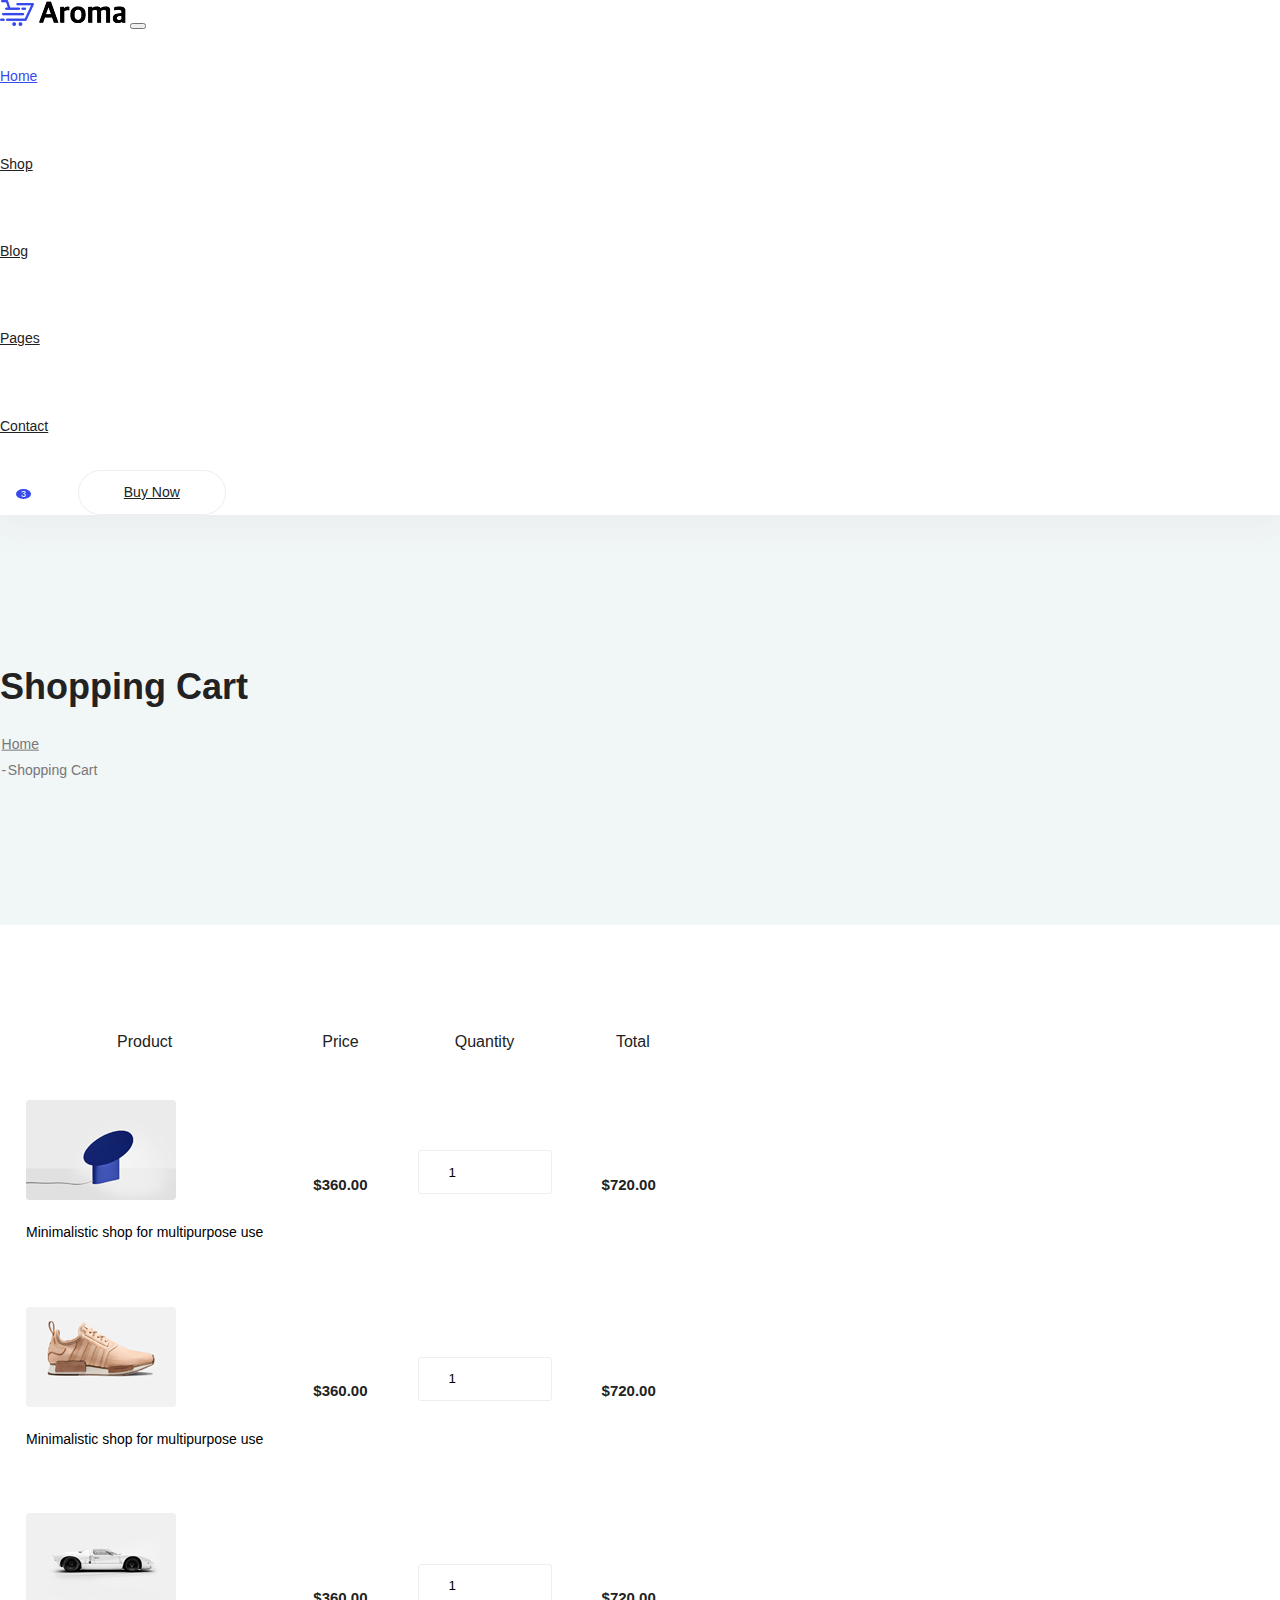
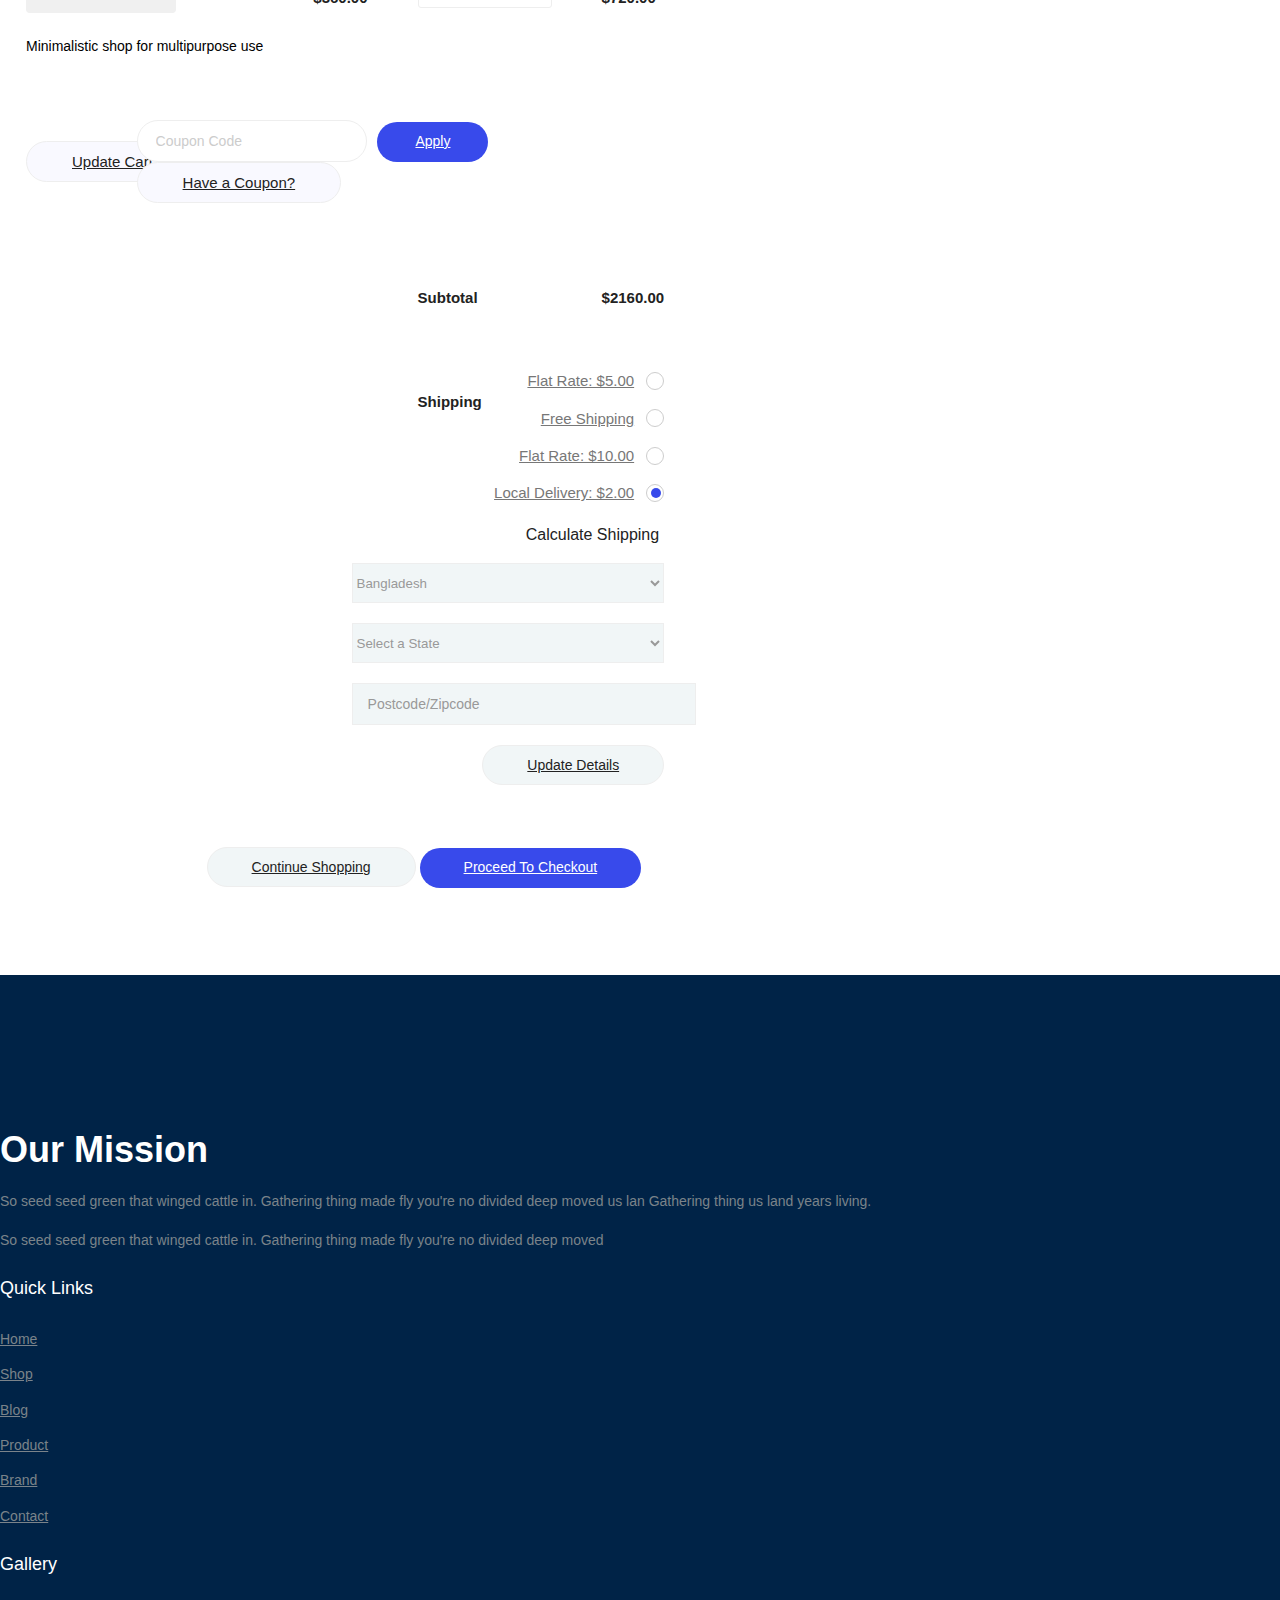
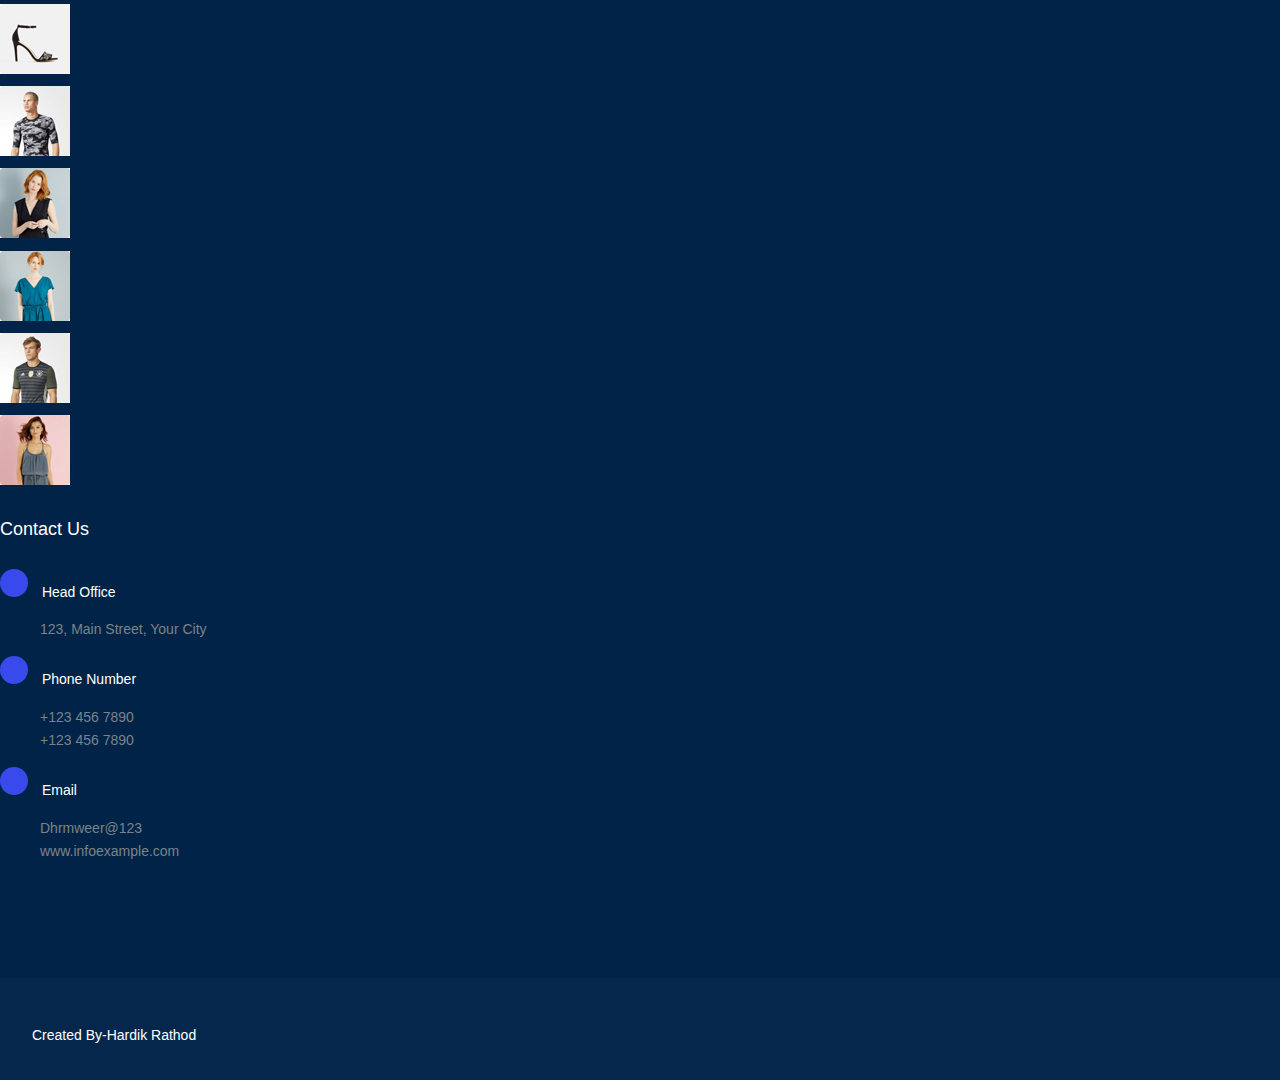
<file: cart.html>
<!DOCTYPE html>
<html lang="en">
    <head>
        <meta charset="UTF-8">
        <meta name="viewport" content="width=device-width, initial-scale=1.0">
        <meta http-equiv="X-UA-Compatible" content="ie=edge">
        <title>Aroma Shop - Cart</title>
   
        <link rel="stylesheet" href="style.css">
        <link
        href="https://cdn.jsdelivr.net/npm/bootstrap@5.0.2/dist/css/bootstrap.min.css"
        rel="stylesheet"
        integrity="sha384-EVSTQN3/azprG1Anm3QDgpJLIm9Nao0Yz1ztcQTwFspd3yD65VohhpuuCOmLASjC"
        crossorigin="anonymous">
    <script
        src="https://cdn.jsdelivr.net/npm/bootstrap@5.0.2/dist/js/bootstrap.bundle.min.js"
        integrity="sha384-MrcW6ZMFYlzcLA8Nl+NtUVF0sA7MsXsP1UyJoMp4YLEuNSfAP+JcXn/tWtIaxVXM"
        crossorigin="anonymous"></script>
    <link rel="stylesheet"
        href="https://cdnjs.cloudflare.com/ajax/libs/font-awesome/6.5.1/css/all.min.css"
        integrity="sha512-DTOQO9RWCH3ppGqcWaEA1BIZOC6xxalwEsw9c2QQeAIftl+Vegovlnee1c9QX4TctnWMn13TZye+giMm8e2LwA=="
        crossorigin="anonymous" referrerpolicy="no-referrer" />
    <body>

        <header class="header_area">
            <div class="main_menu">
            <nav class="navbar navbar-expand-lg navbar-light">
            <div class="container">
            <a class="navbar-brand logo_h" href="index.html"><img src="image/logo (1).png" alt></a>
            <button class="navbar-toggler" type="button" data-bs-toggle="collapse" data-bs-target="#navbarSupportedContent"
             aria-controls="navbarSupportedContent" aria-expanded="false" aria-label="Toggle navigation">
            <span class="icon-bar"></span>
            <span class="icon-bar"></span>
            <span class="icon-bar"></span>
            </button>
            <div class="collapse navbar-collapse offset" id="navbarSupportedContent">
            <ul class="nav navbar-nav menu_nav ml-auto mr-auto ms-auto">
            <li class="nav-item active"><a class="nav-link" href="index.html">Home</a></li>
            <li class="nav-item submenu dropdown">
            <a href="#" class="nav-link dropdown-toggle " data-toggle="dropdown" role="button" aria-haspopup="true" aria-expanded="false">Shop</a>
            <ul class="dropdown-menu">
            <li class="nav-item"><a class="nav-link" href="category.html">Shop Category</a></li>
            <li class="nav-item"><a class="nav-link" href="single-product.html">Product Details</a></li>
            <li class="nav-item"><a class="nav-link" href="checkout.html">Product Checkout</a></li>
            <li class="nav-item"><a class="nav-link" href="confirmation.html">Confirmation</a></li>
            <li class="nav-item"><a class="nav-link" href="cart.html">Shopping Cart</a></li>
            </ul>
            </li>
            <li class="nav-item submenu dropdown">
            <a href="#" class="nav-link dropdown-toggle" data-toggle="dropdown" role="button" aria-haspopup="true" aria-expanded="false">Blog</a>
            <ul class="dropdown-menu">
            <li class="nav-item"><a class="nav-link" href="blog.html">Blog</a></li>
            <li class="nav-item"><a class="nav-link" href="single-blog.html">Blog Details</a></li>
            </ul>
            </li>
            <li class="nav-item submenu dropdown">
            <a href="#" class="nav-link dropdown-toggle" data-toggle="dropdown" role="button" aria-haspopup="true" aria-expanded="false">Pages</a>
            <ul class="dropdown-menu">
            <li class="nav-item"><a class="nav-link" href="login.html">Login</a></li>
            <li class="nav-item"><a class="nav-link" href="register.html">Register</a></li>
            <li class="nav-item"><a class="nav-link" href="tracking-order.html">Tracking</a></li>
            </ul>
            </li>
            <li class="nav-item me-5"> <a class="nav-link" href="contact.html">Contact</a></li>
            </ul>
            <ul class="nav-shop">
            <li class="nav-item"><button><i class="fa-solid fa-search"></i></button></li>
            <li class="nav-item"><button><i class="fa-solid fa-shopping-cart"></i><span class="nav-shop__circle">3</span></button> </li>
            <li class="nav-item"><a class="button button-header" href="#">Buy Now</a></li>
            </ul>
            </div>
            </div>
            </nav>
            </div>
            </header>

        <section class="blog-banner-area" id="category">
            <div class="container h-100">
                <div class="blog-banner">
                    <div class="text-center">
                        <h1>Shopping Cart</h1>
                        <nav aria-label="breadcrumb" class="banner-breadcrumb">
                            <ol class="breadcrumb">
                                <li class="breadcrumb-item"><a
                                        href="#" class="text-decoration-none">Home</a></li>
                                <li class="breadcrumb-item active"
                                    aria-current="page">Shopping Cart</li>
                            </ol>
                        </nav>
                    </div>
                </div>
            </div>
        </section>

        <section class="cart_area">
            <div class="container">
                <div class="cart_inner">
                    <div class="table-responsive">
                        <table class="table">
                            <thead>
                                <tr>
                                    <th scope="col">Product</th>
                                    <th scope="col">Price</th>
                                    <th scope="col">Quantity</th>
                                    <th scope="col">Total</th>
                                </tr>
                            </thead>
                            <tbody>
                                <tr>
                                    <td>
                                        <div class="media">
                                            <div class="d-flex">
                                                <img src="image/cart1.png"
                                                    alt>
                                            </div>
                                            <div class="media-body">
                                                <p>Minimalistic shop for
                                                    multipurpose use</p>
                                            </div>
                                        </div>
                                    </td>
                                    <td>
                                        <h5>$360.00</h5>
                                    </td>
                                    <td>
                                        <div class="product_count">
                                            <input type="text" name="qty"
                                                id="sst" maxlength="12"
                                                value="1" title="Quantity:"
                                                class="input-text qty">
                                        
                                        </div>
                                    </td>
                                    <td>
                                        <h5>$720.00</h5>
                                    </td>
                                </tr>
                                <tr>
                                    <td>
                                        <div class="media">
                                            <div class="d-flex">
                                                <img src="image/cart2.png"
                                                    alt>
                                            </div>
                                            <div class="media-body">
                                                <p>Minimalistic shop for
                                                    multipurpose use</p>
                                            </div>
                                        </div>
                                    </td>
                                    <td>
                                        <h5>$360.00</h5>
                                    </td>
                                    <td>
                                        <div class="product_count">
                                            <input type="text" name="qty"
                                                id="sst" maxlength="12"
                                                value="1" title="Quantity:"
                                                class="input-text qty">
                                           
                                        </div>
                                    </td>
                                    <td>
                                        <h5>$720.00</h5>
                                    </td>
                                </tr>
                                <tr>
                                    <td>
                                        <div class="media">
                                            <div class="d-flex">
                                                <img src="image/cart3.png"
                                                    alt>
                                            </div>
                                            <div class="media-body">
                                                <p>Minimalistic shop for
                                                    multipurpose use</p>
                                            </div>
                                        </div>
                                    </td>
                                    <td>
                                        <h5>$360.00</h5>
                                    </td>
                                    <td>
                                        <div class="product_count">
                                            <input type="text" name="qty"
                                                id="sst" maxlength="12"
                                                value="1" title="Quantity:"
                                                class="input-text qty">
                                          
                                        </div>
                                    </td>
                                    <td>
                                        <h5>$720.00</h5>
                                    </td>
                                </tr>
                                <tr class="bottom_button">
                                    <td>
                                        <a class="button text-decoration-none" href="#">Update
                                            Cart</a>
                                    </td>
                                    <td>
                                    </td>
                                    <td>
                                    </td>
                                    <td>
                                        <div
                                            class="cupon_text d-flex align-items-center">
                                            <input type="text"
                                                placeholder="Coupon Code">
                                            <a class="primary-btn text-decoration-none"
                                                href="#">Apply</a>
                                            <a class="button text-decoration-none" href="#">Have a
                                                Coupon?</a>
                                        </div>
                                    </td>
                                </tr>
                                <tr>
                                    <td>
                                    </td>
                                    <td>
                                    </td>
                                    <td>
                                        <h5>Subtotal</h5>
                                    </td>
                                    <td>
                                        <h5>$2160.00</h5>
                                    </td>
                                </tr>
                                <tr class="shipping_area">
                                    <td class="d-none d-md-block">
                                    </td>
                                    <td>
                                    </td>
                                    <td>
                                        <h5>Shipping</h5>
                                    </td>
                                    <td>
                                        <div class="shipping_box">
                                            <ul class="list">
                                                <li><a href="#" class="text-decoration-none">Flat Rate:
                                                        $5.00</a></li>
                                                <li><a href="#" class="text-decoration-none">Free
                                                        Shipping</a></li>
                                                <li><a href="#" class="text-decoration-none">Flat Rate:
                                                        $10.00</a></li>
                                                <li class="active"><a
                                                        href="#" class="text-decoration-none">Local Delivery:
                                                        $2.00</a></li>
                                            </ul>
                                            <h6>Calculate Shipping <i
                                                    class="fa fa-caret-down"
                                                    aria-hidden="true"></i></h6>
                                            <select class="shipping_select">
                                                <option
                                                    value="1">Bangladesh</option>
                                                <option value="2">India</option>
                                                <option
                                                    value="4">Pakistan</option>
                                            </select>
                                            <select class="shipping_select">
                                                <option value="1">Select a
                                                    State</option>
                                                <option value="2">Select a
                                                    State</option>
                                                <option value="4">Select a
                                                    State</option>
                                            </select>
                                            <input type="text"
                                                placeholder="Postcode/Zipcode">
                                            <a class="gray_btn text-decoration-none" href="#">Update
                                                Details</a>
                                        </div>
                                    </td>
                                </tr>
                                <tr class="out_button_area">
                                    <td class="d-none-l">
                                    </td>
                                    <td class>
                                    </td>
                                    <td>
                                    </td>
                                    <td>
                                        <div
                                            class="checkout_btn_inner d-flex align-items-center">
                                            <a class="gray_btn text-decoration-none"
                                                href="#">Continue Shopping</a>
                                            <a class="primary-btn ml-2 text-decoration-none"
                                                href="#">Proceed to checkout</a>
                                        </div>
                                    </td>
                                </tr>
                            </tbody>
                        </table>
                    </div>
                </div>
            </div>
        </section>

        <footer>
            <div class="footer-area footer-only">
                <div class="container">
                    <div class="row section_gap">
                        <div class="col-lg-3 col-md-6 col-sm-6">
                            <div class="single-footer-widget tp_widgets ">
                                <h4 class="footer_title large_title">Our
                                    Mission</h4>
                                <p>
                                    So seed seed green that winged cattle
                                    in. Gathering thing made fly you're no
                                    divided deep moved us lan Gathering
                                    thing us land years living.
                                </p>
                                <p>
                                    So seed seed green that winged cattle
                                    in. Gathering thing made fly you're no
                                    divided deep moved
                                </p>
                            </div>
                        </div>
                        <div class="offset-lg-1 col-lg-2 col-md-6 col-sm-6">
                            <div class="single-footer-widget tp_widgets">
                                <h4 class="footer_title">Quick Links</h4>
                                <ul class="list">
                                    <li><a href="#" class="text-decoration-none">Home</a></li>
                                    <li><a href="#" class="text-decoration-none">Shop</a></li>
                                    <li><a href="#" class="text-decoration-none">Blog</a></li>
                                    <li><a href="#" class="text-decoration-none">Product</a></li>
                                    <li><a href="#" class="text-decoration-none">Brand</a></li>
                                    <li><a href="#" class="text-decoration-none">Contact</a></li>
                                </ul>
                            </div>
                        </div>
                        <div class="col-lg-2 col-md-6 col-sm-6">
                            <div class="single-footer-widget instafeed">
                                <h4 class="footer_title">Gallery</h4>
                                <ul class="list instafeed d-flex flex-wrap">
                                    <li><img src="image/r1.jpg"
                                            alt></li>
                                    <li><img src="image/r2.jpg"
                                            alt></li>
                                    <li><img src="image/r3.jpg"
                                            alt></li>
                                    <li><img src="image/r5.jpg"
                                            alt></li>
                                    <li><img src="image/r7.jpg"
                                            alt></li>
                                    <li><img src="image/r8.jpg"
                                            alt></li>
                                </ul>
                            </div>
                        </div>
                        <div class="offset-lg-1 col-lg-3 col-md-6 col-sm-6">
                            <div class="single-footer-widget tp_widgets">
                                <h4 class="footer_title">Contact Us</h4>
                                <div class="ml-40">
                                    <p class="sm-head">
                                        <span
                                            class="fa fa-location-arrow"></span>
                                        Head Office
                                    </p>
                                    <p>123, Main Street, Your City</p>
                                    <p class="sm-head">
                                        <span class="fa fa-phone"></span>
                                        Phone Number
                                    </p>
                                    <p>
                                        +123 456 7890 <br>
                                        +123 456 7890
                                    </p>
                                    <p class="sm-head">
                                        <span class="fa fa-envelope"></span>
                                        Email
                                    </p>
                                    <p>
                                        <a>Dhrmweer@123</a>
                                    
                                        <br>
                                        www.infoexample.com
                                    </p>
                                </div>
                            </div>
                        </div>
                    </div>
                </div>
            </div>
            <div class="footer-bottom">
                <div class="container">
                    <div class="row d-flex">
                        <p class="col-lg-12 footer-text text-center">

                  Created By-Hardik Rathod
                        </p>
                    </div>
                </div>
            </div>
        </footer>

    </body>
</html>
</file>
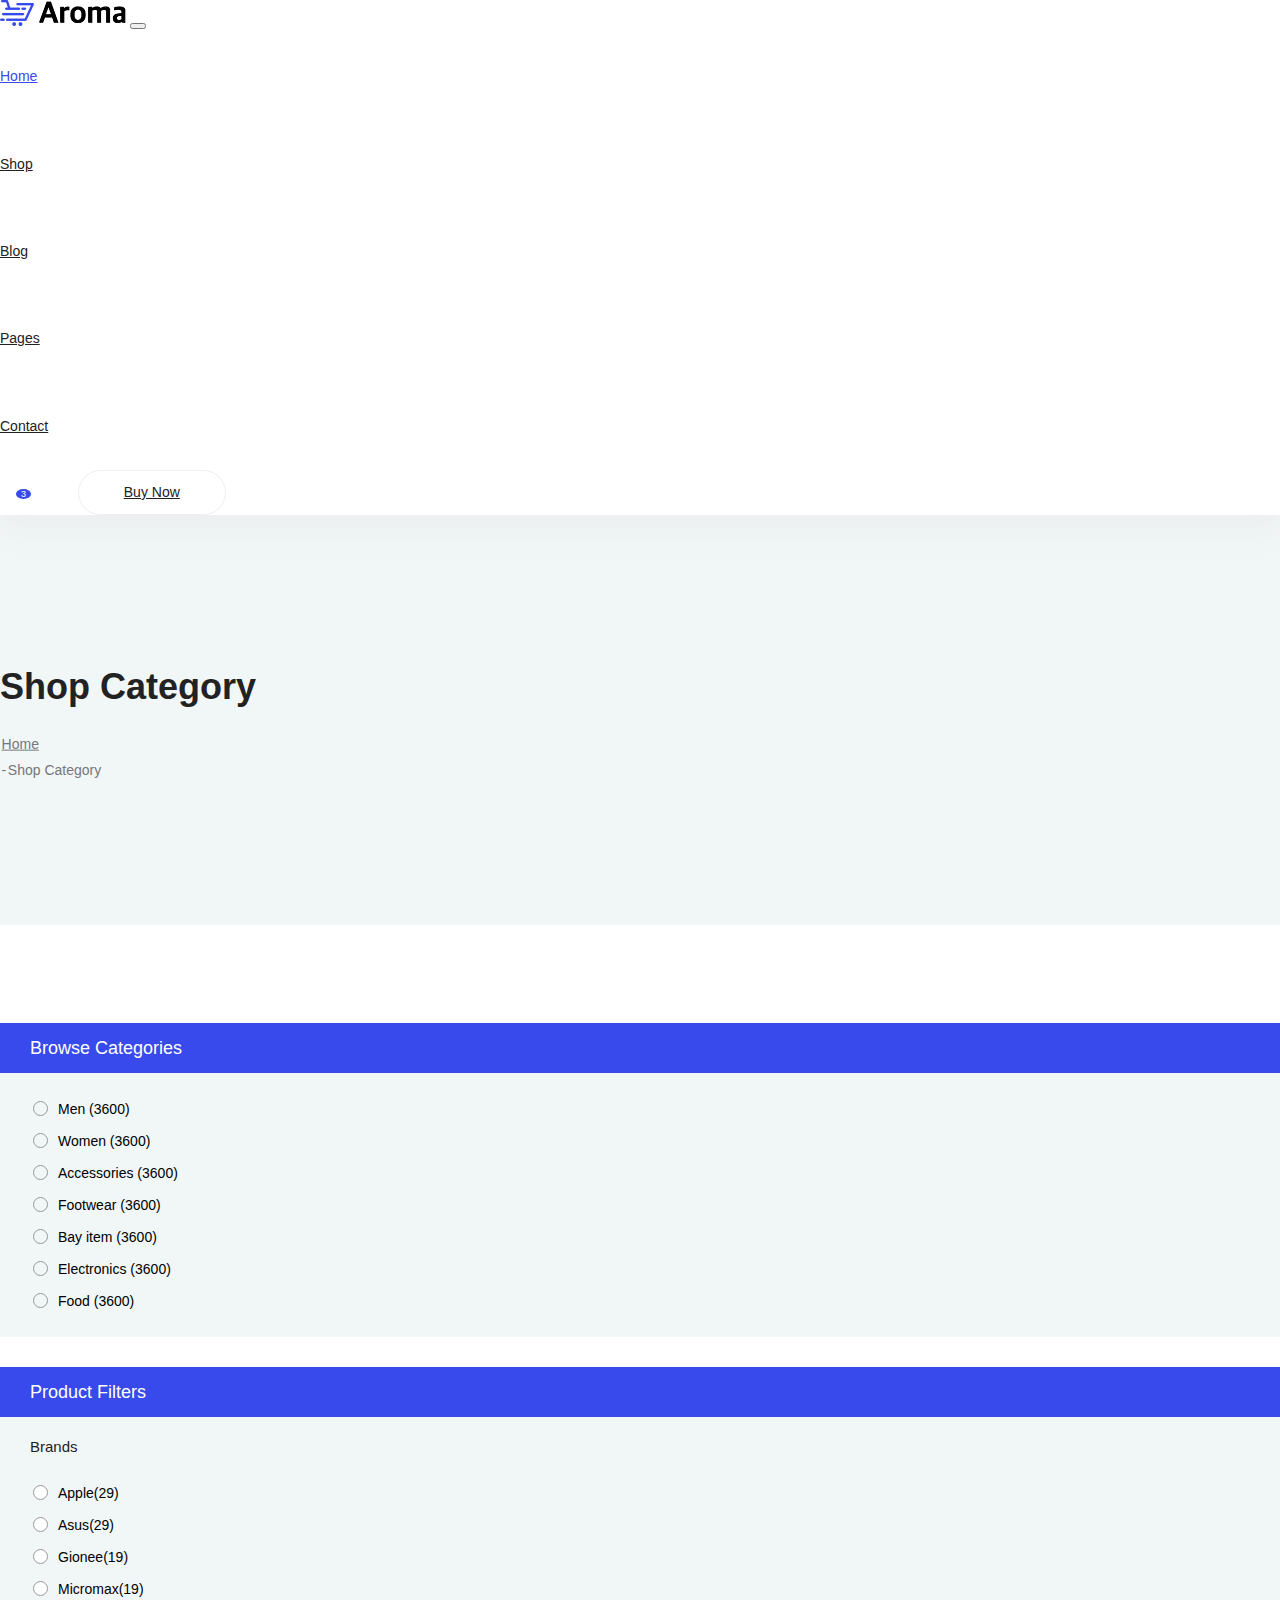
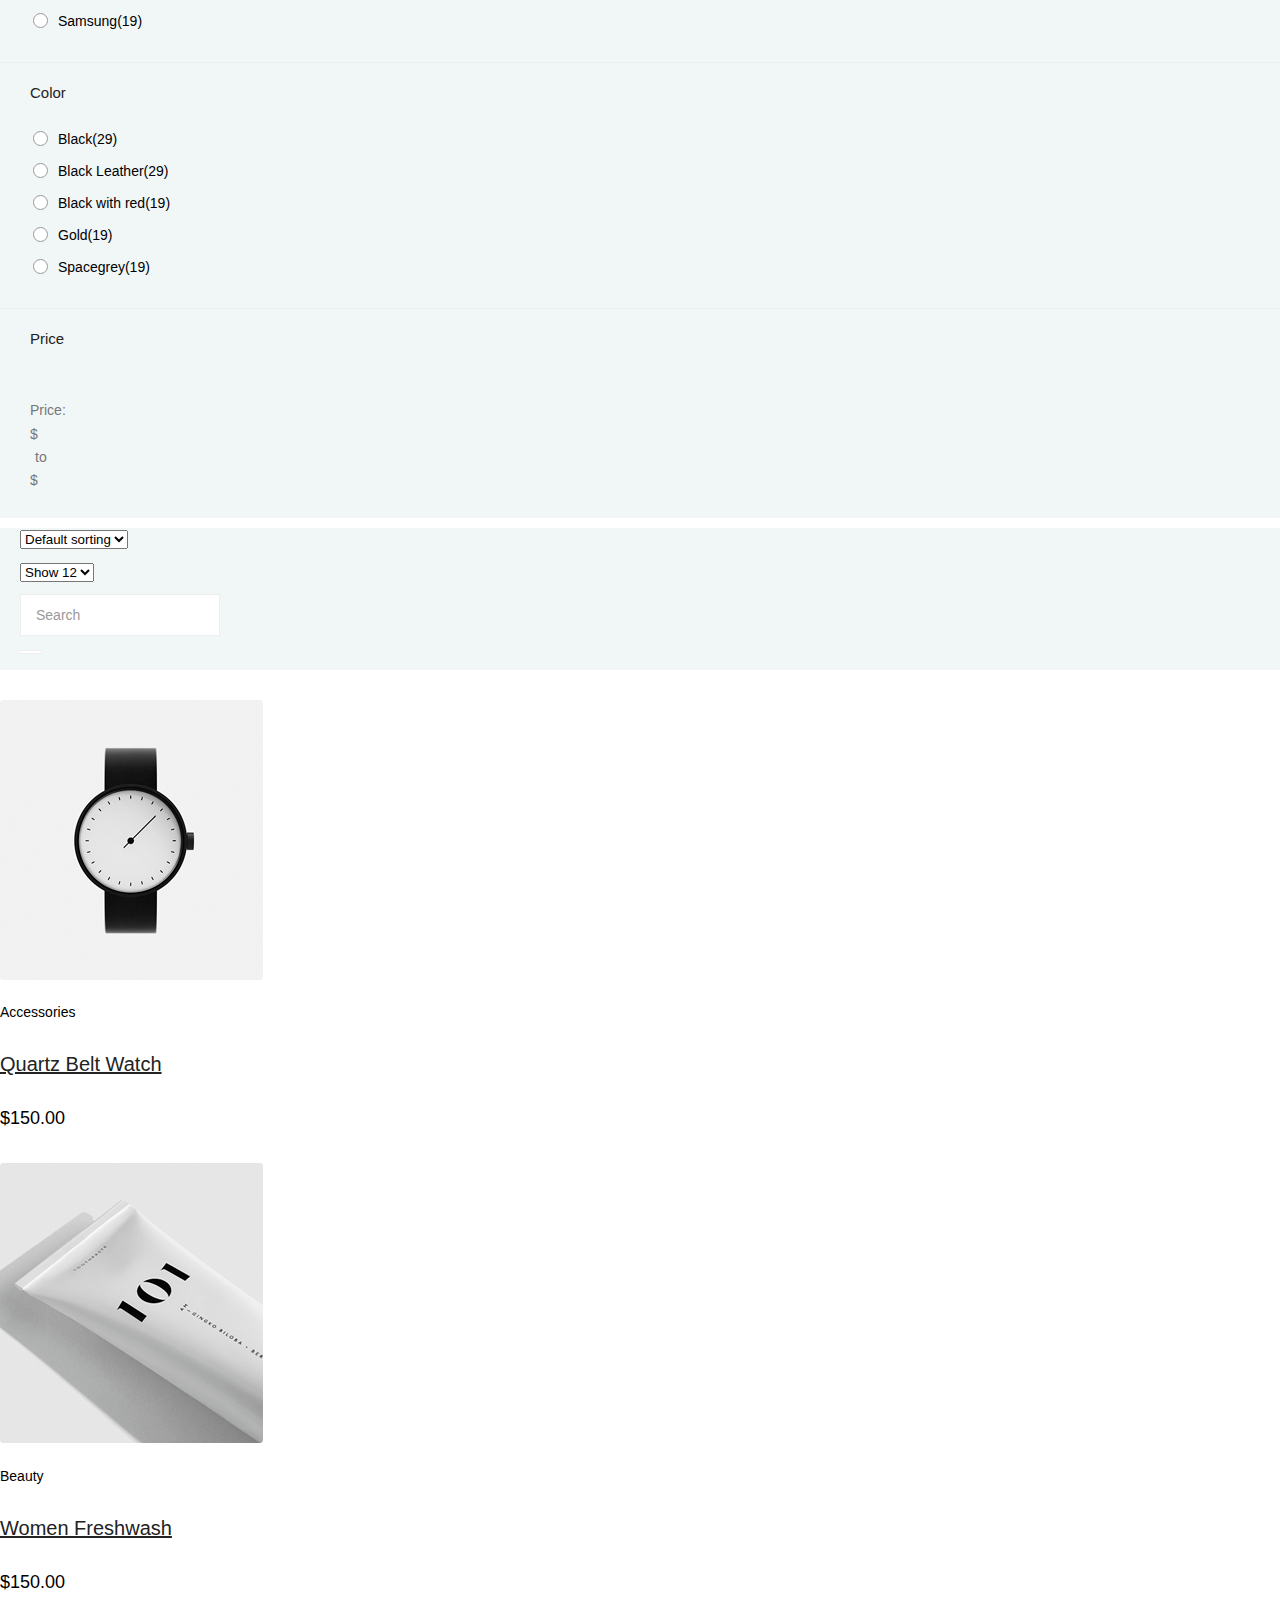
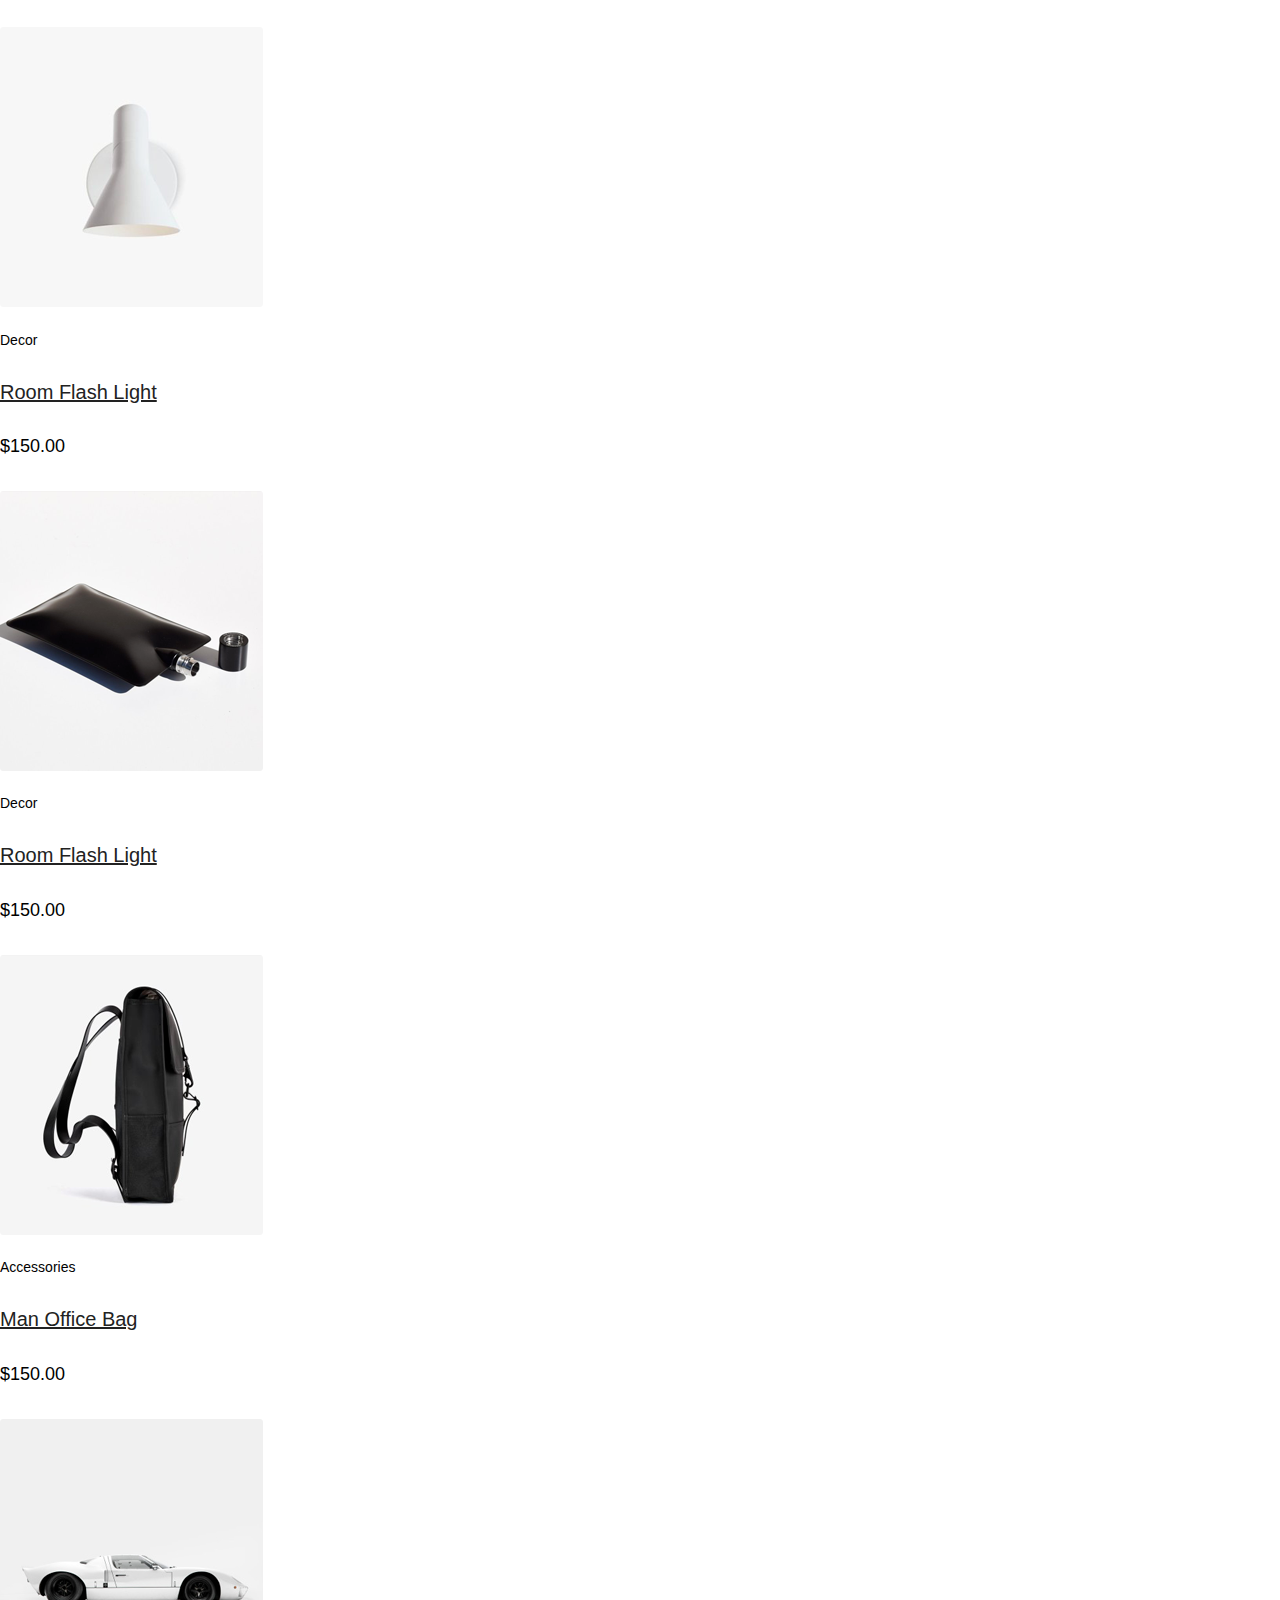
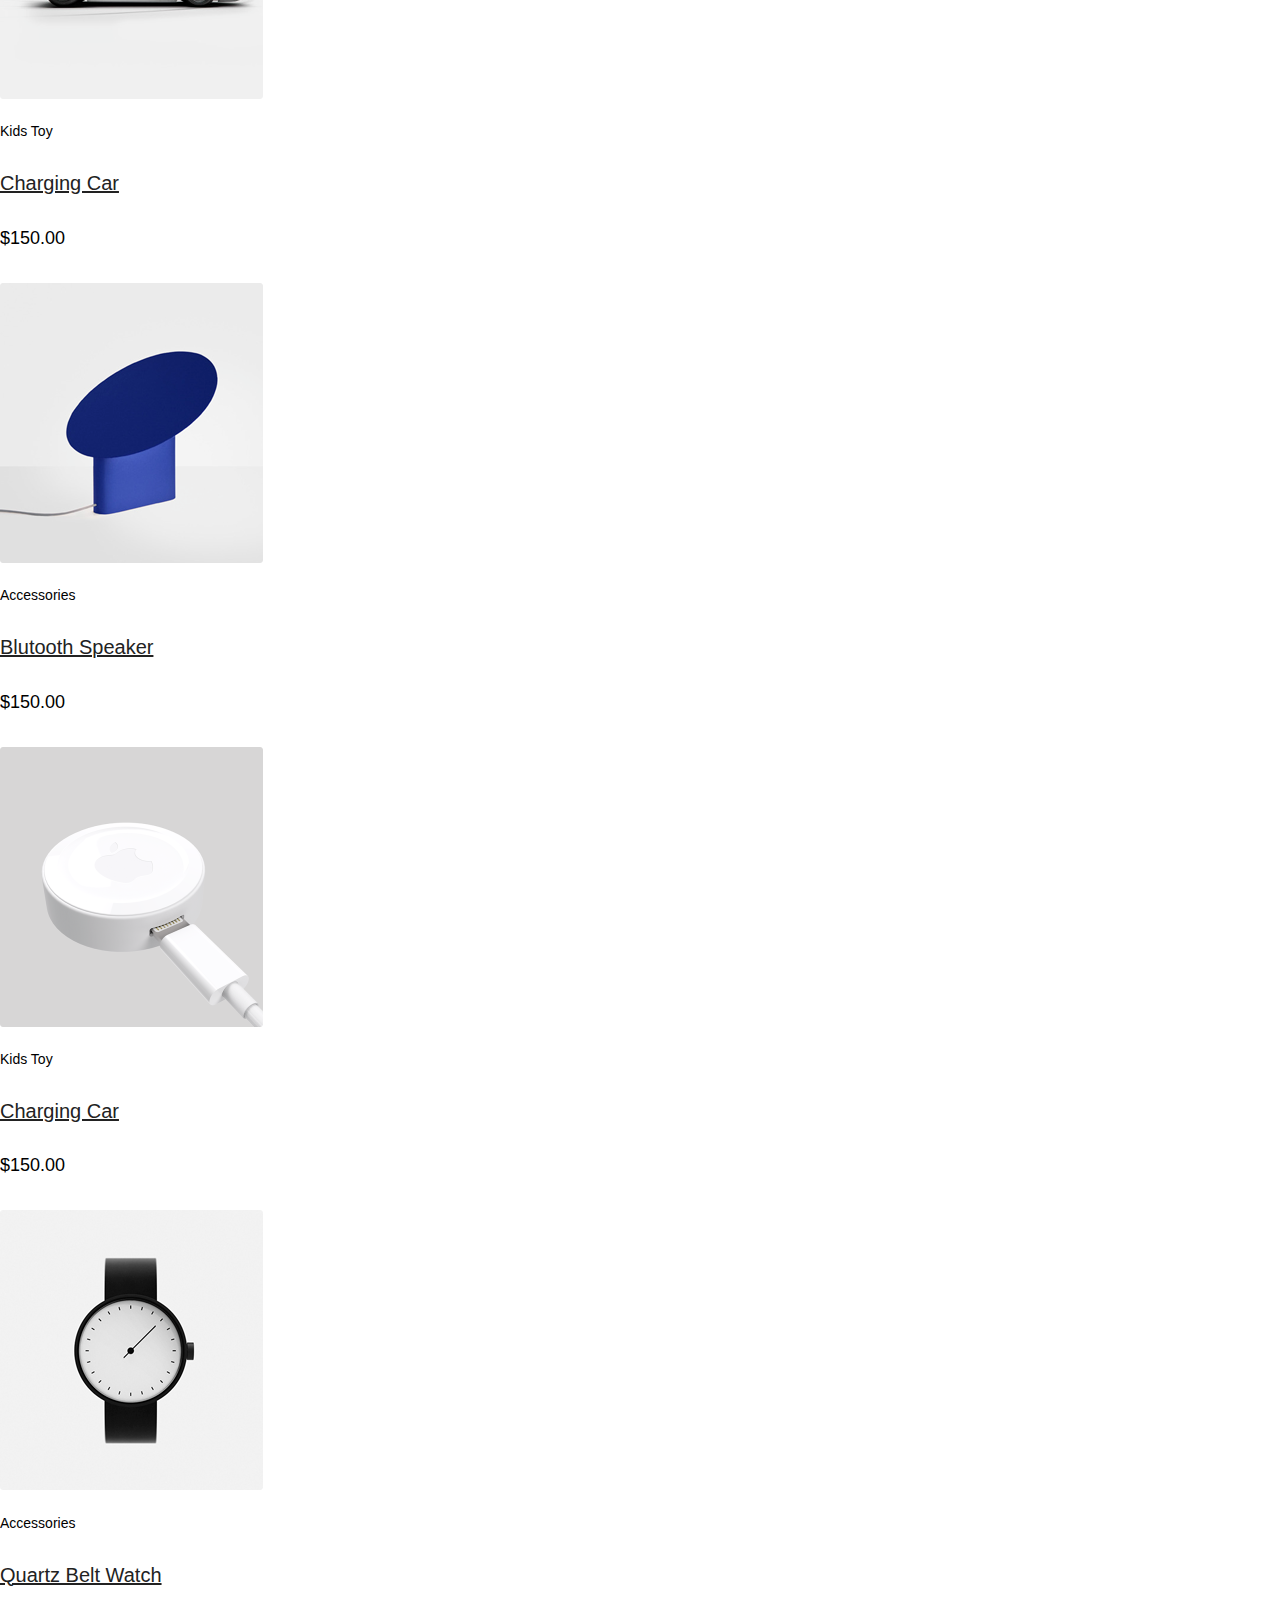
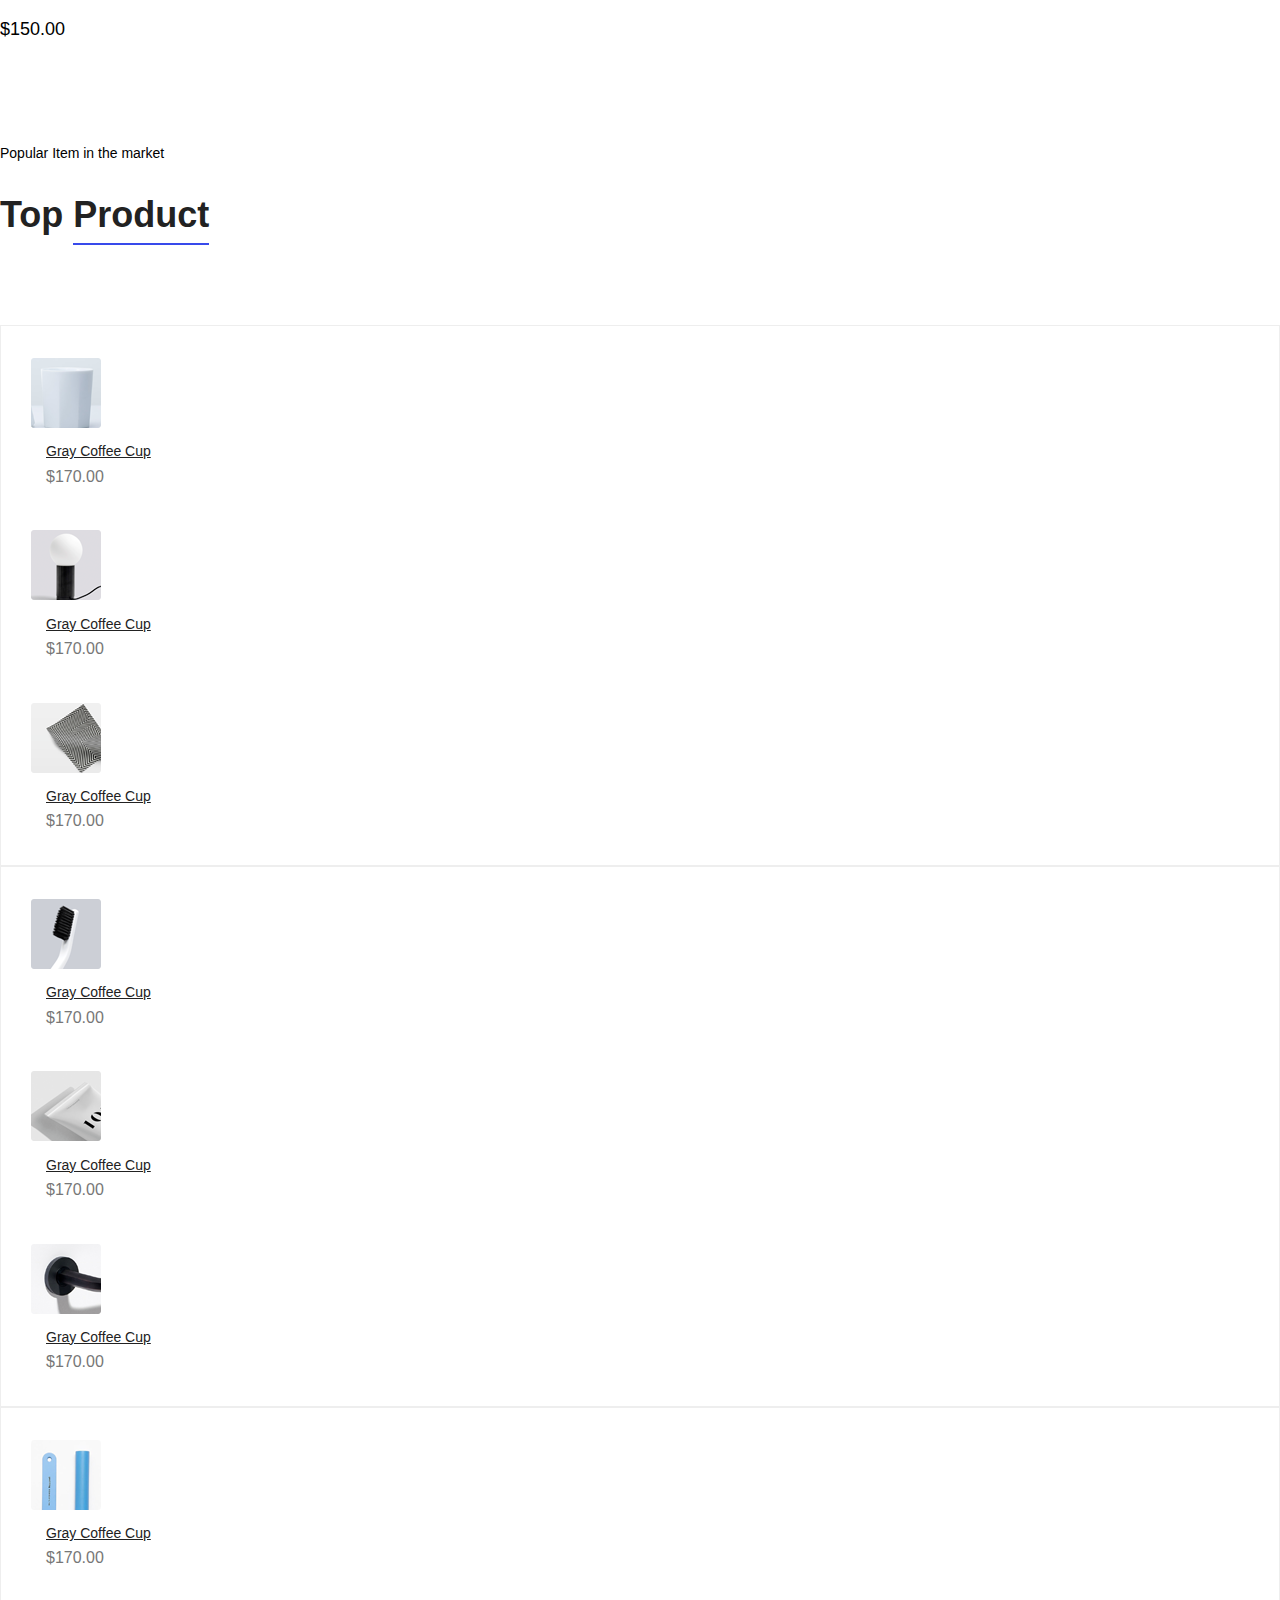
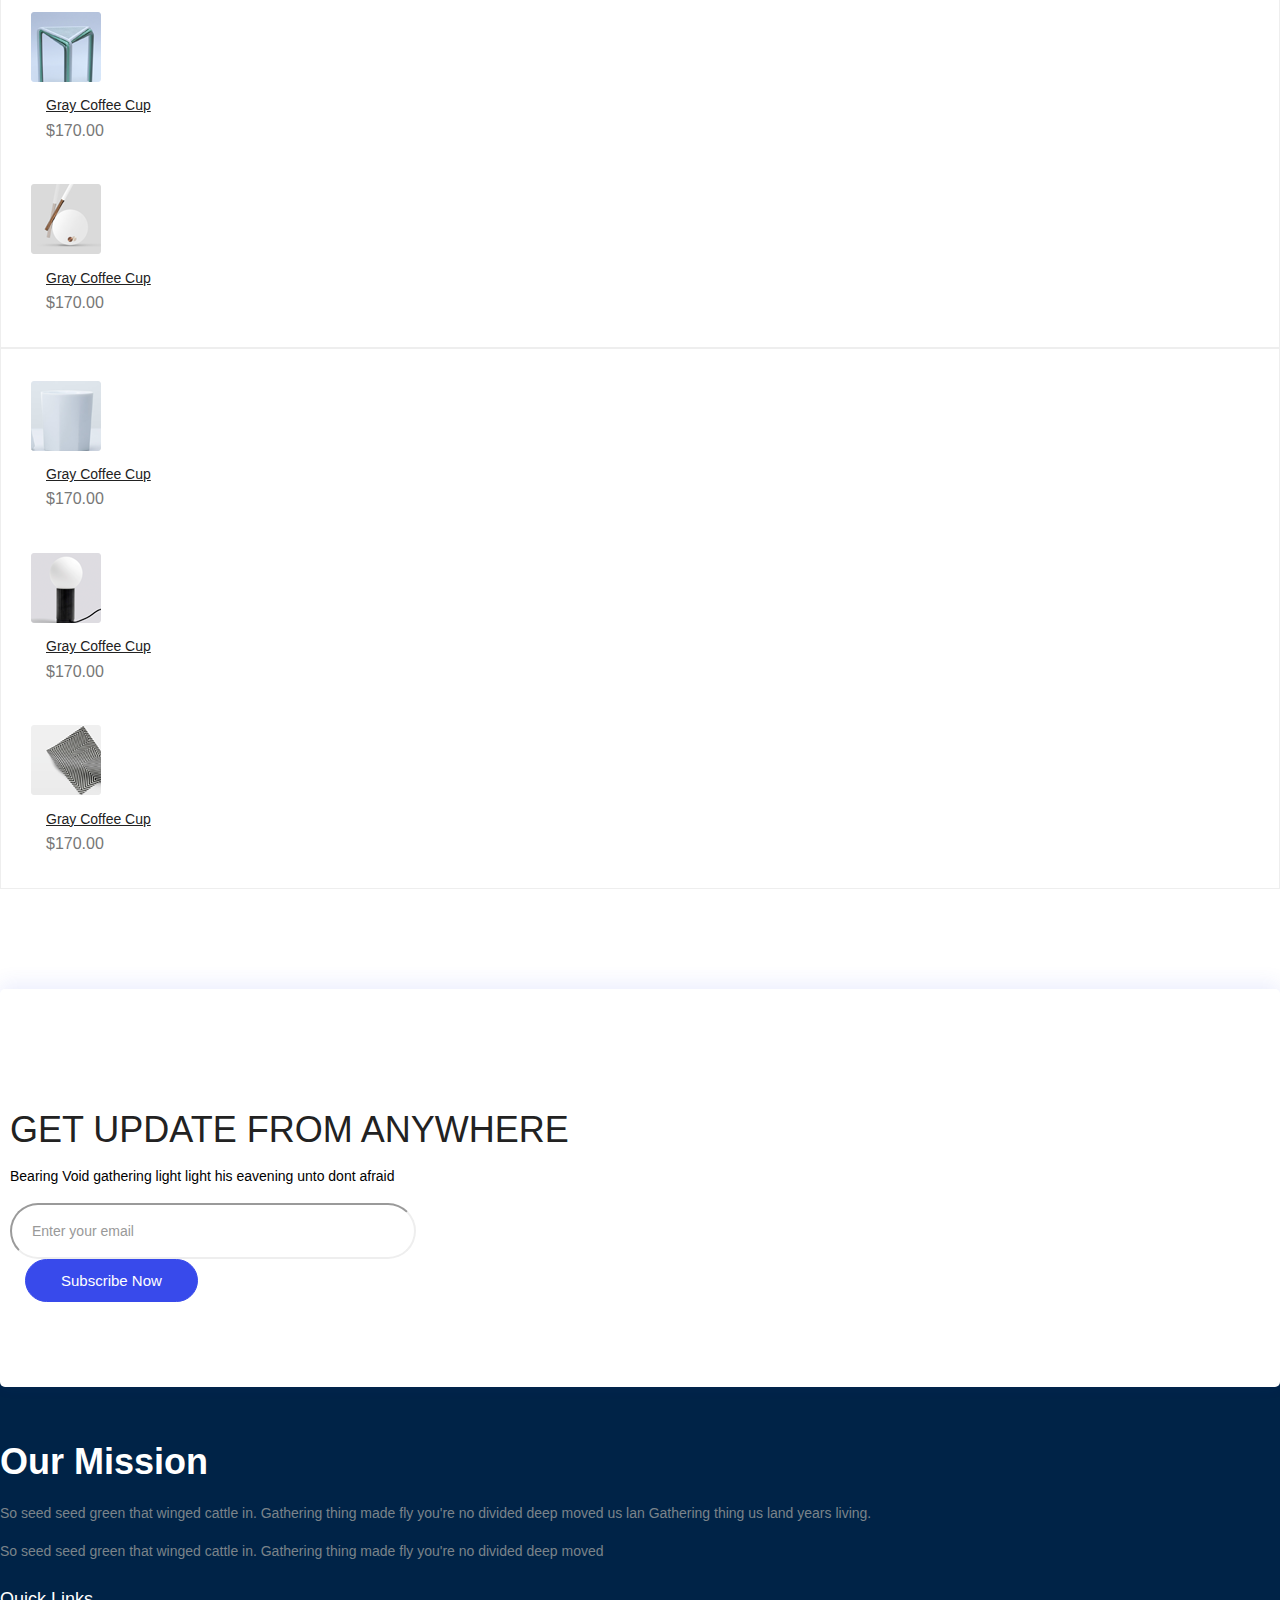
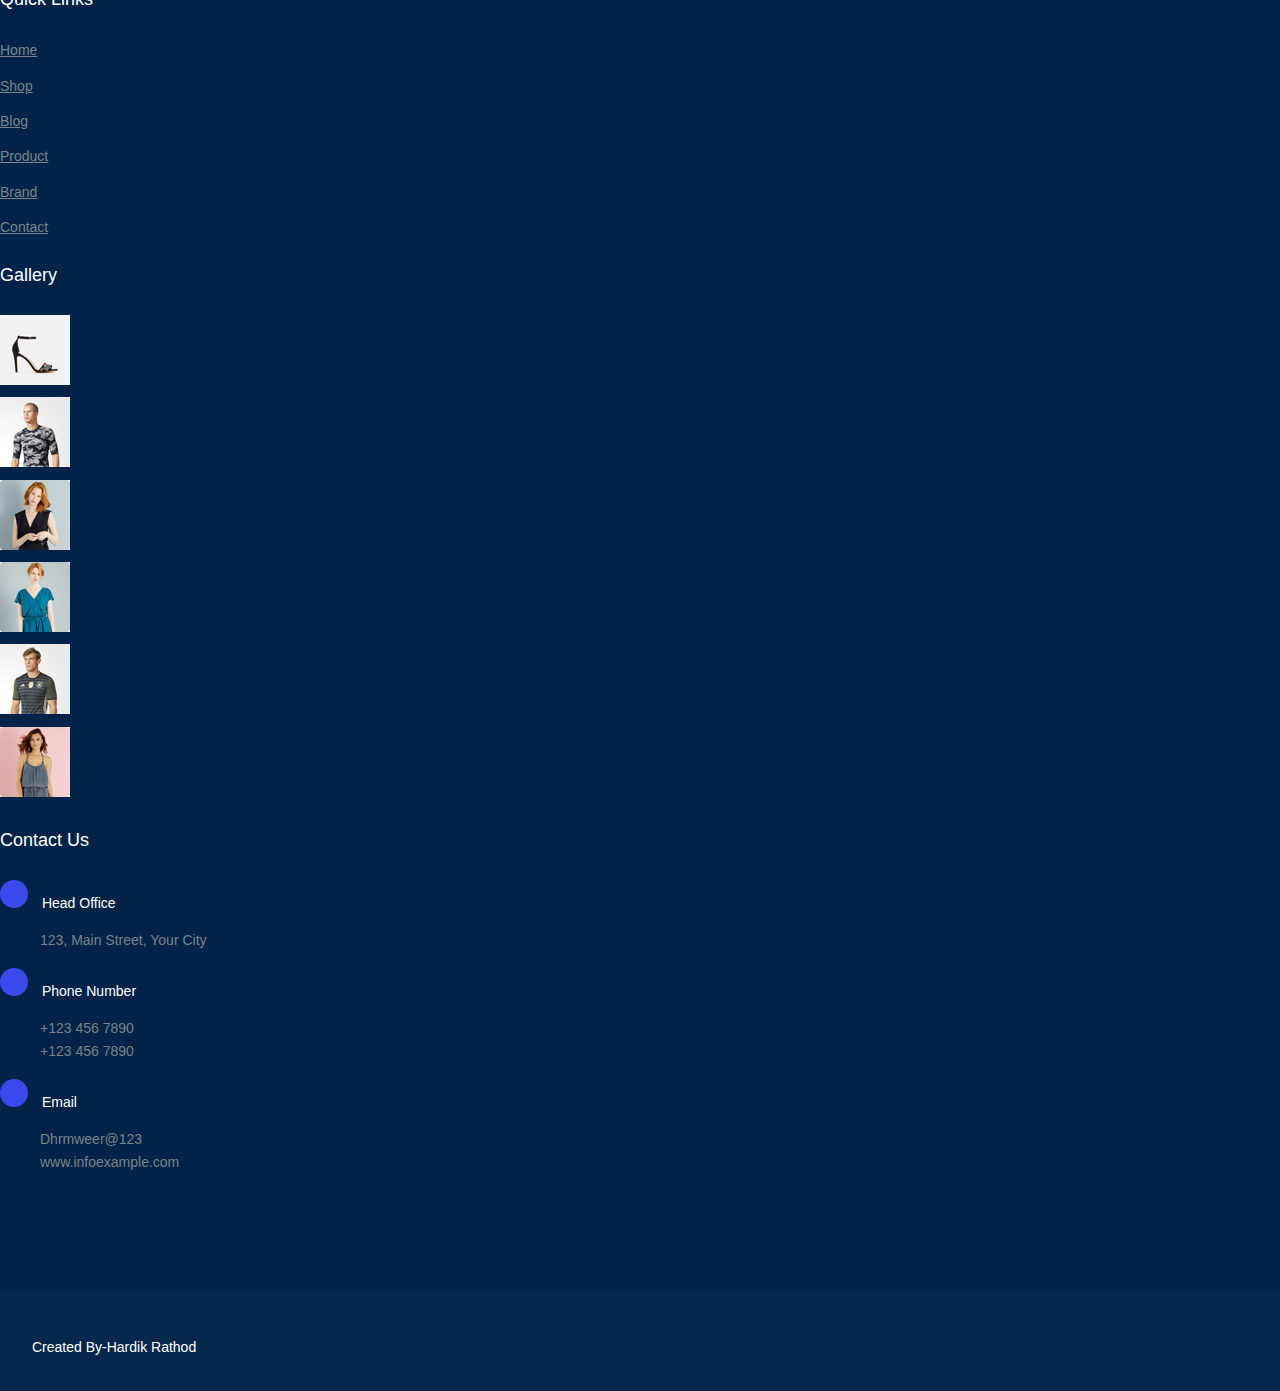
<file: category.html>
<!DOCTYPE html>
<html lang="en">
    <head>
        <meta charset="UTF-8">
        <meta name="viewport" content="width=device-width, initial-scale=1.0">
        <meta http-equiv="X-UA-Compatible" content="ie=edge">
        <title>Aroma Shop - Category</title>
        <link
            href="https://cdn.jsdelivr.net/npm/bootstrap@5.0.2/dist/css/bootstrap.min.css"
            rel="stylesheet"
            integrity="sha384-EVSTQN3/azprG1Anm3QDgpJLIm9Nao0Yz1ztcQTwFspd3yD65VohhpuuCOmLASjC"
            crossorigin="anonymous">
        <script
            src="https://cdn.jsdelivr.net/npm/bootstrap@5.0.2/dist/js/bootstrap.bundle.min.js"
            integrity="sha384-MrcW6ZMFYlzcLA8Nl+NtUVF0sA7MsXsP1UyJoMp4YLEuNSfAP+JcXn/tWtIaxVXM"
            crossorigin="anonymous"></script>
        <link rel="stylesheet"
            href="https://cdnjs.cloudflare.com/ajax/libs/font-awesome/6.5.1/css/all.min.css"
            integrity="sha512-DTOQO9RWCH3ppGqcWaEA1BIZOC6xxalwEsw9c2QQeAIftl+Vegovlnee1c9QX4TctnWMn13TZye+giMm8e2LwA=="
            crossorigin="anonymous" referrerpolicy="no-referrer" />

     
        <link rel="stylesheet" href="style.css">

    </head>

    <body>

        <header class="header_area">
            <div class="main_menu">
            <nav class="navbar navbar-expand-lg navbar-light">
            <div class="container">
            <a class="navbar-brand logo_h" href="index.html"><img src="image/logo (1).png" alt></a>
            <button class="navbar-toggler" type="button" data-bs-toggle="collapse" data-bs-target="#navbarSupportedContent"
             aria-controls="navbarSupportedContent" aria-expanded="false" aria-label="Toggle navigation">
            <span class="icon-bar"></span>
            <span class="icon-bar"></span>
            <span class="icon-bar"></span>
            </button>
            <div class="collapse navbar-collapse offset" id="navbarSupportedContent">
            <ul class="nav navbar-nav menu_nav ml-auto mr-auto ms-auto">
            <li class="nav-item active"><a class="nav-link" href="index.html">Home</a></li>
            <li class="nav-item submenu dropdown">
            <a href="#" class="nav-link dropdown-toggle " data-toggle="dropdown" role="button" aria-haspopup="true" aria-expanded="false">Shop</a>
            <ul class="dropdown-menu">
            <li class="nav-item"><a class="nav-link" href="category.html">Shop Category</a></li>
            <li class="nav-item"><a class="nav-link" href="single-product.html">Product Details</a></li>
            <li class="nav-item"><a class="nav-link" href="checkout.html">Product Checkout</a></li>
            <li class="nav-item"><a class="nav-link" href="confirmation.html">Confirmation</a></li>
            <li class="nav-item"><a class="nav-link" href="cart.html">Shopping Cart</a></li>
            </ul>
            </li>
            <li class="nav-item submenu dropdown">
            <a href="#" class="nav-link dropdown-toggle" data-toggle="dropdown" role="button" aria-haspopup="true" aria-expanded="false">Blog</a>
            <ul class="dropdown-menu">
            <li class="nav-item"><a class="nav-link" href="blog.html">Blog</a></li>
            <li class="nav-item"><a class="nav-link" href="single-blog.html">Blog Details</a></li>
            </ul>
            </li>
            <li class="nav-item submenu dropdown">
            <a href="#" class="nav-link dropdown-toggle" data-toggle="dropdown" role="button" aria-haspopup="true" aria-expanded="false">Pages</a>
            <ul class="dropdown-menu">
            <li class="nav-item"><a class="nav-link" href="login.html">Login</a></li>
            <li class="nav-item"><a class="nav-link" href="register.html">Register</a></li>
            <li class="nav-item"><a class="nav-link" href="tracking-order.html">Tracking</a></li>
            </ul>
            </li>
            <li class="nav-item me-5"> <a class="nav-link" href="contact.html">Contact</a></li>
            </ul>
            <ul class="nav-shop">
            <li class="nav-item"><button><i class="fa-solid fa-search"></i></button></li>
            <li class="nav-item"><button><i class="fa-solid fa-shopping-cart"></i><span class="nav-shop__circle">3</span></button> </li>
            <li class="nav-item"><a class="button button-header" href="#">Buy Now</a></li>
            </ul>
            </div>
            </div>
            </nav>
            </div>
            </header>

        <section class="blog-banner-area" id="category">
            <div class="container h-100">
                <div class="blog-banner">
                    <div class="text-center">
                        <h1>Shop Category</h1>
                        <nav aria-label="breadcrumb" class="banner-breadcrumb">
                            <ol class="breadcrumb">
                                <li class="breadcrumb-item"><a
                                        href="#" class="text-decoration-none">Home</a></li>
                                <li class="breadcrumb-item active"
                                    aria-current="page">Shop Category</li>
                            </ol>
                        </nav>
                    </div>
                </div>
            </div>
        </section>

        <section class="section-margin--small mb-5">
            <div class="container">
                <div class="row">
                    <div class="col-xl-3 col-lg-4 col-md-5">
                        <div class="sidebar-categories">
                            <div class="head">Browse Categories</div>
                            <ul class="main-categories">
                                <li class="common-filter">
                                    <form action="#">
                                        <ul>
                                            <li class="filter-list"><input
                                                    class="pixel-radio"
                                                    type="radio" id="men"
                                                    name="brand"><label
                                                    for="men">Men<span>
                                                        (3600)</span></label></li>
                                            <li class="filter-list"><input
                                                    class="pixel-radio"
                                                    type="radio" id="women"
                                                    name="brand"><label
                                                    for="women">Women<span>
                                                        (3600)</span></label></li>
                                            <li class="filter-list"><input
                                                    class="pixel-radio"
                                                    type="radio"
                                                    id="accessories"
                                                    name="brand"><label
                                                    for="accessories">Accessories<span>
                                                        (3600)</span></label></li>
                                            <li class="filter-list"><input
                                                    class="pixel-radio"
                                                    type="radio" id="footwear"
                                                    name="brand"><label
                                                    for="footwear">Footwear<span>
                                                        (3600)</span></label></li>
                                            <li class="filter-list"><input
                                                    class="pixel-radio"
                                                    type="radio" id="bayItem"
                                                    name="brand"><label
                                                    for="bayItem">Bay item<span>
                                                        (3600)</span></label></li>
                                            <li class="filter-list"><input
                                                    class="pixel-radio"
                                                    type="radio"
                                                    id="electronics"
                                                    name="brand"><label
                                                    for="electronics">Electronics<span>
                                                        (3600)</span></label></li>
                                            <li class="filter-list"><input
                                                    class="pixel-radio"
                                                    type="radio" id="food"
                                                    name="brand"><label
                                                    for="food">Food<span>
                                                        (3600)</span></label></li>
                                        </ul>
                                    </form>
                                </li>
                            </ul>
                        </div>
                        <div class="sidebar-filter">
                            <div class="top-filter-head">Product Filters</div>
                            <div class="common-filter">
                                <div class="head">Brands</div>
                                <form action="#">
                                    <ul>
                                        <li class="filter-list"><input
                                                class="pixel-radio" type="radio"
                                                id="apple" name="brand"><label
                                                for="apple">Apple<span>(29)</span></label></li>
                                        <li class="filter-list"><input
                                                class="pixel-radio" type="radio"
                                                id="asus" name="brand"><label
                                                for="asus">Asus<span>(29)</span></label></li>
                                        <li class="filter-list"><input
                                                class="pixel-radio" type="radio"
                                                id="gionee" name="brand"><label
                                                for="gionee">Gionee<span>(19)</span></label></li>
                                        <li class="filter-list"><input
                                                class="pixel-radio" type="radio"
                                                id="micromax"
                                                name="brand"><label
                                                for="micromax">Micromax<span>(19)</span></label></li>
                                        <li class="filter-list"><input
                                                class="pixel-radio" type="radio"
                                                id="samsung" name="brand"><label
                                                for="samsung">Samsung<span>(19)</span></label></li>
                                    </ul>
                                </form>
                            </div>
                            <div class="common-filter">
                                <div class="head">Color</div>
                                <form action="#">
                                    <ul>
                                        <li class="filter-list"><input
                                                class="pixel-radio" type="radio"
                                                id="black" name="color"><label
                                                for="black">Black<span>(29)</span></label></li>
                                        <li class="filter-list"><input
                                                class="pixel-radio" type="radio"
                                                id="balckleather"
                                                name="color"><label
                                                for="balckleather">Black
                                                Leather<span>(29)</span></label></li>
                                        <li class="filter-list"><input
                                                class="pixel-radio" type="radio"
                                                id="blackred"
                                                name="color"><label
                                                for="blackred">Black
                                                with
                                                red<span>(19)</span></label></li>
                                        <li class="filter-list"><input
                                                class="pixel-radio" type="radio"
                                                id="gold" name="color"><label
                                                for="gold">Gold<span>(19)</span></label></li>
                                        <li class="filter-list"><input
                                                class="pixel-radio" type="radio"
                                                id="spacegrey"
                                                name="color"><label
                                                for="spacegrey">Spacegrey<span>(19)</span></label></li>
                                    </ul>
                                </form>
                            </div>
                            <div class="common-filter">
                                <div class="head">Price</div>
                                <div class="price-range-area">
                                    <div id="price-range"></div>
                                    <div class="value-wrapper d-flex">
                                        <div class="price">Price:</div>
                                        <span>$</span>
                                        <div id="lower-value"></div>
                                        <div class="to">to</div>
                                        <span>$</span>
                                        <div id="upper-value"></div>
                                    </div>
                                </div>
                            </div>
                        </div>
                    </div>
                    <div class="col-xl-9 col-lg-8 col-md-7">

                        <div
                            class="filter-bar d-flex flex-wrap align-items-center">
                            <div class="sorting">
                                <select>
                                    <option value="1">Default sorting</option>
                                    <option value="1">Default sorting</option>
                                    <option value="1">Default sorting</option>
                                </select>
                            </div>
                            <div class="sorting mr-auto">
                                <select>
                                    <option value="1">Show 12</option>
                                    <option value="1">Show 12</option>
                                    <option value="1">Show 12</option>
                                </select>
                            </div>
                            <div>
                                <div class="input-group filter-bar-search">
                                    <input type="text" placeholder="Search">
                                    <div class="input-group-append">
                                        <button type="button"><i
                                                class="fa-solid fa-search"></i></button>
                                    </div>
                                </div>
                            </div>
                        </div>

                        <section
                            class="lattest-product-area pb-40 category-list">
                            <div class="row">
                                <div class="col-md-6 col-lg-4">
                                    <div class="card text-center card-product">
                                        <div class="card-product__img">
                                            <img class="card-img"
                                                src="image/product1.png" alt>
                                            <ul
                                                class="card-product__imgOverlay">
                                                <li><button><i
                                                            class="fa-solid fa-search"></i></button></li>
                                                <li><button><i
                                                            class="fa-solid fa-shopping-cart"></i></button></li>
                                                <li><button><i
                                                            class="fa-solid fa-heart"></i></button></li>
                                            </ul>
                                        </div>
                                        <div class="card-body">
                                            <p>Accessories</p>
                                            <h4 class="card-product__title"><a
                                                    href="#">Quartz Belt
                                                    Watch</a></h4>
                                            <p
                                                class="card-product__price">$150.00</p>
                                        </div>
                                    </div>
                                </div>
                                <div class="col-md-6 col-lg-4">
                                    <div class="card text-center card-product">
                                        <div class="card-product__img">
                                            <img class="card-img"
                                                src="image/product2.png" alt>
                                            <ul
                                                class="card-product__imgOverlay">
                                                <li><button><i
                                                            class="fa-solid fa-search"></i></button></li>
                                                <li><button><i
                                                            class="fa-solid fa-shopping-cart"></i></button></li>
                                                <li><button><i
                                                            class="fa-solid fa-heart"></i></button></li>
                                            </ul>
                                        </div>
                                        <div class="card-body">
                                            <p>Beauty</p>
                                            <h4 class="card-product__title"><a
                                                    href="#">Women
                                                    Freshwash</a></h4>
                                            <p
                                                class="card-product__price">$150.00</p>
                                        </div>
                                    </div>
                                </div>
                                <div class="col-md-6 col-lg-4">
                                    <div class="card text-center card-product">
                                        <div class="card-product__img">
                                            <img class="card-img"
                                                src="image/product3.png" alt>
                                            <ul
                                                class="card-product__imgOverlay">
                                                <li><button><i
                                                            class="fa-solid fa-search"></i></button></li>
                                                <li><button><i
                                                            class="fa-solid fa-shopping-cart"></i></button></li>
                                                <li><button><i
                                                            class="fa-solid fa-heart"></i></button></li>
                                            </ul>
                                        </div>
                                        <div class="card-body">
                                            <p>Decor</p>
                                            <h4 class="card-product__title"><a
                                                    href="#">Room Flash
                                                    Light</a></h4>
                                            <p
                                                class="card-product__price">$150.00</p>
                                        </div>
                                    </div>
                                </div>
                                <div class="col-md-6 col-lg-4">
                                    <div class="card text-center card-product">
                                        <div class="card-product__img">
                                            <img class="card-img"
                                                src="image/product4.png" alt>
                                            <ul
                                                class="card-product__imgOverlay">
                                                <li><button><i
                                                            class="fa-solid fa-search"></i></button></li>
                                                <li><button><i
                                                            class="fa-solid fa-shopping-cart"></i></button></li>
                                                <li><button><i
                                                            class="fa-solid fa-heart"></i></button></li>
                                            </ul>
                                        </div>
                                        <div class="card-body">
                                            <p>Decor</p>
                                            <h4 class="card-product__title"><a
                                                    href="#">Room Flash
                                                    Light</a></h4>
                                            <p
                                                class="card-product__price">$150.00</p>
                                        </div>
                                    </div>
                                </div>
                                <div class="col-md-6 col-lg-4">
                                    <div class="card text-center card-product">
                                        <div class="card-product__img">
                                            <img class="card-img"
                                                src="image/product5.png" alt>
                                            <ul
                                                class="card-product__imgOverlay">
                                                <li><button><i
                                                            class="fa-solid fa-search"></i></button></li>
                                                <li><button><i
                                                            class="fa-solid fa-shopping-cart"></i></button></li>
                                                <li><button><i
                                                            class="fa-solid fa-heart"></i></button></li>
                                            </ul>
                                        </div>
                                        <div class="card-body">
                                            <p>Accessories</p>
                                            <h4 class="card-product__title"><a
                                                    href="#">Man Office
                                                    Bag</a></h4>
                                            <p
                                                class="card-product__price">$150.00</p>
                                        </div>
                                    </div>
                                </div>
                                <div class="col-md-6 col-lg-4">
                                    <div class="card text-center card-product">
                                        <div class="card-product__img">
                                            <img class="card-img"
                                                src="image/product6.png" alt>
                                            <ul
                                                class="card-product__imgOverlay">
                                                <li><button><i
                                                            class="fa-solid fa-search"></i></button></li>
                                                <li><button><i
                                                            class="fa-solid fa-shopping-cart"></i></button></li>
                                                <li><button><i
                                                            class="fa-solid fa-heart"></i></button></li>
                                            </ul>
                                        </div>
                                        <div class="card-body">
                                            <p>Kids Toy</p>
                                            <h4 class="card-product__title"><a
                                                    href="#">Charging
                                                    Car</a></h4>
                                            <p
                                                class="card-product__price">$150.00</p>
                                        </div>
                                    </div>
                                </div>
                                <div class="col-md-6 col-lg-4">
                                    <div class="card text-center card-product">
                                        <div class="card-product__img">
                                            <img class="card-img"
                                                src="image/product7.png" alt>
                                            <ul
                                                class="card-product__imgOverlay">
                                                <li><button><i
                                                            class="fa-solid fa-search"></i></button></li>
                                                <li><button><i
                                                            class="fa-solid fa-shopping-cart"></i></button></li>
                                                <li><button><i
                                                            class="fa-solid fa-heart"></i></button></li>
                                            </ul>
                                        </div>
                                        <div class="card-body">
                                            <p>Accessories</p>
                                            <h4 class="card-product__title"><a
                                                    href="#">Blutooth
                                                    Speaker</a></h4>
                                            <p
                                                class="card-product__price">$150.00</p>
                                        </div>
                                    </div>
                                </div>
                                <div class="col-md-6 col-lg-4">
                                    <div class="card text-center card-product">
                                        <div class="card-product__img">
                                            <img class="card-img"
                                                src="image/product8.png" alt>
                                            <ul
                                                class="card-product__imgOverlay">
                                                <li><button><i
                                                            class="fa-solid fa-search"></i></button></li>
                                                <li><button><i
                                                            class="fa-solid fa-shopping-cart"></i></button></li>
                                                <li><button><i
                                                            class="fa-solid fa-heart"></i></button></li>
                                            </ul>
                                        </div>
                                        <div class="card-body">
                                            <p>Kids Toy</p>
                                            <h4 class="card-product__title"><a
                                                    href="#">Charging
                                                    Car</a></h4>
                                            <p
                                                class="card-product__price">$150.00</p>
                                        </div>
                                    </div>
                                </div>
                                <div class="col-md-6 col-lg-4">
                                    <div class="card text-center card-product">
                                        <div class="card-product__img">
                                            <img class="card-img"
                                                src="image/product1.png" alt>
                                            <ul
                                                class="card-product__imgOverlay">
                                                <li><button><i
                                                            class="fa-solid fa-search"></i></button></li>
                                                <li><button><i
                                                            class="fa-solid fa-shopping-cart"></i></button></li>
                                                <li><button><i
                                                            class="fa-solid fa-heart"></i></button></li>
                                            </ul>
                                        </div>
                                        <div class="card-body">
                                            <p>Accessories</p>
                                            <h4 class="card-product__title"><a
                                                    href="#">Quartz Belt
                                                    Watch</a></h4>
                                            <p
                                                class="card-product__price">$150.00</p>
                                        </div>
                                    </div>
                                </div>
                            </div>
                        </section>

                    </div>
                </div>
            </div>
        </section>

        <section class="related-product-area">
            <div class="container">
                <div class="section-intro pb-60px">
                    <p>Popular Item in the market</p>
                    <h2>Top <span
                            class="section-intro__style">Product</span></h2>
                </div>
                <div class="row mt-30">
                    <div class="col-sm-6 col-xl-3 mb-4 mb-xl-0">
                        <div class="single-search-product-wrapper">
                            <div class="single-search-product d-flex">
                                <a href="#"><img src="image/product-sm-1.png"
                                        alt></a>
                                <div class="desc">
                                    <a href="#" class="title">Gray Coffee
                                        Cup</a>
                                    <div class="price">$170.00</div>
                                </div>
                            </div>
                            <div class="single-search-product d-flex">
                                <a href="#"><img src="image/product-sm-2.png"
                                        alt></a>
                                <div class="desc">
                                    <a href="#" class="title">Gray Coffee
                                        Cup</a>
                                    <div class="price">$170.00</div>
                                </div>
                            </div>
                            <div class="single-search-product d-flex">
                                <a href="#"><img src="image/product-sm-3.png"
                                        alt></a>
                                <div class="desc">
                                    <a href="#" class="title">Gray Coffee
                                        Cup</a>
                                    <div class="price">$170.00</div>
                                </div>
                            </div>
                        </div>
                    </div>
                    <div class="col-sm-6 col-xl-3 mb-4 mb-xl-0">
                        <div class="single-search-product-wrapper">
                            <div class="single-search-product d-flex">
                                <a href="#"><img src="image/product-sm-4.png"
                                        alt></a>
                                <div class="desc">
                                    <a href="#" class="title">Gray Coffee
                                        Cup</a>
                                    <div class="price">$170.00</div>
                                </div>
                            </div>
                            <div class="single-search-product d-flex">
                                <a href="#"><img src="image/product-sm-5.png"
                                        alt></a>
                                <div class="desc">
                                    <a href="#" class="title">Gray Coffee
                                        Cup</a>
                                    <div class="price">$170.00</div>
                                </div>
                            </div>
                            <div class="single-search-product d-flex">
                                <a href="#"><img src="image/product-sm-6.png"
                                        alt></a>
                                <div class="desc">
                                    <a href="#" class="title">Gray Coffee
                                        Cup</a>
                                    <div class="price">$170.00</div>
                                </div>
                            </div>
                        </div>
                    </div>
                    <div class="col-sm-6 col-xl-3 mb-4 mb-xl-0">
                        <div class="single-search-product-wrapper">
                            <div class="single-search-product d-flex">
                                <a href="#"><img src="image/product-sm-7.png"
                                        alt></a>
                                <div class="desc">
                                    <a href="#" class="title">Gray Coffee
                                        Cup</a>
                                    <div class="price">$170.00</div>
                                </div>
                            </div>
                            <div class="single-search-product d-flex">
                                <a href="#"><img src="image/product-sm-8.png"
                                        alt></a>
                                <div class="desc">
                                    <a href="#" class="title">Gray Coffee
                                        Cup</a>
                                    <div class="price">$170.00</div>
                                </div>
                            </div>
                            <div class="single-search-product d-flex">
                                <a href="#"><img src="image/product-sm-9.png"
                                        alt></a>
                                <div class="desc">
                                    <a href="#" class="title">Gray Coffee
                                        Cup</a>
                                    <div class="price">$170.00</div>
                                </div>
                            </div>
                        </div>
                    </div>
                    <div class="col-sm-6 col-xl-3 mb-4 mb-xl-0">
                        <div class="single-search-product-wrapper">
                            <div class="single-search-product d-flex">
                                <a href="#"><img src="image/product-sm-1.png"
                                        alt></a>
                                <div class="desc">
                                    <a href="#" class="title">Gray Coffee
                                        Cup</a>
                                    <div class="price">$170.00</div>
                                </div>
                            </div>
                            <div class="single-search-product d-flex">
                                <a href="#"><img src="image/product-sm-2.png"
                                        alt></a>
                                <div class="desc">
                                    <a href="#" class="title">Gray Coffee
                                        Cup</a>
                                    <div class="price">$170.00</div>
                                </div>
                            </div>
                            <div class="single-search-product d-flex">
                                <a href="#"><img src="image/product-sm-3.png"
                                        alt></a>
                                <div class="desc">
                                    <a href="#" class="title">Gray Coffee
                                        Cup</a>
                                    <div class="price">$170.00</div>
                                </div>
                            </div>
                        </div>
                    </div>
                </div>
            </div>
        </section>

        <section class="subscribe-position">
            <div class="container">
                <div class="subscribe text-center">
                    <h3 class="subscribe__title">Get Update From Anywhere</h3>
                    <p>Bearing Void gathering light light his eavening unto dont
                        afraid</p>
                    <div id="mc_embed_signup">
                        <form target="_blank"
                            action="https://spondonit.us12.list-manage.com/subscribe/post?u=1462626880ade1ac87bd9c93a&amp;id=92a4423d01"
                            method="get"
                            class="subscribe-form form-inline mt-5 pt-1">
                            <div class="form-group ml-sm-auto">
                                <input class="form-control mb-1" type="email"
                                    name="EMAIL" placeholder="Enter your email"
                                    onfocus="this.placeholder = ''"
                                    onblur="this.placeholder = 'Your Email Address '">
                                <div class="info"></div>
                            </div>
                            <button class="button button-subscribe mr-auto mb-1"
                                type="submit">Subscribe Now</button>
                            <div style="position: absolute; left: -5000px;">
                                <input
                                    name="b_36c4fd991d266f23781ded980_aefe40901a"
                                    tabindex="-1" value type="text">
                            </div>
                        </form>
                    </div>
                </div>
            </div>
        </section>

        <footer>
            <div class="footer-area footer-only">
                <div class="container">
                    <div class="row section_gap">
                        <div class="col-lg-3 col-md-6 col-sm-6">
                            <div class="single-footer-widget tp_widgets ">
                                <h4 class="footer_title large_title">Our
                                    Mission</h4>
                                <p>
                                    So seed seed green that winged cattle
                                    in. Gathering thing made fly you're no
                                    divided deep moved us lan Gathering
                                    thing us land years living.
                                </p>
                                <p>
                                    So seed seed green that winged cattle
                                    in. Gathering thing made fly you're no
                                    divided deep moved
                                </p>
                            </div>
                        </div>
                        <div class="offset-lg-1 col-lg-2 col-md-6 col-sm-6">
                            <div class="single-footer-widget tp_widgets">
                                <h4 class="footer_title">Quick Links</h4>
                                <ul class="list">
                                    <li><a href="#" class="text-decoration-none">Home</a></li>
                                    <li><a href="#" class="text-decoration-none">Shop</a></li>
                                    <li><a href="#" class="text-decoration-none">Blog</a></li>
                                    <li><a href="#" class="text-decoration-none">Product</a></li>
                                    <li><a href="#" class="text-decoration-none">Brand</a></li>
                                    <li><a href="#" class="text-decoration-none">Contact</a></li>
                                </ul>
                            </div>
                        </div>
                        <div class="col-lg-2 col-md-6 col-sm-6">
                            <div class="single-footer-widget instafeed">
                                <h4 class="footer_title">Gallery</h4>
                                <ul class="list instafeed d-flex flex-wrap">
                                    <li><img src="image/r1.jpg"
                                            alt></li>
                                    <li><img src="image/r2.jpg"
                                            alt></li>
                                    <li><img src="image/r3.jpg"
                                            alt></li>
                                    <li><img src="image/r5.jpg"
                                            alt></li>
                                    <li><img src="image/r7.jpg"
                                            alt></li>
                                    <li><img src="image/r8.jpg"
                                            alt></li>
                                </ul>
                            </div>
                        </div>
                        <div class="offset-lg-1 col-lg-3 col-md-6 col-sm-6">
                            <div class="single-footer-widget tp_widgets">
                                <h4 class="footer_title">Contact Us</h4>
                                <div class="ml-40">
                                    <p class="sm-head">
                                        <span
                                            class="fa fa-location-arrow"></span>
                                        Head Office
                                    </p>
                                    <p>123, Main Street, Your City</p>
                                    <p class="sm-head">
                                        <span class="fa fa-phone"></span>
                                        Phone Number
                                    </p>
                                    <p>
                                        +123 456 7890 <br>
                                        +123 456 7890
                                    </p>
                                    <p class="sm-head">
                                        <span class="fa fa-envelope"></span>
                                        Email
                                    </p>
                                    <p>
                                        <a>Dhrmweer@123</a>
                                    
                                        <br>
                                        www.infoexample.com
                                    </p>
                                </div>
                            </div>
                        </div>
                    </div>
                </div>
            </div>
            <div class="footer-bottom">
                <div class="container">
                    <div class="row d-flex">
                        <p class="col-lg-12 footer-text text-center">

                  Created By-Hardik Rathod
                        </p>
                    </div>
                </div>
            </div>
        </footer>

       </body>
</html>
</file>
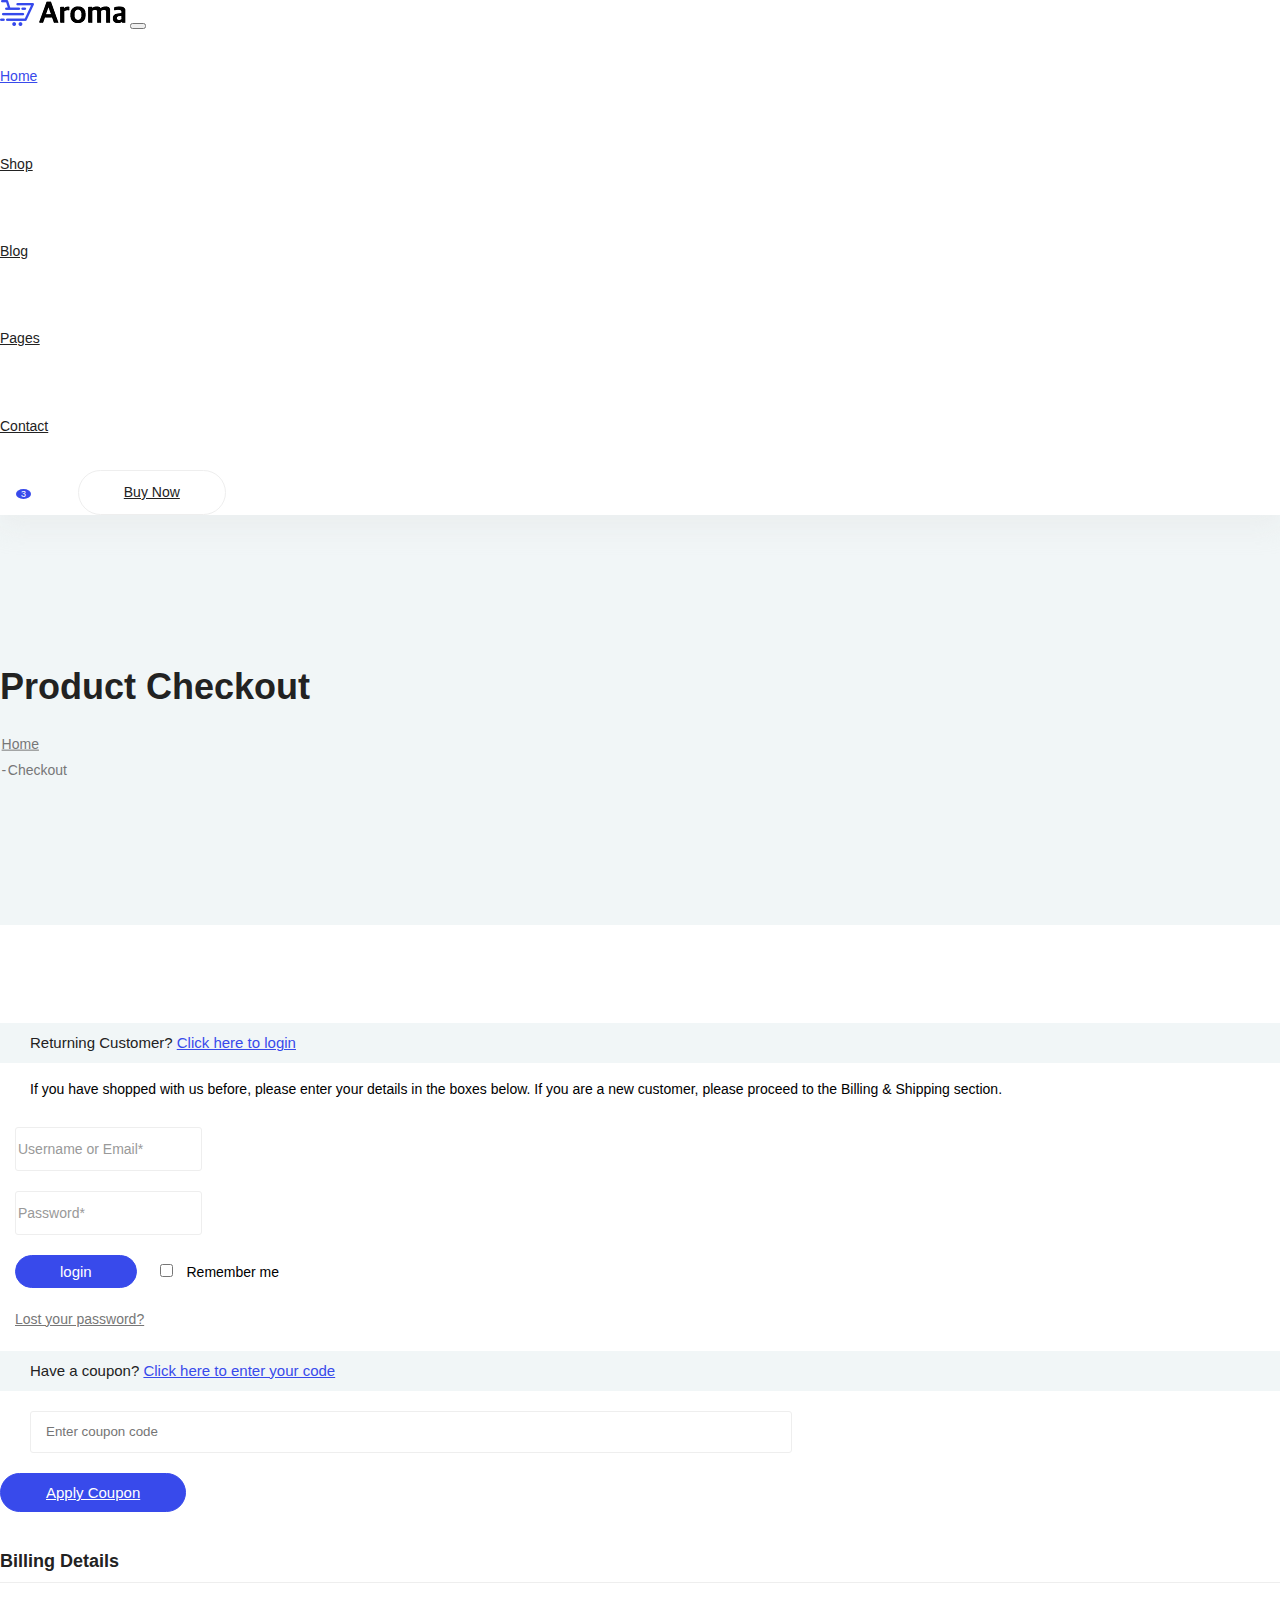
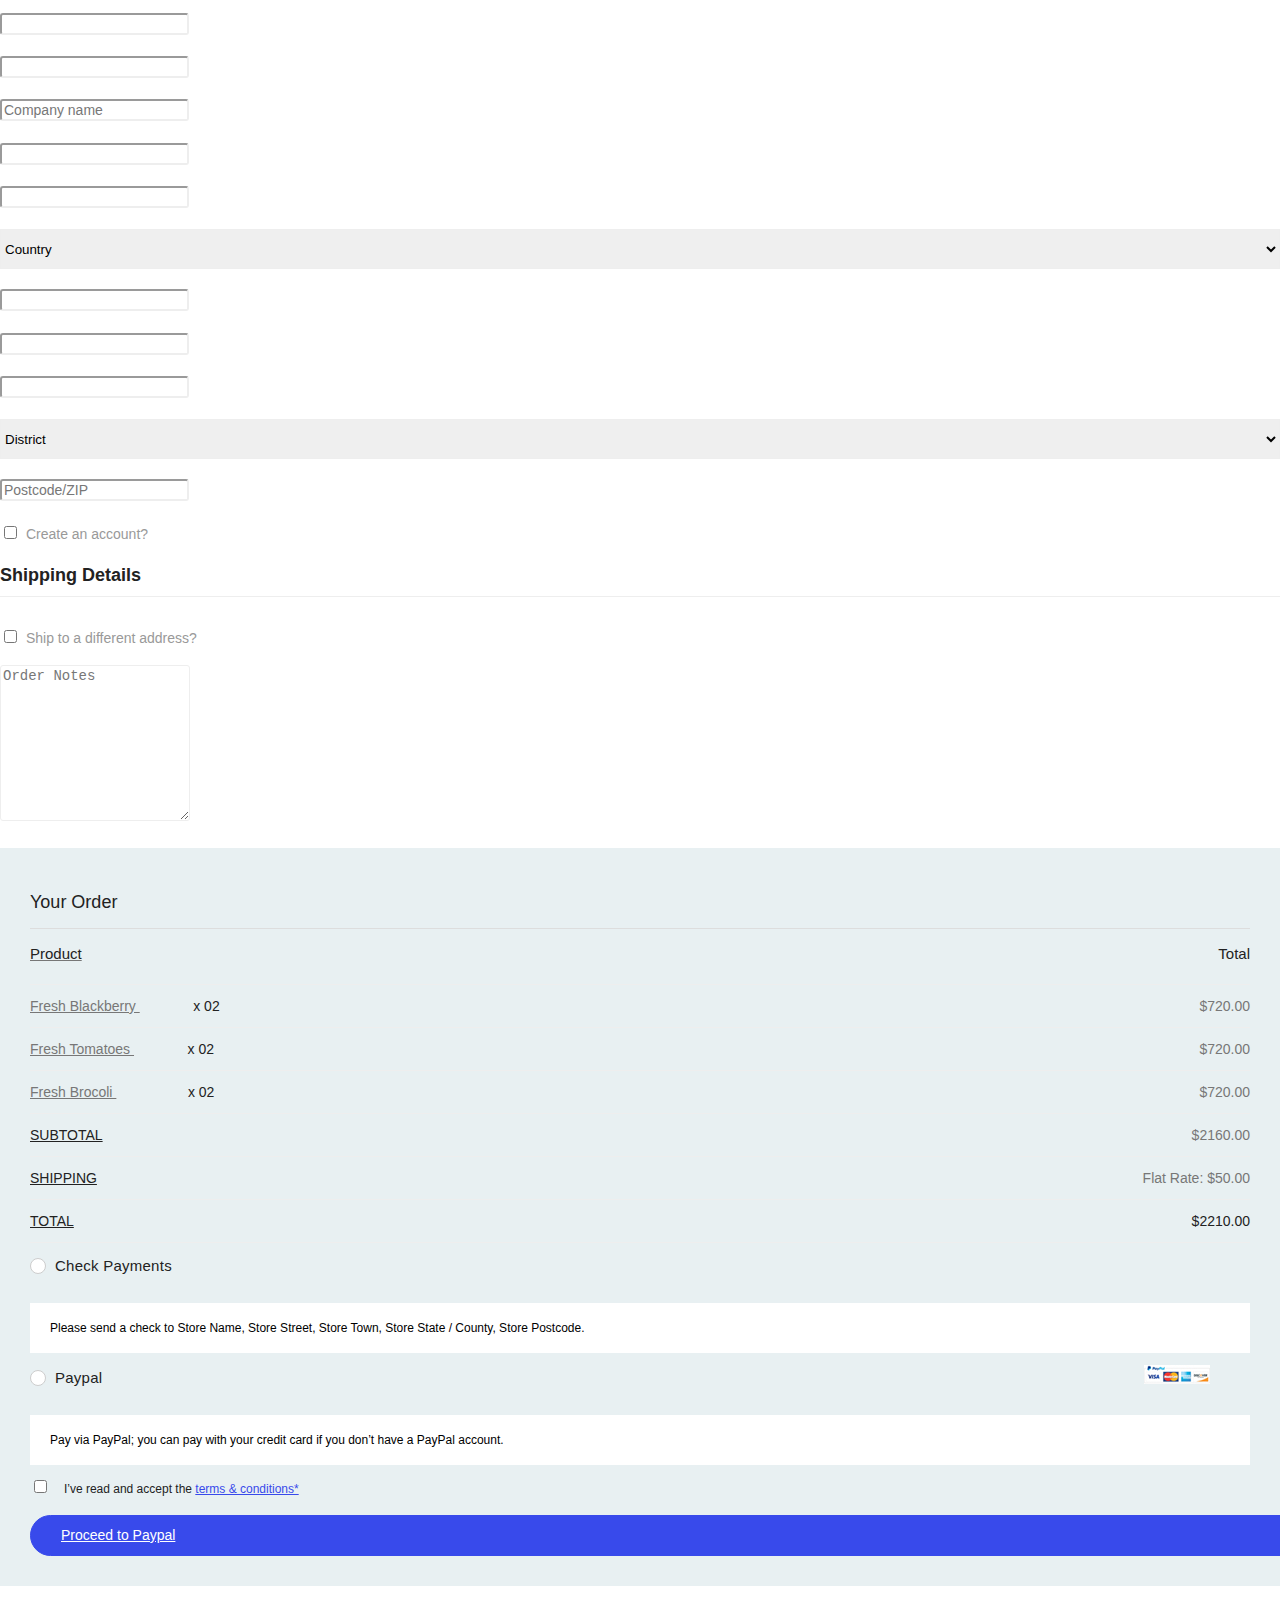
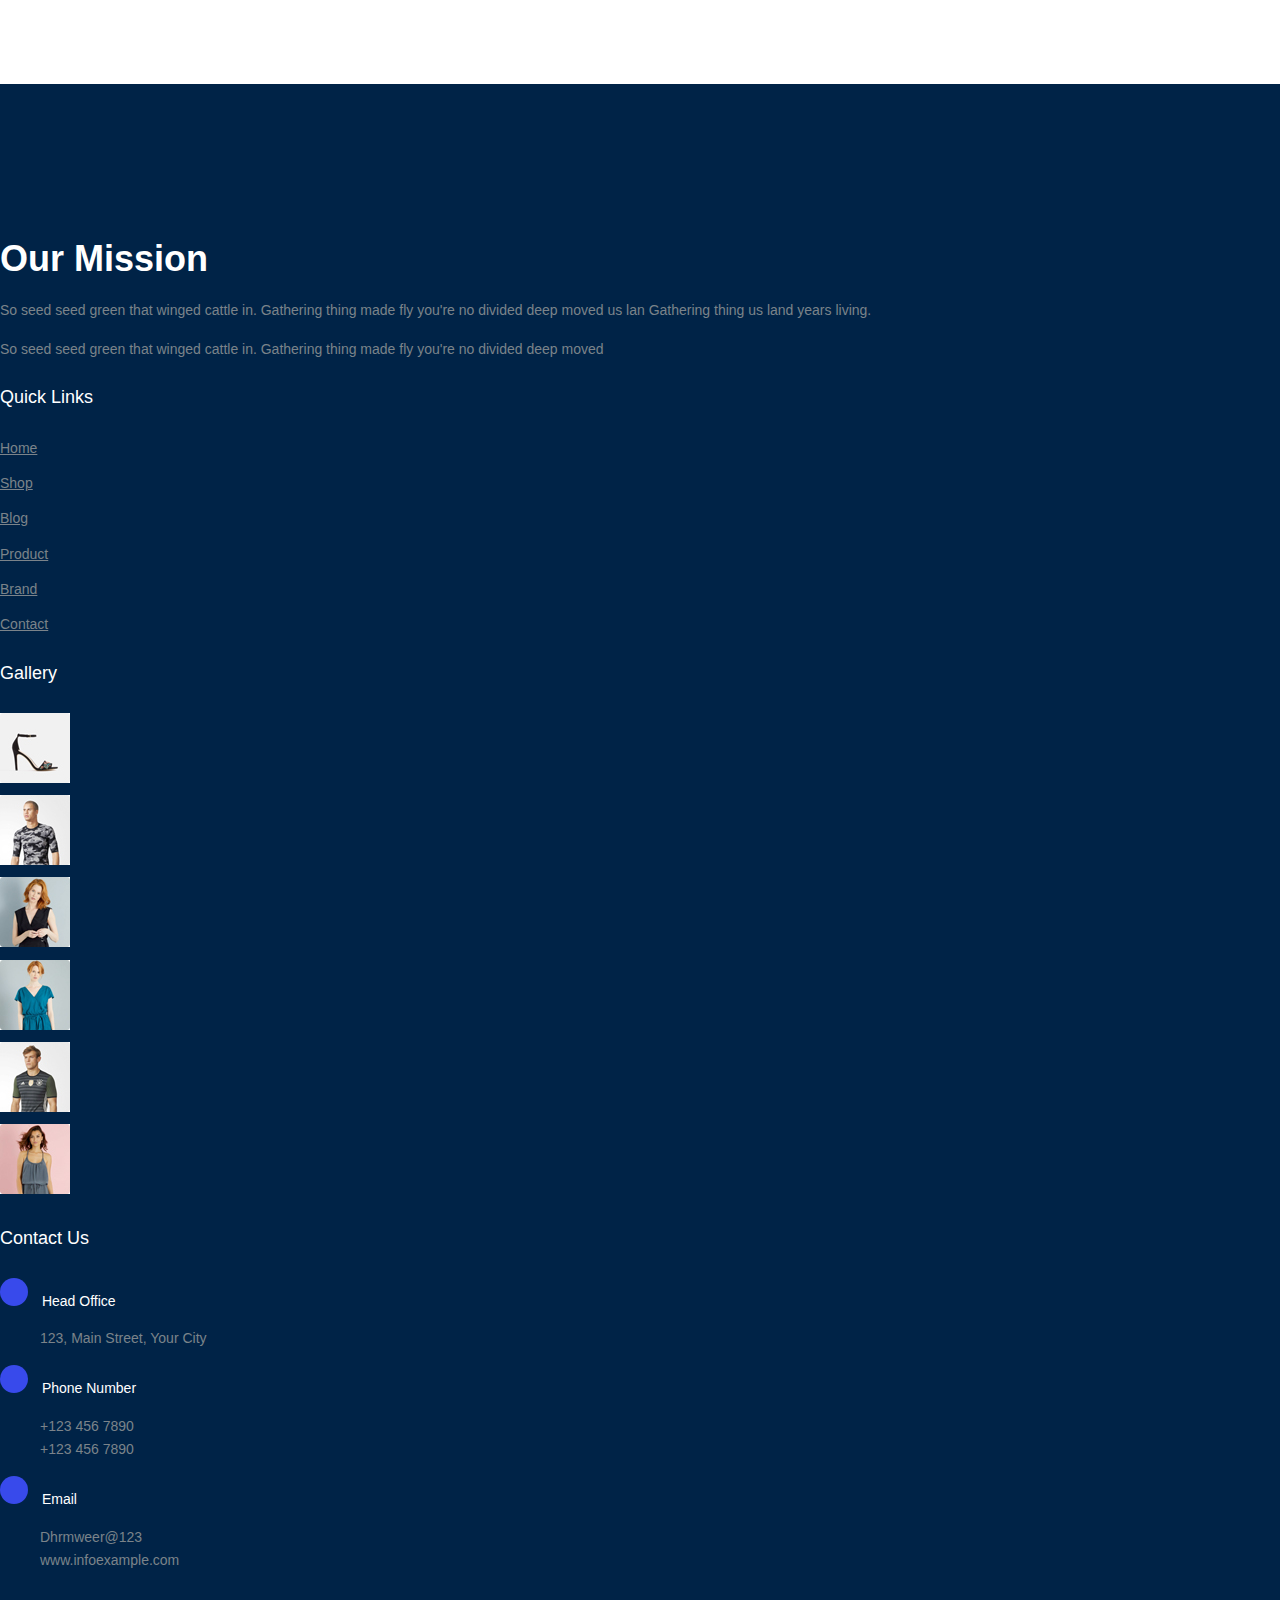
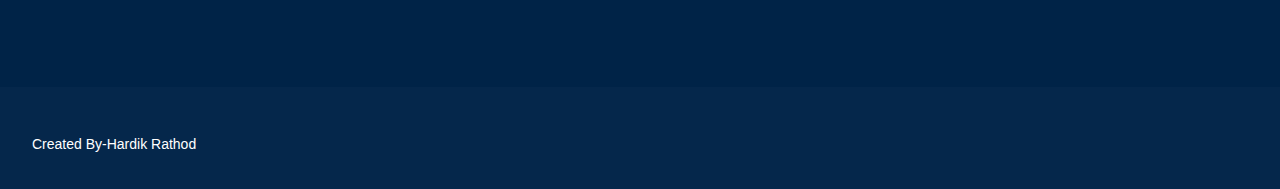
<file: checkout.html>
<!DOCTYPE html>
<html lang="en">
    <head>
        <meta charset="UTF-8">
        <meta name="viewport" content="width=device-width, initial-scale=1.0">
        <meta http-equiv="X-UA-Compatible" content="ie=edge">
        <title>Aroma Shop - Checkout</title>
        
        <link rel="stylesheet" href="style.css">
        <link
            href="https://cdn.jsdelivr.net/npm/bootstrap@5.0.2/dist/css/bootstrap.min.css"
            rel="stylesheet"
            integrity="sha384-EVSTQN3/azprG1Anm3QDgpJLIm9Nao0Yz1ztcQTwFspd3yD65VohhpuuCOmLASjC"
            crossorigin="anonymous">
        <script
            src="https://cdn.jsdelivr.net/npm/bootstrap@5.0.2/dist/js/bootstrap.bundle.min.js"
            integrity="sha384-MrcW6ZMFYlzcLA8Nl+NtUVF0sA7MsXsP1UyJoMp4YLEuNSfAP+JcXn/tWtIaxVXM"
            crossorigin="anonymous"></script>
        <link rel="stylesheet"
            href="https://cdnjs.cloudflare.com/ajax/libs/font-awesome/6.5.1/css/all.min.css"
            integrity="sha512-DTOQO9RWCH3ppGqcWaEA1BIZOC6xxalwEsw9c2QQeAIftl+Vegovlnee1c9QX4TctnWMn13TZye+giMm8e2LwA=="
            crossorigin="anonymous" referrerpolicy="no-referrer" />
        <body>

            <header class="header_area">
                <div class="main_menu">
                <nav class="navbar navbar-expand-lg navbar-light">
                <div class="container">
                <a class="navbar-brand logo_h" href="index.html"><img src="image/logo (1).png" alt></a>
                <button class="navbar-toggler" type="button" data-bs-toggle="collapse" data-bs-target="#navbarSupportedContent"
                 aria-controls="navbarSupportedContent" aria-expanded="false" aria-label="Toggle navigation">
                <span class="icon-bar"></span>
                <span class="icon-bar"></span>
                <span class="icon-bar"></span>
                </button>
                <div class="collapse navbar-collapse offset" id="navbarSupportedContent">
                <ul class="nav navbar-nav menu_nav ml-auto mr-auto ms-auto">
                <li class="nav-item active"><a class="nav-link" href="index.html">Home</a></li>
                <li class="nav-item submenu dropdown">
                <a href="#" class="nav-link dropdown-toggle " data-toggle="dropdown" role="button" aria-haspopup="true" aria-expanded="false">Shop</a>
                <ul class="dropdown-menu">
                <li class="nav-item"><a class="nav-link" href="category.html">Shop Category</a></li>
                <li class="nav-item"><a class="nav-link" href="single-product.html">Product Details</a></li>
                <li class="nav-item"><a class="nav-link" href="checkout.html">Product Checkout</a></li>
                <li class="nav-item"><a class="nav-link" href="confirmation.html">Confirmation</a></li>
                <li class="nav-item"><a class="nav-link" href="cart.html">Shopping Cart</a></li>
                </ul>
                </li>
                <li class="nav-item submenu dropdown">
                <a href="#" class="nav-link dropdown-toggle" data-toggle="dropdown" role="button" aria-haspopup="true" aria-expanded="false">Blog</a>
                <ul class="dropdown-menu">
                <li class="nav-item"><a class="nav-link" href="blog.html">Blog</a></li>
                <li class="nav-item"><a class="nav-link" href="single-blog.html">Blog Details</a></li>
                </ul>
                </li>
                <li class="nav-item submenu dropdown">
                <a href="#" class="nav-link dropdown-toggle" data-toggle="dropdown" role="button" aria-haspopup="true" aria-expanded="false">Pages</a>
                <ul class="dropdown-menu">
                <li class="nav-item"><a class="nav-link" href="login.html">Login</a></li>
                <li class="nav-item"><a class="nav-link" href="register.html">Register</a></li>
                <li class="nav-item"><a class="nav-link" href="tracking-order.html">Tracking</a></li>
                </ul>
                </li>
                <li class="nav-item me-5"> <a class="nav-link" href="contact.html">Contact</a></li>
                </ul>
                <ul class="nav-shop">
                <li class="nav-item"><button><i class="fa-solid fa-search"></i></button></li>
                <li class="nav-item"><button><i class="fa-solid fa-shopping-cart"></i><span class="nav-shop__circle">3</span></button> </li>
                <li class="nav-item"><a class="button button-header" href="#">Buy Now</a></li>
                </ul>
                </div>
                </div>
                </nav>
                </div>
                </header>

            <section class="blog-banner-area" id="category">
                <div class="container h-100">
                    <div class="blog-banner">
                        <div class="text-center">
                            <h1>Product Checkout</h1>
                            <nav aria-label="breadcrumb"
                                class="banner-breadcrumb">
                                <ol class="breadcrumb">
                                    <li class="breadcrumb-item"><a
                                            href="#" class="text-decoration-none">Home</a></li>
                                    <li class="breadcrumb-item active"
                                        aria-current="page">Checkout</li>
                                </ol>
                            </nav>
                        </div>
                    </div>
                </div>
            </section>

            <section class="checkout_area section-margin--small">
                <div class="container">
                    <div class="returning_customer">
                        <div class="check_title">
                            <h2>Returning Customer? <a href="#" class="text-decoration-none">Click here to
                                    login</a></h2>
                        </div>
                        <p>If you have shopped with us before, please enter your
                            details in the boxes below. If you are a new
                            customer, please proceed to the Billing & Shipping
                            section.</p>
                        <form class="row contact_form" action="#" method="post"
                            novalidate="novalidate">
                            <div class="col-md-6 form-group p_star">
                                <input type="text" class="form-control"
                                    placeholder="Username or Email*"
                                    onfocus="this.placeholder=''"
                                    onblur="this.placeholder = 'Username or Email*'"
                                    id="name" name="name">

                            </div>
                            <div class="col-md-6 form-group p_star">
                                <input type="password" class="form-control"
                                    placeholder="Password*"
                                    onfocus="this.placeholder=''"
                                    onblur="this.placeholder = 'Password*'"
                                    id="password" name="password">

                            </div>
                            <div class="col-md-12 form-group">
                                <button type="submit" value="submit"
                                    class="button button-login">login</button>
                                <div class="creat_account">
                                    <input type="checkbox" id="f-option"
                                        name="selector">
                                    <label for="f-option">Remember me</label>
                                </div>
                                <a class="lost_pass" href="#">Lost your
                                    password?</a>
                            </div>
                        </form>
                    </div>
                    <div class="cupon_area">
                        <div class="check_title">
                            <h2>Have a coupon? <a href="#" class="text-decoration-none">Click here to enter
                                    your code</a></h2>
                        </div>
                        <input type="text" placeholder="Enter coupon code">
                        <a class="button button-coupon text-decoration-none" href="#">Apply
                            Coupon</a>
                    </div>
                    <div class="billing_details">
                        <div class="row">
                            <div class="col-lg-8">
                                <h3>Billing Details</h3>
                                <form class="row contact_form" action="#"
                                    method="post" novalidate="novalidate">
                                    <div class="col-md-6 form-group p_star">
                                        <input type="text" class="form-control"
                                            id="first" name="name">
                                        <span class="placeholder"
                                            data-placeholder="First name"></span>
                                    </div>
                                    <div class="col-md-6 form-group p_star">
                                        <input type="text" class="form-control"
                                            id="last" name="name">
                                        <span class="placeholder"
                                            data-placeholder="Last name"></span>
                                    </div>
                                    <div class="col-md-12 form-group">
                                        <input type="text" class="form-control"
                                            id="company" name="company"
                                            placeholder="Company name">
                                    </div>
                                    <div class="col-md-6 form-group p_star">
                                        <input type="text" class="form-control"
                                            id="number" name="number">
                                        <span class="placeholder"
                                            data-placeholder="Phone number"></span>
                                    </div>
                                    <div class="col-md-6 form-group p_star">
                                        <input type="text" class="form-control"
                                            id="email" name="compemailany">
                                        <span class="placeholder"
                                            data-placeholder="Email Address"></span>
                                    </div>
                                    <div class="col-md-12 form-group p_star">
                                        <select class="country_select">
                                            <option value="1">Country</option>
                                            <option value="2">Country</option>
                                            <option value="4">Country</option>
                                        </select>
                                    </div>
                                    <div class="col-md-12 form-group p_star">
                                        <input type="text" class="form-control"
                                            id="add1" name="add1">
                                        <span class="placeholder"
                                            data-placeholder="Address line 01"></span>
                                    </div>
                                    <div class="col-md-12 form-group p_star">
                                        <input type="text" class="form-control"
                                            id="add2" name="add2">
                                        <span class="placeholder"
                                            data-placeholder="Address line 02"></span>
                                    </div>
                                    <div class="col-md-12 form-group p_star">
                                        <input type="text" class="form-control"
                                            id="city" name="city">
                                        <span class="placeholder"
                                            data-placeholder="Town/City"></span>
                                    </div>
                                    <div class="col-md-12 form-group p_star">
                                        <select class="country_select">
                                            <option value="1">District</option>
                                            <option value="2">District</option>
                                            <option value="4">District</option>
                                        </select>
                                    </div>
                                    <div class="col-md-12 form-group">
                                        <input type="text" class="form-control"
                                            id="zip" name="zip"
                                            placeholder="Postcode/ZIP">
                                    </div>
                                    <div class="col-md-12 form-group">
                                        <div class="creat_account">
                                            <input type="checkbox"
                                                id="f-option2" name="selector">
                                            <label for="f-option2">Create an
                                                account?</label>
                                        </div>
                                    </div>
                                    <div class="col-md-12 form-group mb-0">
                                        <div class="creat_account">
                                            <h3>Shipping Details</h3>
                                            <input type="checkbox"
                                                id="f-option3" name="selector">
                                            <label for="f-option3">Ship to a
                                                different address?</label>
                                        </div>
                                        <textarea class="form-control"
                                            name="message" id="message" rows="1"
                                            placeholder="Order Notes"></textarea>
                                    </div>
                                </form>
                            </div>
                            <div class="col-lg-4">
                                <div class="order_box">
                                    <h2>Your Order</h2>
                                    <ul class="list">
                                        <li><a href="#" class="text-decoration-none"><h4>Product
                                                    <span>Total</span></h4></a></li>
                                        <li><a href="#" class="text-decoration-none">Fresh Blackberry <span
                                                    class="middle">x 02</span>
                                                <span
                                                    class="last">$720.00</span></a></li>
                                        <li><a href="#" class="text-decoration-none">Fresh Tomatoes <span
                                                    class="middle">x 02</span>
                                                <span
                                                    class="last">$720.00</span></a></li>
                                        <li><a href="#" class="text-decoration-none">Fresh Brocoli <span
                                                    class="middle">x 02</span>
                                                <span
                                                    class="last">$720.00</span></a></li>
                                    </ul>
                                    <ul class="list list_2">
                                        <li><a href="#" class="text-decoration-none">Subtotal
                                                <span>$2160.00</span></a></li>
                                        <li><a href="#" class="text-decoration-none">Shipping <span>Flat
                                                    rate: $50.00</span></a></li>
                                        <li><a href="#" class="text-decoration-none">Total
                                                <span>$2210.00</span></a></li>
                                    </ul>
                                    <div class="payment_item">
                                        <div class="radion_btn">
                                            <input type="radio" id="f-option5"
                                                name="selector">
                                            <label for="f-option5">Check
                                                payments</label>
                                            <div class="check"></div>
                                        </div>
                                        <p>Please send a check to Store Name,
                                            Store Street, Store Town, Store
                                            State / County,
                                            Store Postcode.</p>
                                    </div>
                                    <div class="payment_item active">
                                        <div class="radion_btn">
                                            <input type="radio" id="f-option6"
                                                name="selector">
                                            <label for="f-option6">Paypal
                                            </label>
                                            <img src="image/card.jpg" alt>
                                            <div class="check"></div>
                                        </div>
                                        <p>Pay via PayPal; you can pay with your
                                            credit card if you don’t have a
                                            PayPal
                                            account.</p>
                                    </div>
                                    <div class="creat_account">
                                        <input type="checkbox" id="f-option4"
                                            name="selector">
                                        <label for="f-option4">I’ve read and
                                            accept the </label>
                                        <a href="#" class="text-decoration-none">terms & conditions*</a>
                                    </div>
                                    <div class="text-center">
                                        <a class="button button-paypal"
                                            href="#" class="text-decoration-none">Proceed to Paypal</a>
                                    </div>
                                </div>
                            </div>
                        </div>
                    </div>
                </div>
            </section>

            <footer>
                <div class="footer-area footer-only">
                    <div class="container">
                        <div class="row section_gap">
                            <div class="col-lg-3 col-md-6 col-sm-6">
                                <div class="single-footer-widget tp_widgets ">
                                    <h4 class="footer_title large_title">Our
                                        Mission</h4>
                                    <p>
                                        So seed seed green that winged cattle
                                        in. Gathering thing made fly you're no
                                        divided deep moved us lan Gathering
                                        thing us land years living.
                                    </p>
                                    <p>
                                        So seed seed green that winged cattle
                                        in. Gathering thing made fly you're no
                                        divided deep moved
                                    </p>
                                </div>
                            </div>
                            <div class="offset-lg-1 col-lg-2 col-md-6 col-sm-6">
                                <div class="single-footer-widget tp_widgets">
                                    <h4 class="footer_title">Quick Links</h4>
                                    <ul class="list">
                                        <li><a href="#">Home</a></li>
                                        <li><a href="#">Shop</a></li>
                                        <li><a href="#">Blog</a></li>
                                        <li><a href="#">Product</a></li>
                                        <li><a href="#">Brand</a></li>
                                        <li><a href="#">Contact</a></li>
                                    </ul>
                                </div>
                            </div>
                            <div class="col-lg-2 col-md-6 col-sm-6">
                                <div class="single-footer-widget instafeed">
                                    <h4 class="footer_title">Gallery</h4>
                                    <ul class="list instafeed d-flex flex-wrap">
                                        <li><img src="image/r1.jpg"
                                                alt></li>
                                        <li><img src="image/r2.jpg"
                                                alt></li>
                                        <li><img src="image/r3.jpg"
                                                alt></li>
                                        <li><img src="image/r5.jpg"
                                                alt></li>
                                        <li><img src="image/r7.jpg"
                                                alt></li>
                                        <li><img src="image/r8.jpg"
                                                alt></li>
                                    </ul>
                                </div>
                            </div>
                            <div class="offset-lg-1 col-lg-3 col-md-6 col-sm-6">
                                <div class="single-footer-widget tp_widgets">
                                    <h4 class="footer_title">Contact Us</h4>
                                    <div class="ml-40">
                                        <p class="sm-head">
                                            <span
                                                class="fa fa-location-arrow"></span>
                                            Head Office
                                        </p>
                                        <p>123, Main Street, Your City</p>
                                        <p class="sm-head">
                                            <span class="fa fa-phone"></span>
                                            Phone Number
                                        </p>
                                        <p>
                                            +123 456 7890 <br>
                                            +123 456 7890
                                        </p>
                                        <p class="sm-head">
                                            <span class="fa fa-envelope"></span>
                                            Email
                                        </p>
                                        <p>
                                            <a>Dhrmweer@123</a>
                                        
                                            <br>
                                            www.infoexample.com
                                        </p>
                                    </div>
                                </div>
                            </div>
                        </div>
                    </div>
                </div>
                <div class="footer-bottom">
                    <div class="container">
                        <div class="row d-flex">
                            <p class="col-lg-12 footer-text text-center">

                      Created By-Hardik Rathod
                            </p>
                        </div>
                    </div>
                </div>
            </footer>
        </body>
    </html>
</file>
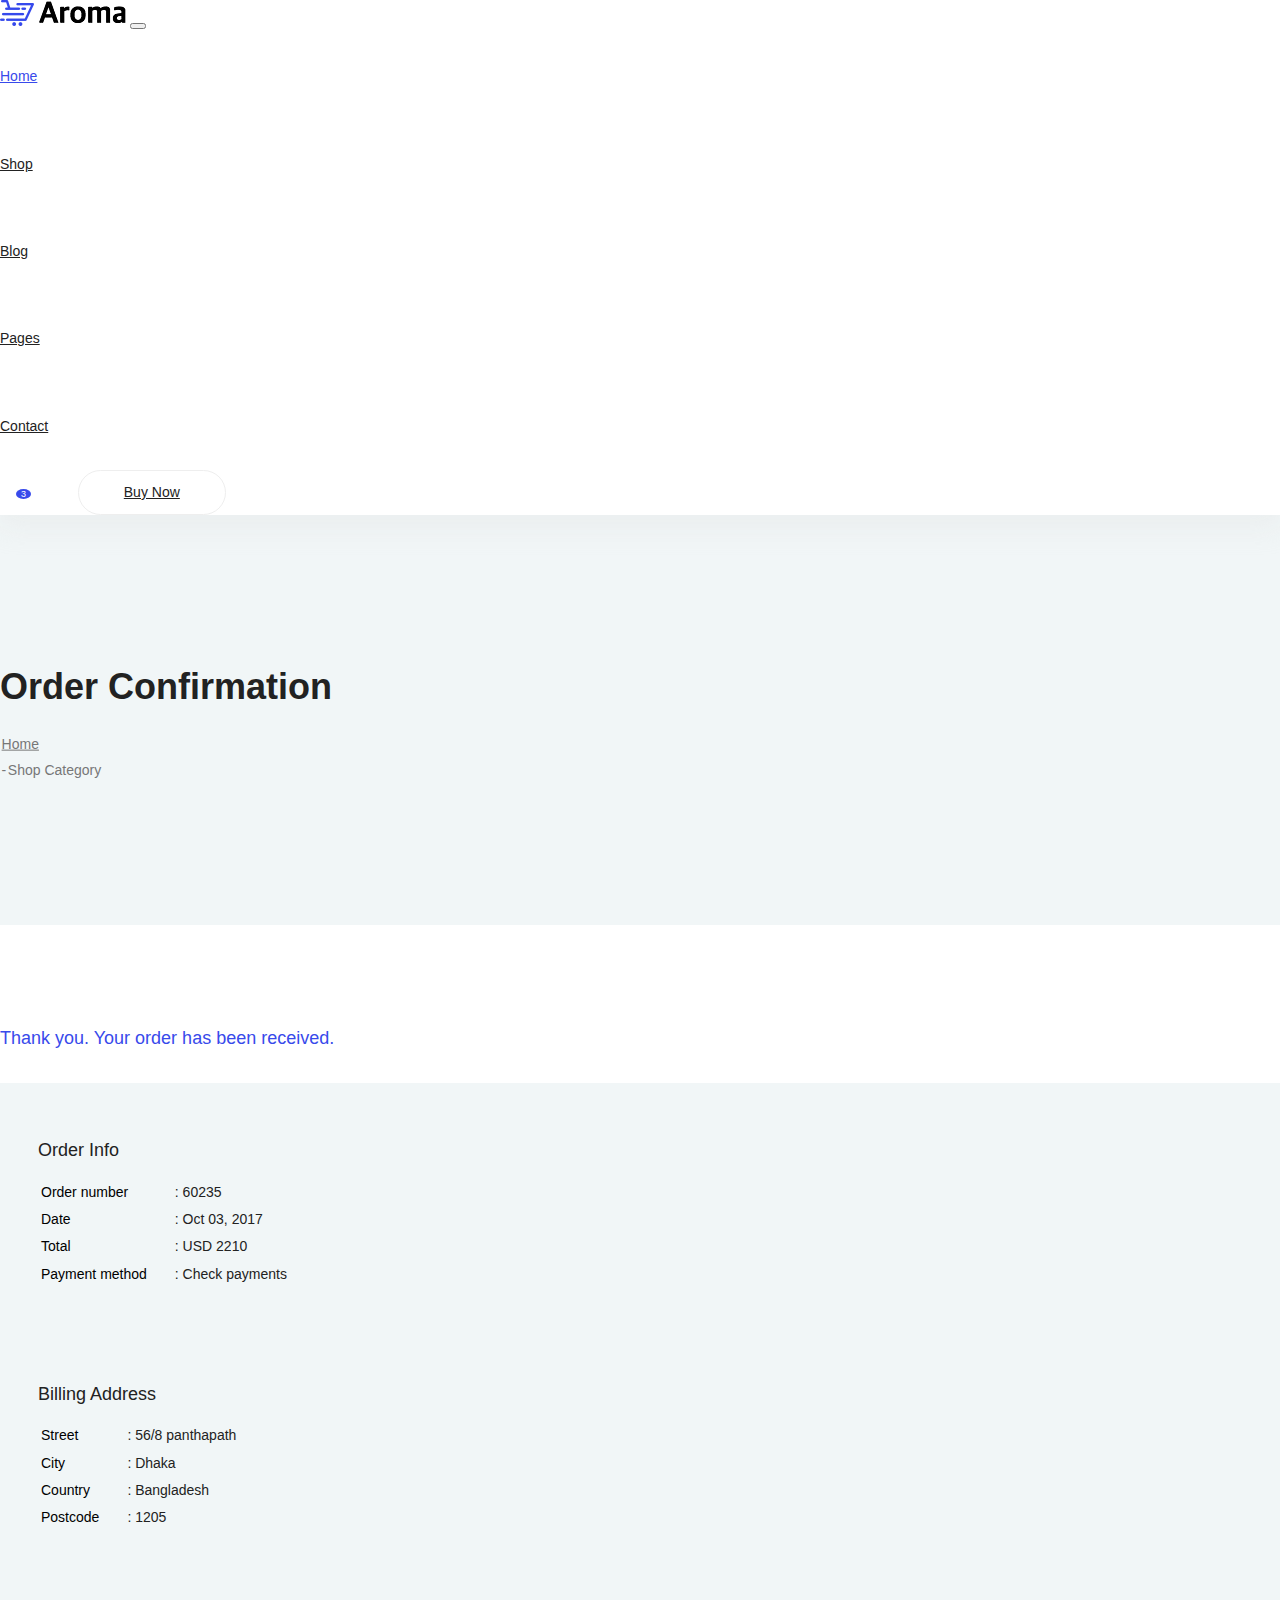
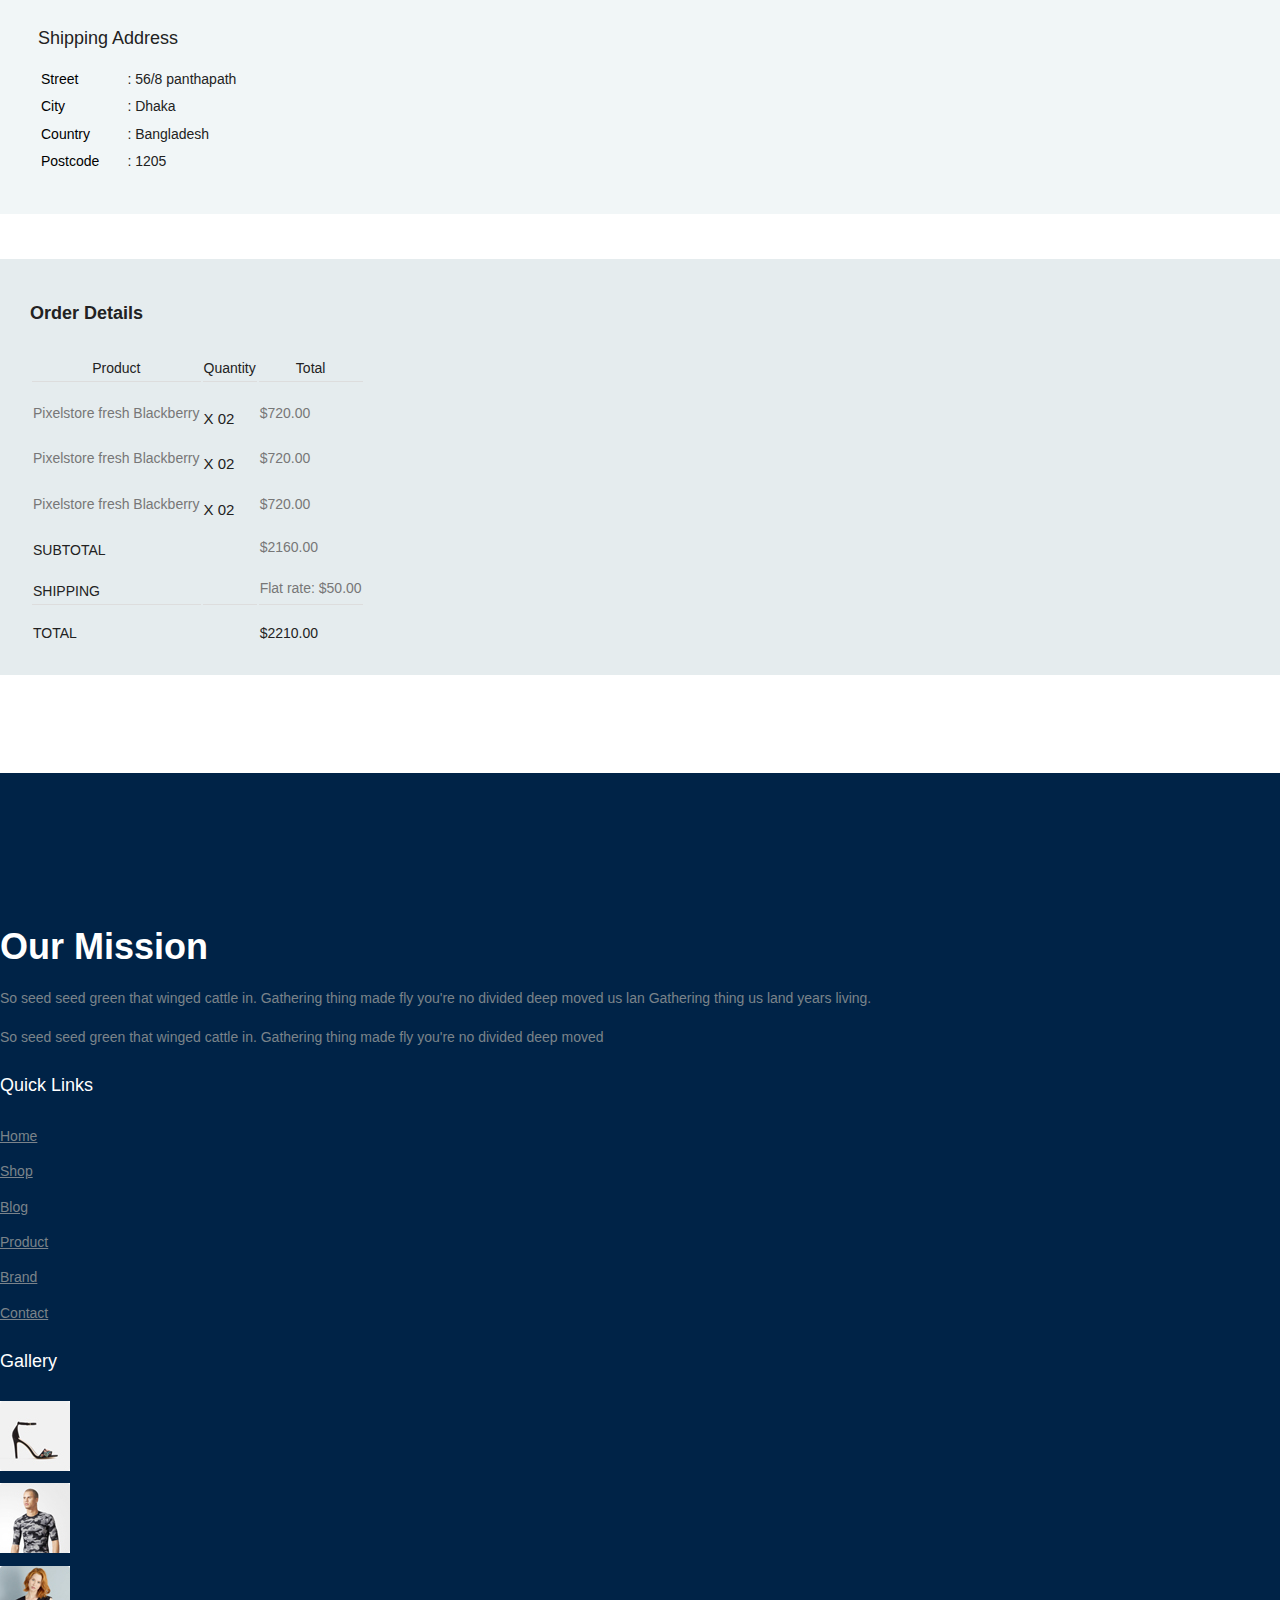
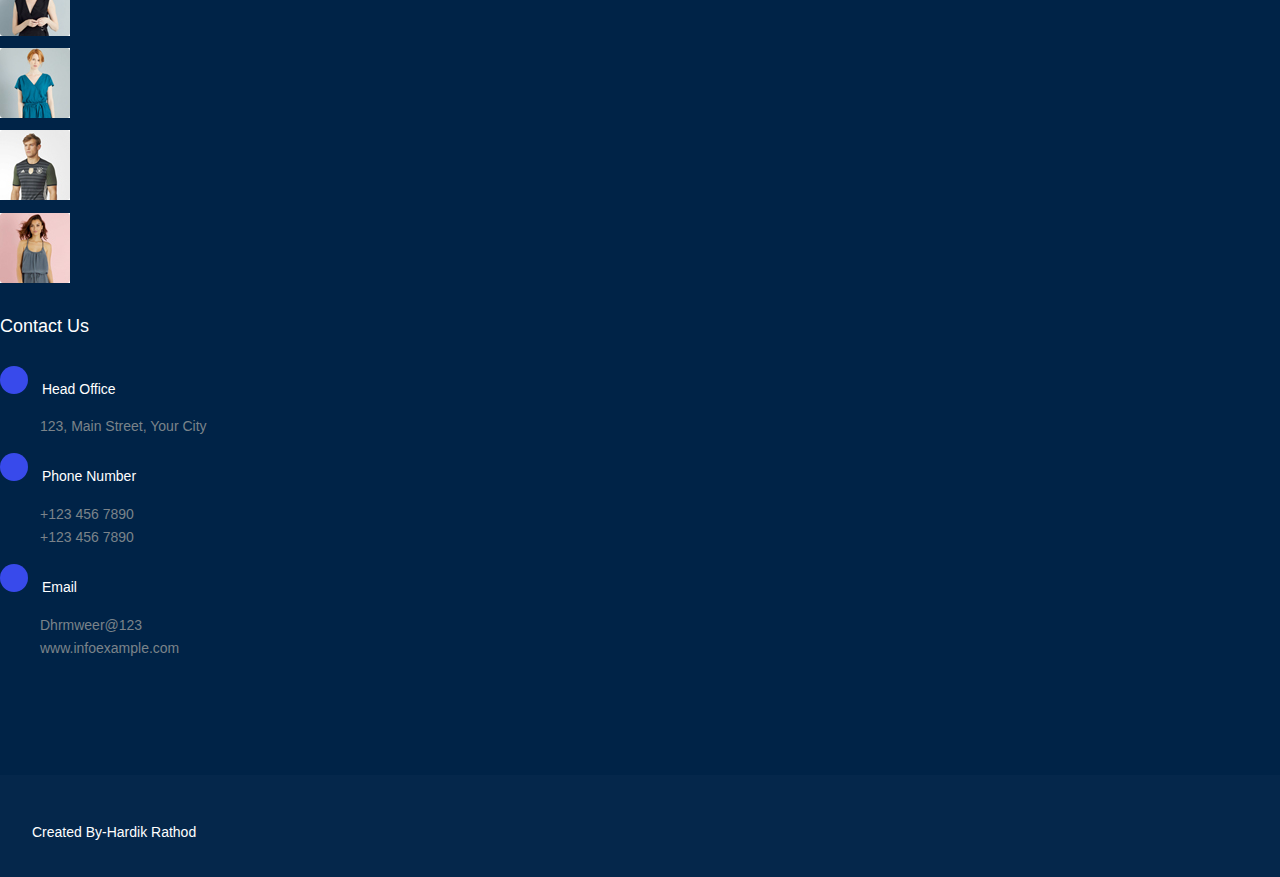
<file: confirmation.html>
<!DOCTYPE html>
<html lang="en">
    <head>
        <meta charset="UTF-8">
        <meta name="viewport" content="width=device-width, initial-scale=1.0">
        <meta http-equiv="X-UA-Compatible" content="ie=edge">
        <title>Aroma Shop</title>
       
        <link rel="stylesheet" href="style.css">
        <link
        href="https://cdn.jsdelivr.net/npm/bootstrap@5.0.2/dist/css/bootstrap.min.css"
        rel="stylesheet"
        integrity="sha384-EVSTQN3/azprG1Anm3QDgpJLIm9Nao0Yz1ztcQTwFspd3yD65VohhpuuCOmLASjC"
        crossorigin="anonymous">
    <script
        src="https://cdn.jsdelivr.net/npm/bootstrap@5.0.2/dist/js/bootstrap.bundle.min.js"
        integrity="sha384-MrcW6ZMFYlzcLA8Nl+NtUVF0sA7MsXsP1UyJoMp4YLEuNSfAP+JcXn/tWtIaxVXM"
        crossorigin="anonymous"></script>
    <link rel="stylesheet"
        href="https://cdnjs.cloudflare.com/ajax/libs/font-awesome/6.5.1/css/all.min.css"
        integrity="sha512-DTOQO9RWCH3ppGqcWaEA1BIZOC6xxalwEsw9c2QQeAIftl+Vegovlnee1c9QX4TctnWMn13TZye+giMm8e2LwA=="
        crossorigin="anonymous" referrerpolicy="no-referrer" />
        <body>

            <header class="header_area">
                <div class="main_menu">
                <nav class="navbar navbar-expand-lg navbar-light">
                <div class="container">
                <a class="navbar-brand logo_h" href="index.html"><img src="image/logo (1).png" alt></a>
                <button class="navbar-toggler" type="button" data-bs-toggle="collapse" data-bs-target="#navbarSupportedContent"
                 aria-controls="navbarSupportedContent" aria-expanded="false" aria-label="Toggle navigation">
                <span class="icon-bar"></span>
                <span class="icon-bar"></span>
                <span class="icon-bar"></span>
                </button>
                <div class="collapse navbar-collapse offset" id="navbarSupportedContent">
                <ul class="nav navbar-nav menu_nav ml-auto mr-auto ms-auto">
                <li class="nav-item active"><a class="nav-link" href="index.html">Home</a></li>
                <li class="nav-item submenu dropdown">
                <a href="#" class="nav-link dropdown-toggle " data-toggle="dropdown" role="button" aria-haspopup="true" aria-expanded="false">Shop</a>
                <ul class="dropdown-menu">
                <li class="nav-item"><a class="nav-link" href="category.html">Shop Category</a></li>
                <li class="nav-item"><a class="nav-link" href="single-product.html">Product Details</a></li>
                <li class="nav-item"><a class="nav-link" href="checkout.html">Product Checkout</a></li>
                <li class="nav-item"><a class="nav-link" href="confirmation.html">Confirmation</a></li>
                <li class="nav-item"><a class="nav-link" href="cart.html">Shopping Cart</a></li>
                </ul>
                </li>
                <li class="nav-item submenu dropdown">
                <a href="#" class="nav-link dropdown-toggle" data-toggle="dropdown" role="button" aria-haspopup="true" aria-expanded="false">Blog</a>
                <ul class="dropdown-menu">
                <li class="nav-item"><a class="nav-link" href="blog.html">Blog</a></li>
                <li class="nav-item"><a class="nav-link" href="single-blog.html">Blog Details</a></li>
                </ul>
                </li>
                <li class="nav-item submenu dropdown">
                <a href="#" class="nav-link dropdown-toggle" data-toggle="dropdown" role="button" aria-haspopup="true" aria-expanded="false">Pages</a>
                <ul class="dropdown-menu">
                <li class="nav-item"><a class="nav-link" href="login.html">Login</a></li>
                <li class="nav-item"><a class="nav-link" href="register.html">Register</a></li>
                <li class="nav-item"><a class="nav-link" href="tracking-order.html">Tracking</a></li>
                </ul>
                </li>
                <li class="nav-item me-5"> <a class="nav-link" href="contact.html">Contact</a></li>
                </ul>
                <ul class="nav-shop">
                <li class="nav-item"><button><i class="fa-solid fa-search"></i></button></li>
                <li class="nav-item"><button><i class="fa-solid fa-shopping-cart"></i><span class="nav-shop__circle">3</span></button> </li>
                <li class="nav-item"><a class="button button-header" href="#">Buy Now</a></li>
                </ul>
                </div>
                </div>
                </nav>
                </div>
                </header>

        <section class="blog-banner-area" id="category">
            <div class="container h-100">
                <div class="blog-banner">
                    <div class="text-center">
                        <h1>Order Confirmation</h1>
                        <nav aria-label="breadcrumb" class="banner-breadcrumb">
                            <ol class="breadcrumb">
                                <li class="breadcrumb-item"><a
                                        href="#" class="text-decoration-none">Home</a></li>
                                <li class="breadcrumb-item active"
                                    aria-current="page">Shop Category</li>
                            </ol>
                        </nav>
                    </div>
                </div>
            </div>
        </section>

        <section class="order_details section-margin--small">
            <div class="container">
                <p class="text-center billing-alert">Thank you. Your order has
                    been received.</p>
                <div class="row mb-5">
                    <div class="col-md-6 col-xl-4 mb-4 mb-xl-0">
                        <div class="confirmation-card">
                            <h3 class="billing-title">Order Info</h3>
                            <table class="order-rable">
                                <tr>
                                    <td>Order number</td>
                                    <td>: 60235</td>
                                </tr>
                                <tr>
                                    <td>Date</td>
                                    <td>: Oct 03, 2017</td>
                                </tr>
                                <tr>
                                    <td>Total</td>
                                    <td>: USD 2210</td>
                                </tr>
                                <tr>
                                    <td>Payment method</td>
                                    <td>: Check payments</td>
                                </tr>
                            </table>
                        </div>
                    </div>
                    <div class="col-md-6 col-xl-4 mb-4 mb-xl-0">
                        <div class="confirmation-card">
                            <h3 class="billing-title">Billing Address</h3>
                            <table class="order-rable">
                                <tr>
                                    <td>Street</td>
                                    <td>: 56/8 panthapath</td>
                                </tr>
                                <tr>
                                    <td>City</td>
                                    <td>: Dhaka</td>
                                </tr>
                                <tr>
                                    <td>Country</td>
                                    <td>: Bangladesh</td>
                                </tr>
                                <tr>
                                    <td>Postcode</td>
                                    <td>: 1205</td>
                                </tr>
                            </table>
                        </div>
                    </div>
                    <div class="col-md-6 col-xl-4 mb-4 mb-xl-0">
                        <div class="confirmation-card">
                            <h3 class="billing-title">Shipping Address</h3>
                            <table class="order-rable">
                                <tr>
                                    <td>Street</td>
                                    <td>: 56/8 panthapath</td>
                                </tr>
                                <tr>
                                    <td>City</td>
                                    <td>: Dhaka</td>
                                </tr>
                                <tr>
                                    <td>Country</td>
                                    <td>: Bangladesh</td>
                                </tr>
                                <tr>
                                    <td>Postcode</td>
                                    <td>: 1205</td>
                                </tr>
                            </table>
                        </div>
                    </div>
                </div>
                <div class="order_details_table">
                    <h2>Order Details</h2>
                    <div class="table-responsive">
                        <table class="table">
                            <thead>
                                <tr>
                                    <th scope="col">Product</th>
                                    <th scope="col">Quantity</th>
                                    <th scope="col">Total</th>
                                </tr>
                            </thead>
                            <tbody>
                                <tr>
                                    <td>
                                        <p>Pixelstore fresh Blackberry</p>
                                    </td>
                                    <td>
                                        <h5>x 02</h5>
                                    </td>
                                    <td>
                                        <p>$720.00</p>
                                    </td>
                                </tr>
                                <tr>
                                    <td>
                                        <p>Pixelstore fresh Blackberry</p>
                                    </td>
                                    <td>
                                        <h5>x 02</h5>
                                    </td>
                                    <td>
                                        <p>$720.00</p>
                                    </td>
                                </tr>
                                <tr>
                                    <td>
                                        <p>Pixelstore fresh Blackberry</p>
                                    </td>
                                    <td>
                                        <h5>x 02</h5>
                                    </td>
                                    <td>
                                        <p>$720.00</p>
                                    </td>
                                </tr>
                                <tr>
                                    <td>
                                        <h4>Subtotal</h4>
                                    </td>
                                    <td>
                                        <h5></h5>
                                    </td>
                                    <td>
                                        <p>$2160.00</p>
                                    </td>
                                </tr>
                                <tr>
                                    <td>
                                        <h4>Shipping</h4>
                                    </td>
                                    <td>
                                        <h5></h5>
                                    </td>
                                    <td>
                                        <p>Flat rate: $50.00</p>
                                    </td>
                                </tr>
                                <tr>
                                    <td>
                                        <h4>Total</h4>
                                    </td>
                                    <td>
                                        <h5></h5>
                                    </td>
                                    <td>
                                        <h4>$2210.00</h4>
                                    </td>
                                </tr>
                            </tbody>
                        </table>
                    </div>
                </div>
            </div>
        </section>

        <footer>
            <div class="footer-area footer-only">
                <div class="container">
                    <div class="row section_gap">
                        <div class="col-lg-3 col-md-6 col-sm-6">
                            <div class="single-footer-widget tp_widgets ">
                                <h4 class="footer_title large_title">Our
                                    Mission</h4>
                                <p>
                                    So seed seed green that winged cattle
                                    in. Gathering thing made fly you're no
                                    divided deep moved us lan Gathering
                                    thing us land years living.
                                </p>
                                <p>
                                    So seed seed green that winged cattle
                                    in. Gathering thing made fly you're no
                                    divided deep moved
                                </p>
                            </div>
                        </div>
                        <div class="offset-lg-1 col-lg-2 col-md-6 col-sm-6">
                            <div class="single-footer-widget tp_widgets">
                                <h4 class="footer_title">Quick Links</h4>
                                <ul class="list">
                                    <li><a href="#">Home</a></li>
                                    <li><a href="#">Shop</a></li>
                                    <li><a href="#">Blog</a></li>
                                    <li><a href="#">Product</a></li>
                                    <li><a href="#">Brand</a></li>
                                    <li><a href="#">Contact</a></li>
                                </ul>
                            </div>
                        </div>
                        <div class="col-lg-2 col-md-6 col-sm-6">
                            <div class="single-footer-widget instafeed">
                                <h4 class="footer_title">Gallery</h4>
                                <ul class="list instafeed d-flex flex-wrap">
                                    <li><img src="image/r1.jpg"
                                            alt></li>
                                    <li><img src="image/r2.jpg"
                                            alt></li>
                                    <li><img src="image/r3.jpg"
                                            alt></li>
                                    <li><img src="image/r5.jpg"
                                            alt></li>
                                    <li><img src="image/r7.jpg"
                                            alt></li>
                                    <li><img src="image/r8.jpg"
                                            alt></li>
                                </ul>
                            </div>
                        </div>
                        <div class="offset-lg-1 col-lg-3 col-md-6 col-sm-6">
                            <div class="single-footer-widget tp_widgets">
                                <h4 class="footer_title">Contact Us</h4>
                                <div class="ml-40">
                                    <p class="sm-head">
                                        <span
                                            class="fa fa-location-arrow"></span>
                                        Head Office
                                    </p>
                                    <p>123, Main Street, Your City</p>
                                    <p class="sm-head">
                                        <span class="fa fa-phone"></span>
                                        Phone Number
                                    </p>
                                    <p>
                                        +123 456 7890 <br>
                                        +123 456 7890
                                    </p>
                                    <p class="sm-head">
                                        <span class="fa fa-envelope"></span>
                                        Email
                                    </p>
                                    <p>
                                        <a>Dhrmweer@123</a>
                                    
                                        <br>
                                        www.infoexample.com
                                    </p>
                                </div>
                            </div>
                        </div>
                    </div>
                </div>
            </div>
            <div class="footer-bottom">
                <div class="container">
                    <div class="row d-flex">
                        <p class="col-lg-12 footer-text text-center">

                  Created By-Hardik Rathod
                        </p>
                    </div>
                </div>
            </div>
        </footer>

    </body>
</html>
</file>
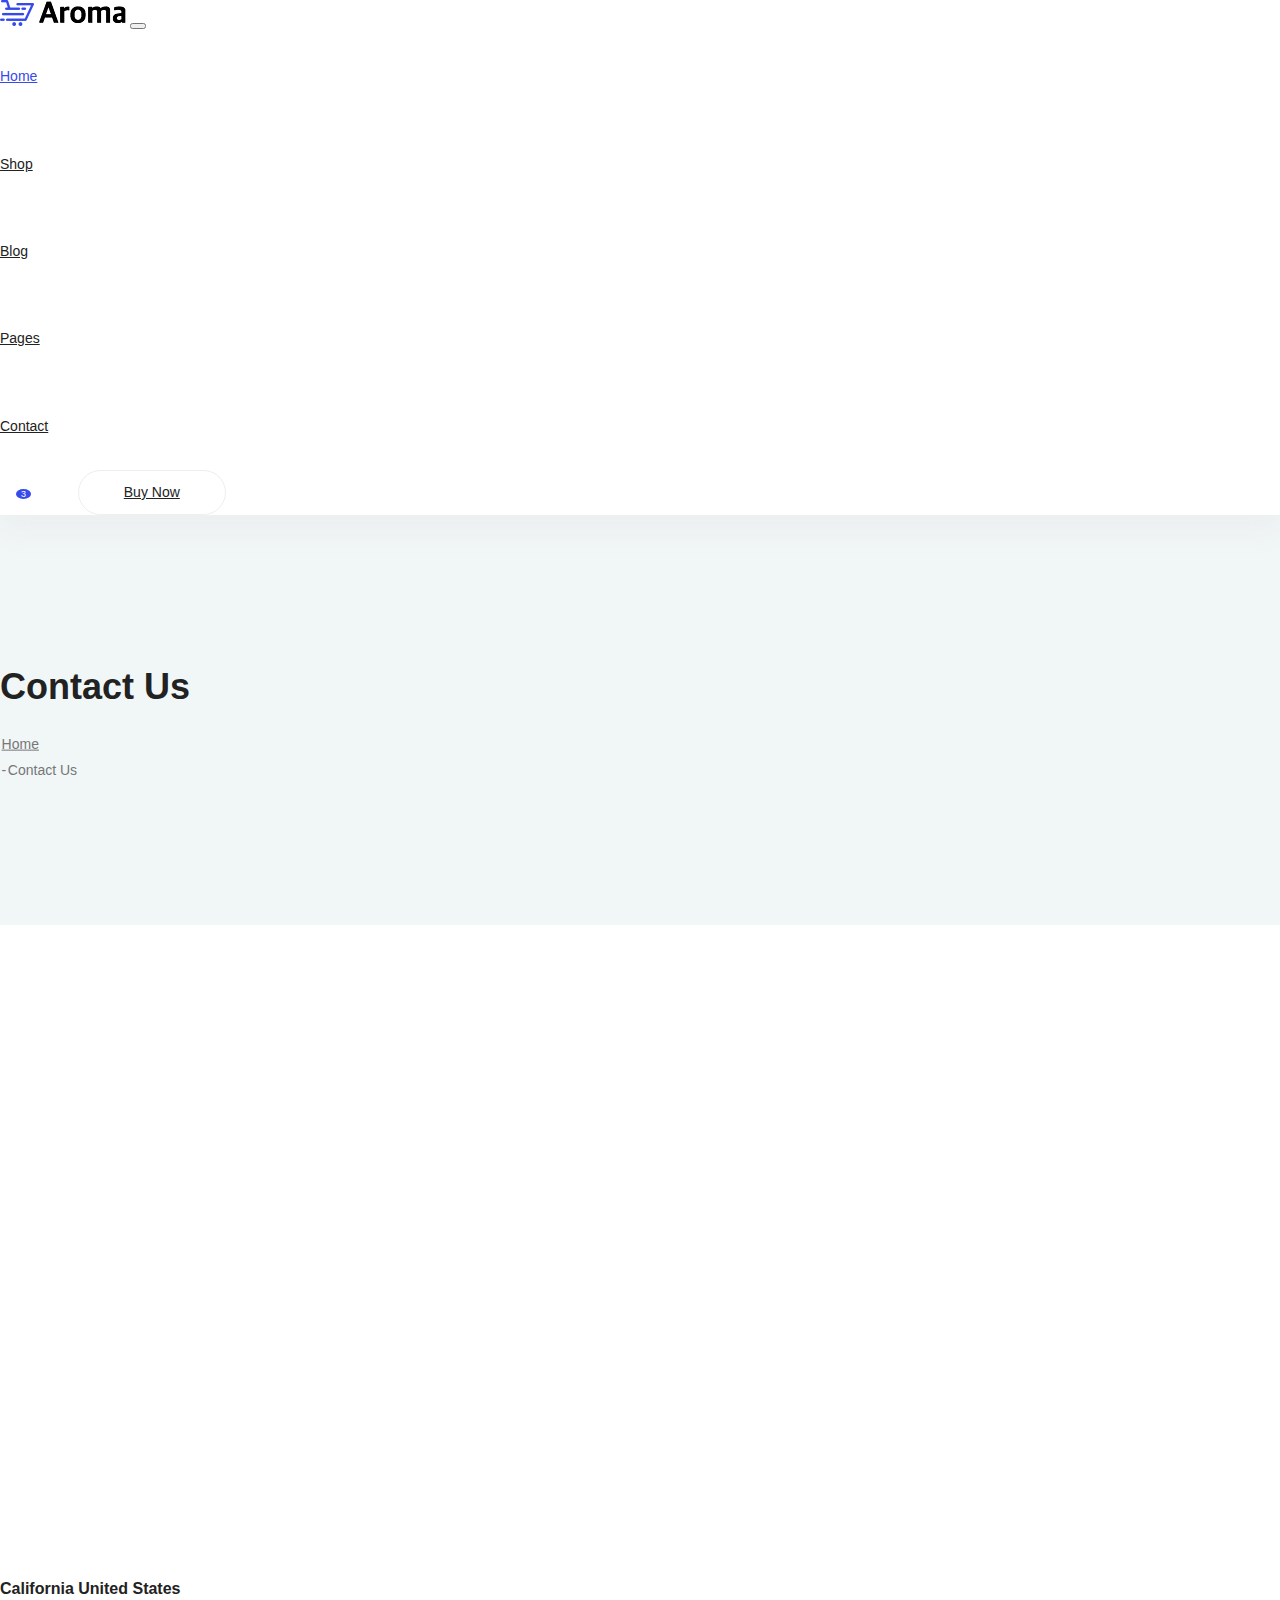
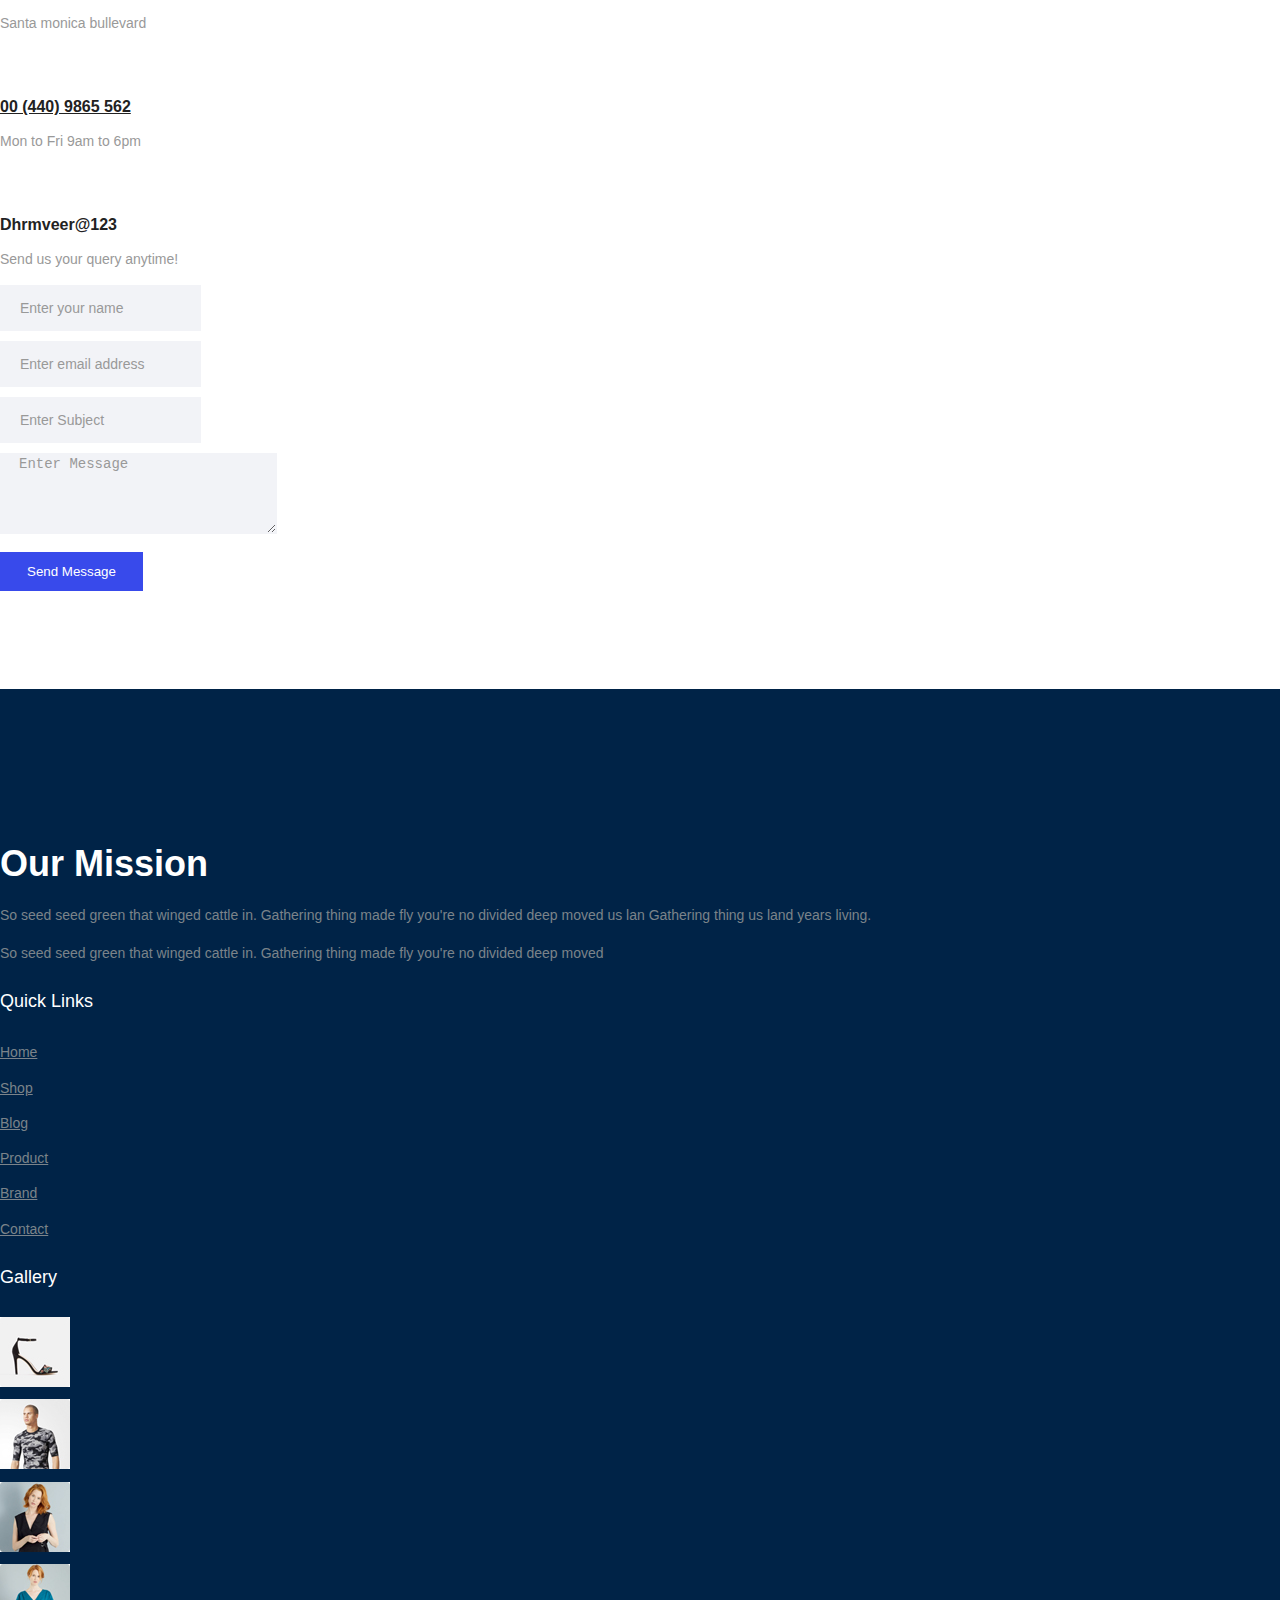
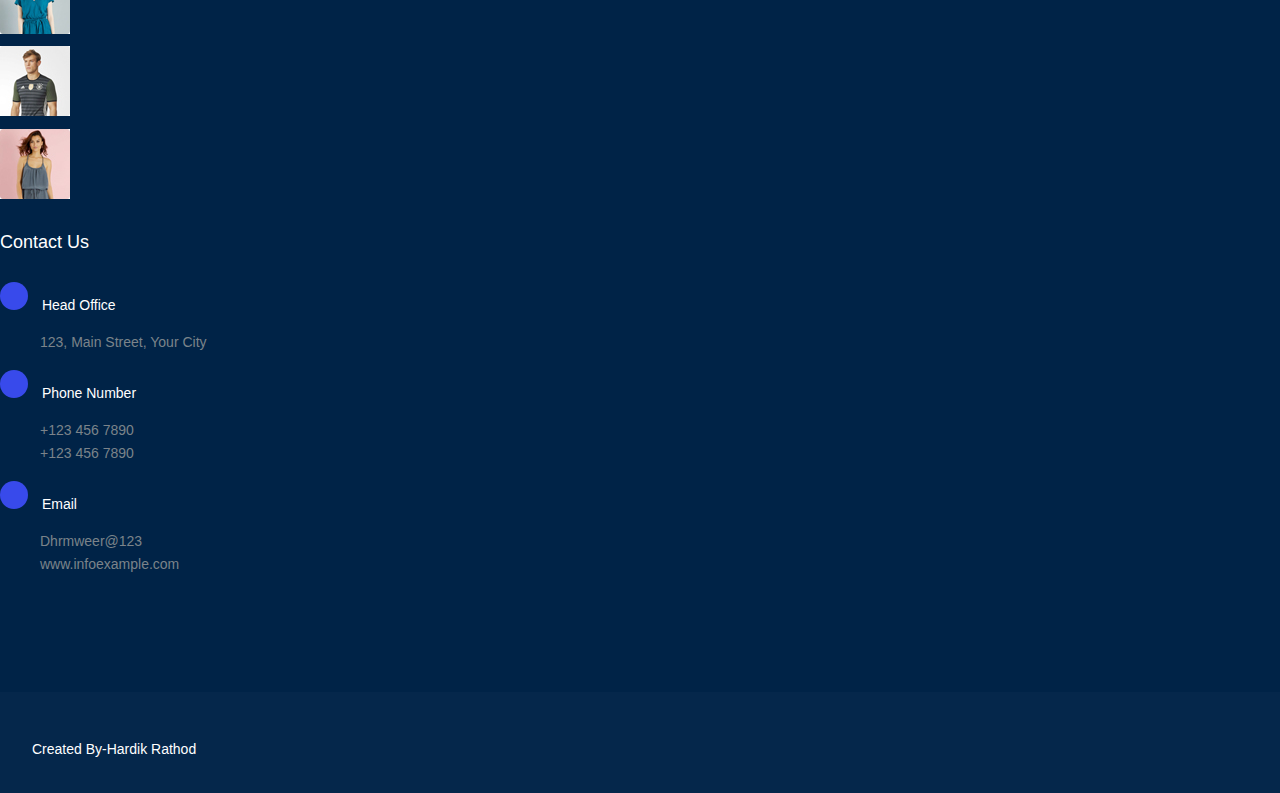
<file: contact.html>
<!DOCTYPE html>
<html lang="en">
    <head>
        <meta charset="UTF-8">
        <meta name="viewport" content="width=device-width, initial-scale=1.0">
        <meta http-equiv="X-UA-Compatible" content="ie=edge">
        <title>Aroma Shop - Contact</title>
        <link rel="stylesheet" href="style.css">
        <link
        href="https://cdn.jsdelivr.net/npm/bootstrap@5.0.2/dist/css/bootstrap.min.css"
        rel="stylesheet"
        integrity="sha384-EVSTQN3/azprG1Anm3QDgpJLIm9Nao0Yz1ztcQTwFspd3yD65VohhpuuCOmLASjC"
        crossorigin="anonymous">
    <script
        src="https://cdn.jsdelivr.net/npm/bootstrap@5.0.2/dist/js/bootstrap.bundle.min.js"
        integrity="sha384-MrcW6ZMFYlzcLA8Nl+NtUVF0sA7MsXsP1UyJoMp4YLEuNSfAP+JcXn/tWtIaxVXM"
        crossorigin="anonymous"></script>
    <link rel="stylesheet"
        href="https://cdnjs.cloudflare.com/ajax/libs/font-awesome/6.5.1/css/all.min.css"
        integrity="sha512-DTOQO9RWCH3ppGqcWaEA1BIZOC6xxalwEsw9c2QQeAIftl+Vegovlnee1c9QX4TctnWMn13TZye+giMm8e2LwA=="
        crossorigin="anonymous" referrerpolicy="no-referrer" />
    <body>

        <header class="header_area">
            <div class="main_menu">
                <nav class="navbar navbar-expand-lg navbar-light">
                    <div class="container">
                        <a class="navbar-brand logo_h"
                            href="index.html"><img src="image/logo (1).png"
                                alt></a>
                        <button class="navbar-toggler" type="button"
                            data-bs-toggle="collapse"
                            data-bs-target="#navbarSupportedContent"
                            aria-controls="navbarSupportedContent"
                            aria-expanded="false"
                            aria-label="Toggle navigation">
                            <span class="icon-bar"></span>
                            <span class="icon-bar"></span>
                            <span class="icon-bar"></span>
                        </button>
                        <div class="collapse navbar-collapse offset"
                            id="navbarSupportedContent">
                            <ul
                                class="nav navbar-nav menu_nav ml-auto mr-auto ms-auto">
                                <li class="nav-item active"><a
                                        class="nav-link"
                                        href="index.html">Home</a></li>
                                <li class="nav-item submenu dropdown">
                                    <a href="#"
                                        class="nav-link dropdown-toggle "
                                        data-toggle="dropdown" role="button"
                                        aria-haspopup="true"
                                        aria-expanded="false">Shop</a>
                                    <ul class="dropdown-menu">
                                        <li class="nav-item"><a
                                                class="nav-link"
                                                href="category.html">Shop
                                                Category</a></li>
                                        <li class="nav-item"><a
                                                class="nav-link"
                                                href="single-product.html">Product
                                                Details</a></li>
                                        <li class="nav-item"><a
                                                class="nav-link"
                                                href="checkout.html">Product
                                                Checkout</a></li>
                                        <li class="nav-item"><a
                                                class="nav-link"
                                                href="confirmation.html">Confirmation</a></li>
                                        <li class="nav-item"><a
                                                class="nav-link"
                                                href="cart.html">Shopping
                                                Cart</a></li>
                                    </ul>
                                </li>
                                <li class="nav-item submenu dropdown">
                                    <a href="#"
                                        class="nav-link dropdown-toggle"
                                        data-toggle="dropdown" role="button"
                                        aria-haspopup="true"
                                        aria-expanded="false">Blog</a>
                                    <ul class="dropdown-menu">
                                        <li class="nav-item"><a
                                                class="nav-link"
                                                href="blog.html">Blog</a></li>
                                        <li class="nav-item"><a
                                                class="nav-link"
                                                href="single-blog.html">Blog
                                                Details</a></li>
                                    </ul>
                                </li>
                                <li class="nav-item submenu dropdown">
                                    <a href="#"
                                        class="nav-link dropdown-toggle"
                                        data-toggle="dropdown" role="button"
                                        aria-haspopup="true"
                                        aria-expanded="false">Pages</a>
                                    <ul class="dropdown-menu">
                                        <li class="nav-item"><a
                                                class="nav-link"
                                                href="login.html">Login</a></li>
                                        <li class="nav-item"><a
                                                class="nav-link"
                                                href="register.html">Register</a></li>
                                        <li class="nav-item"><a
                                                class="nav-link"
                                                href="tracking-order.html">Tracking</a></li>
                                    </ul>
                                </li>
                                <li class="nav-item me-5"> <a
                                        class="nav-link"
                                        href="contact.html">Contact</a></li>
                            </ul>
                            <ul class="nav-shop">
                                <li class="nav-item"><button><i
                                            class="fa-solid fa-search"></i></button></li>
                                <li class="nav-item"><button><i
                                            class="fa-solid fa-shopping-cart"></i><span
                                            class="nav-shop__circle">3</span></button>
                                </li>
                                <li class="nav-item"><a
                                        class="button button-header"
                                        href="#">Buy Now</a></li>
                            </ul>
                        </div>
                    </div>
                </nav>
            </div>
        </header>

        <section class="blog-banner-area" id="contact">
            <div class="container h-100">
                <div class="blog-banner">
                    <div class="text-center">
                        <h1>Contact Us</h1>
                        <nav aria-label="breadcrumb" class="banner-breadcrumb">
                            <ol class="breadcrumb">
                                <li class="breadcrumb-item"><a
                                        href="#" class="text-decoration-none">Home</a></li>
                                <li class="breadcrumb-item active"
                                    aria-current="page">Contact Us</li>
                            </ol>
                        </nav>
                    </div>
                </div>
            </div>
        </section>

        <section class="section-margin--small">
            <div class="container">
                <div class="d-none d-sm-block mb-5 pb-4">
       
                    <iframe src="https://www.google.com/maps/embed?pb=!1m18!1m12!1m3!1d58652.60249987226!2d69.62772056446092!3d23.250812939140822!2m3!1f0!2f0!3f0!3m2!1i1024!2i768!4f13.1!3m3!1m2!1s0x3950e209000b6f17%3A0x7077f358af0774a6!2sBhuj%2C%20Gujarat!5e0!3m2!1sen!2sin!4v1705444823356!5m2!1sen!2sin"
                     width="100%" height="500" style="border:0;" allowfullscreen="" loading="lazy" referrerpolicy="no-referrer-when-downgrade" class="mb-5"></iframe>
                </div>
                <div class="row">
                    <div class="col-md-4 col-lg-3 mb-4 mb-md-0">
                        <div class="media contact-info">
                            <span class="contact-info__icon"><i
                                    class="fa-solid fa-home ms-5"></i></span>
                            <div class="media-body">
                                <h3>California United States</h3>
                                <p>Santa monica bullevard</p>
                            </div>
                        </div>
                        <div class="media contact-info">
                            <span class="contact-info__icon"><i
                                    class="fa-solid fa-headphones ms-5"></i></span>
                            <div class="media-body">
                                <h3><a href="tel:454545654" class="text-decoration-none">00 (440) 9865
                                        562</a></h3>
                                <p>Mon to Fri 9am to 6pm</p>
                            </div>
                        </div>
                        <div class="media contact-info">
                            <span class="contact-info__icon"><i
                                    class="fa-solid fa-envelope ms-5"></i></span>
                            <div class="media-body">
                                <h3><a>Dhrmveer@123</a>
                                    </h3>
                                <p>Send us your query anytime!</p>
                            </div>
                        </div>
                    </div>
                    <div class="col-md-8 col-lg-9">
                        <form action="#/" class="form-contact contact_form"
                            action="contact_process.php" method="post"
                            id="contactForm" novalidate="novalidate">
                            <div class="row">
                                <div class="col-lg-5">
                                    <div class="form-group">
                                        <input class="form-control" name="name"
                                            id="name" type="text"
                                            placeholder="Enter your name">
                                    </div>
                                    <div class="form-group">
                                        <input class="form-control" name="email"
                                            id="email" type="email"
                                            placeholder="Enter email address">
                                    </div>
                                    <div class="form-group">
                                        <input class="form-control"
                                            name="subject" id="subject"
                                            type="text"
                                            placeholder="Enter Subject">
                                    </div>
                                </div>
                                <div class="col-lg-7">
                                    <div class="form-group">
                                        <textarea
                                            class="form-control different-control w-100"
                                            name="message" id="message"
                                            cols="30" rows="5"
                                            placeholder="Enter Message"></textarea>
                                    </div>
                                </div>
                            </div>
                            <div
                                class="form-group text-center text-md-right mt-3">
                                <button type="submit"
                                    class="button button--active button-contactForm">Send
                                    Message</button>
                            </div>
                        </form>
                    </div>
                </div>
            </div>
        </section>

        <footer>
            <div class="footer-area footer-only">
                <div class="container">
                    <div class="row section_gap">
                        <div class="col-lg-3 col-md-6 col-sm-6">
                            <div class="single-footer-widget tp_widgets ">
                                <h4 class="footer_title large_title">Our
                                    Mission</h4>
                                <p>
                                    So seed seed green that winged cattle
                                    in. Gathering thing made fly you're no
                                    divided deep moved us lan Gathering
                                    thing us land years living.
                                </p>
                                <p>
                                    So seed seed green that winged cattle
                                    in. Gathering thing made fly you're no
                                    divided deep moved
                                </p>
                            </div>
                        </div>
                        <div class="offset-lg-1 col-lg-2 col-md-6 col-sm-6">
                            <div class="single-footer-widget tp_widgets">
                                <h4 class="footer_title">Quick Links</h4>
                                <ul class="list">
                                    <li><a href="#" class="text-decoration-none">Home</a></li>
                                    <li><a href="#" class="text-decoration-none">Shop</a></li>
                                    <li><a href="#" class="text-decoration-none">Blog</a></li>
                                    <li><a href="#" class="text-decoration-none">Product</a></li>
                                    <li><a href="#" class="text-decoration-none">Brand</a></li>
                                    <li><a href="#" class="text-decoration-none">Contact</a></li>
                                </ul>
                            </div>
                        </div>
                        <div class="col-lg-2 col-md-6 col-sm-6">
                            <div class="single-footer-widget instafeed">
                                <h4 class="footer_title">Gallery</h4>
                                <ul class="list instafeed d-flex flex-wrap">
                                    <li><img src="image/r1.jpg"
                                            alt></li>
                                    <li><img src="image/r2.jpg"
                                            alt></li>
                                    <li><img src="image/r3.jpg"
                                            alt></li>
                                    <li><img src="image/r5.jpg"
                                            alt></li>
                                    <li><img src="image/r7.jpg"
                                            alt></li>
                                    <li><img src="image/r8.jpg"
                                            alt></li>
                                </ul>
                            </div>
                        </div>
                        <div class="offset-lg-1 col-lg-3 col-md-6 col-sm-6">
                            <div class="single-footer-widget tp_widgets">
                                <h4 class="footer_title">Contact Us</h4>
                                <div class="ml-40">
                                    <p class="sm-head">
                                        <span
                                            class="fa fa-location-arrow"></span>
                                        Head Office
                                    </p>
                                    <p>123, Main Street, Your City</p>
                                    <p class="sm-head">
                                        <span class="fa fa-phone"></span>
                                        Phone Number
                                    </p>
                                    <p>
                                        +123 456 7890 <br>
                                        +123 456 7890
                                    </p>
                                    <p class="sm-head">
                                        <span class="fa fa-envelope"></span>
                                        Email
                                    </p>
                                    <p>
                                        <a>Dhrmweer@123</a>

                                        <br>
                                        www.infoexample.com
                                    </p>
                                </div>
                            </div>
                        </div>
                    </div>
                </div>
            </div>
            <div class="footer-bottom">
                <div class="container">
                    <div class="row d-flex">
                        <p class="col-lg-12 footer-text text-center">

                            Created By-Hardik Rathod
                        </p>
                    </div>
                </div>
            </div>
        </footer>




    </body>
</html>
</file>
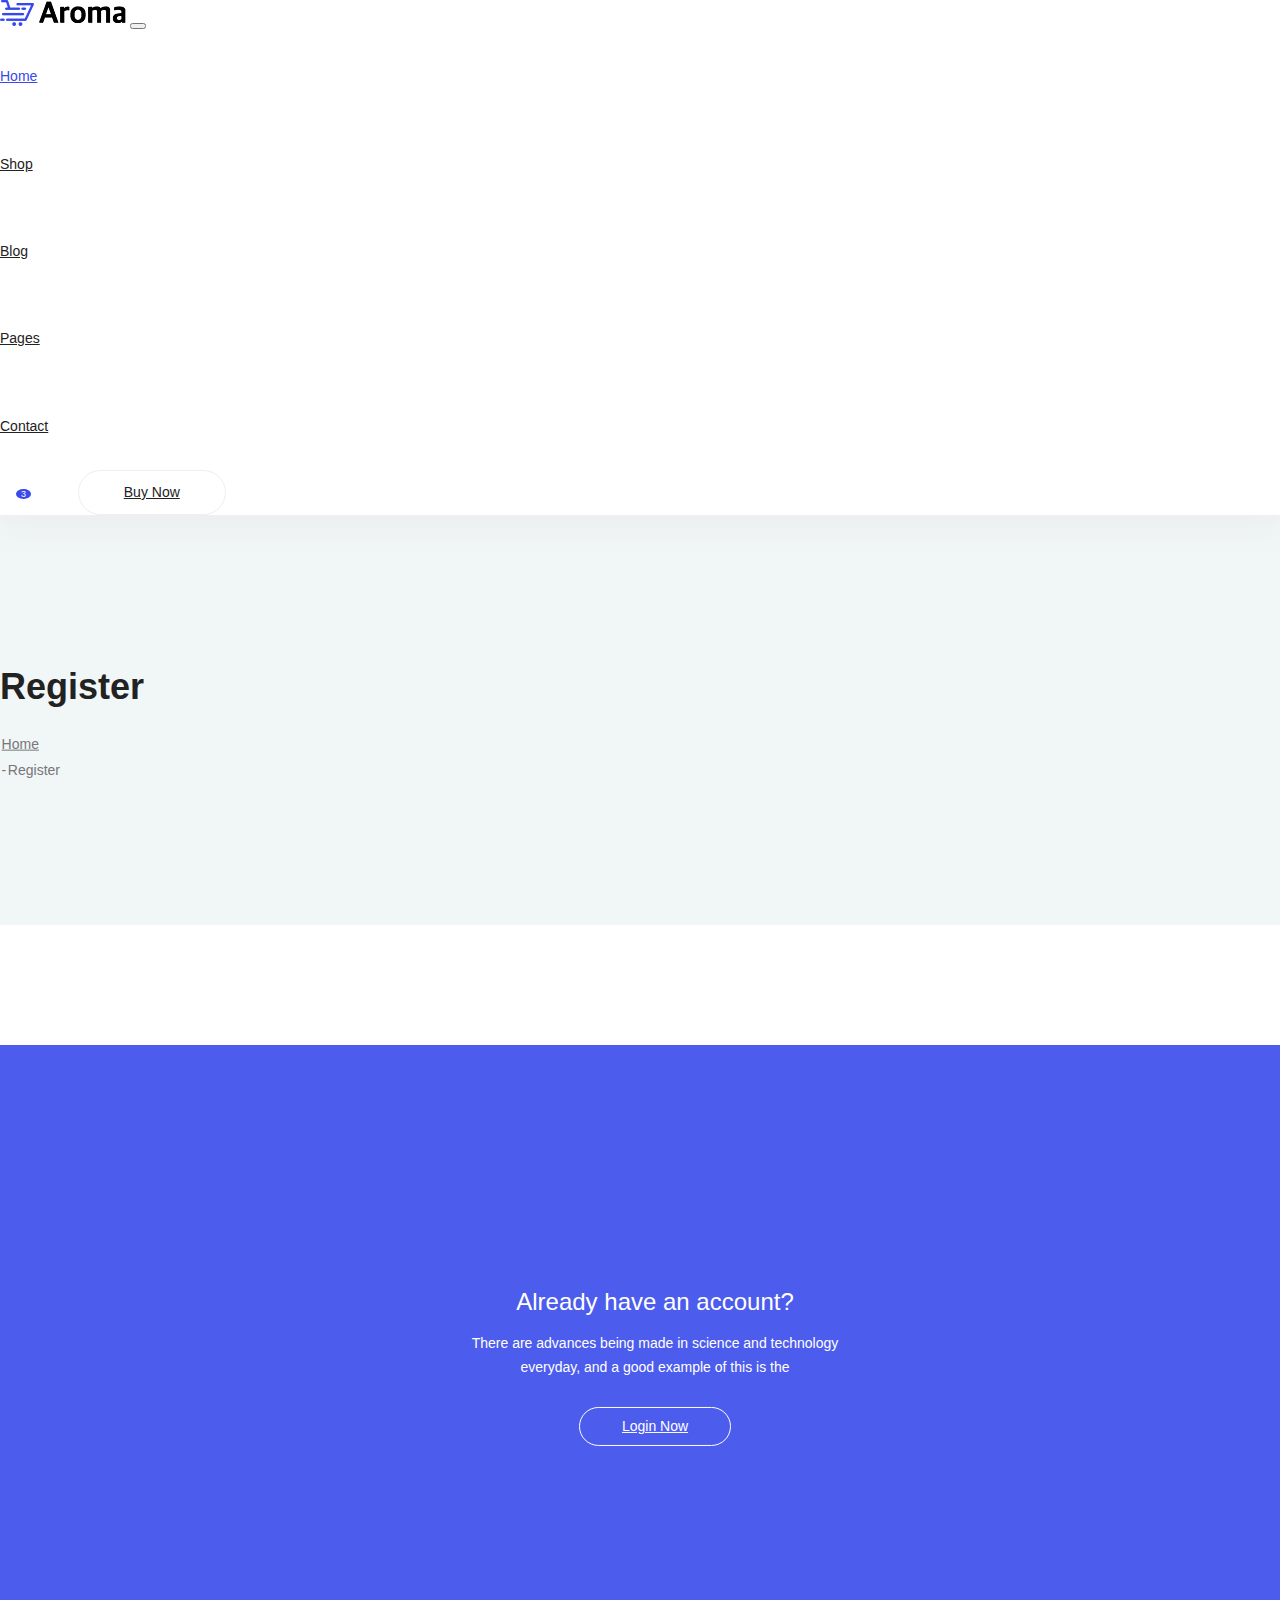
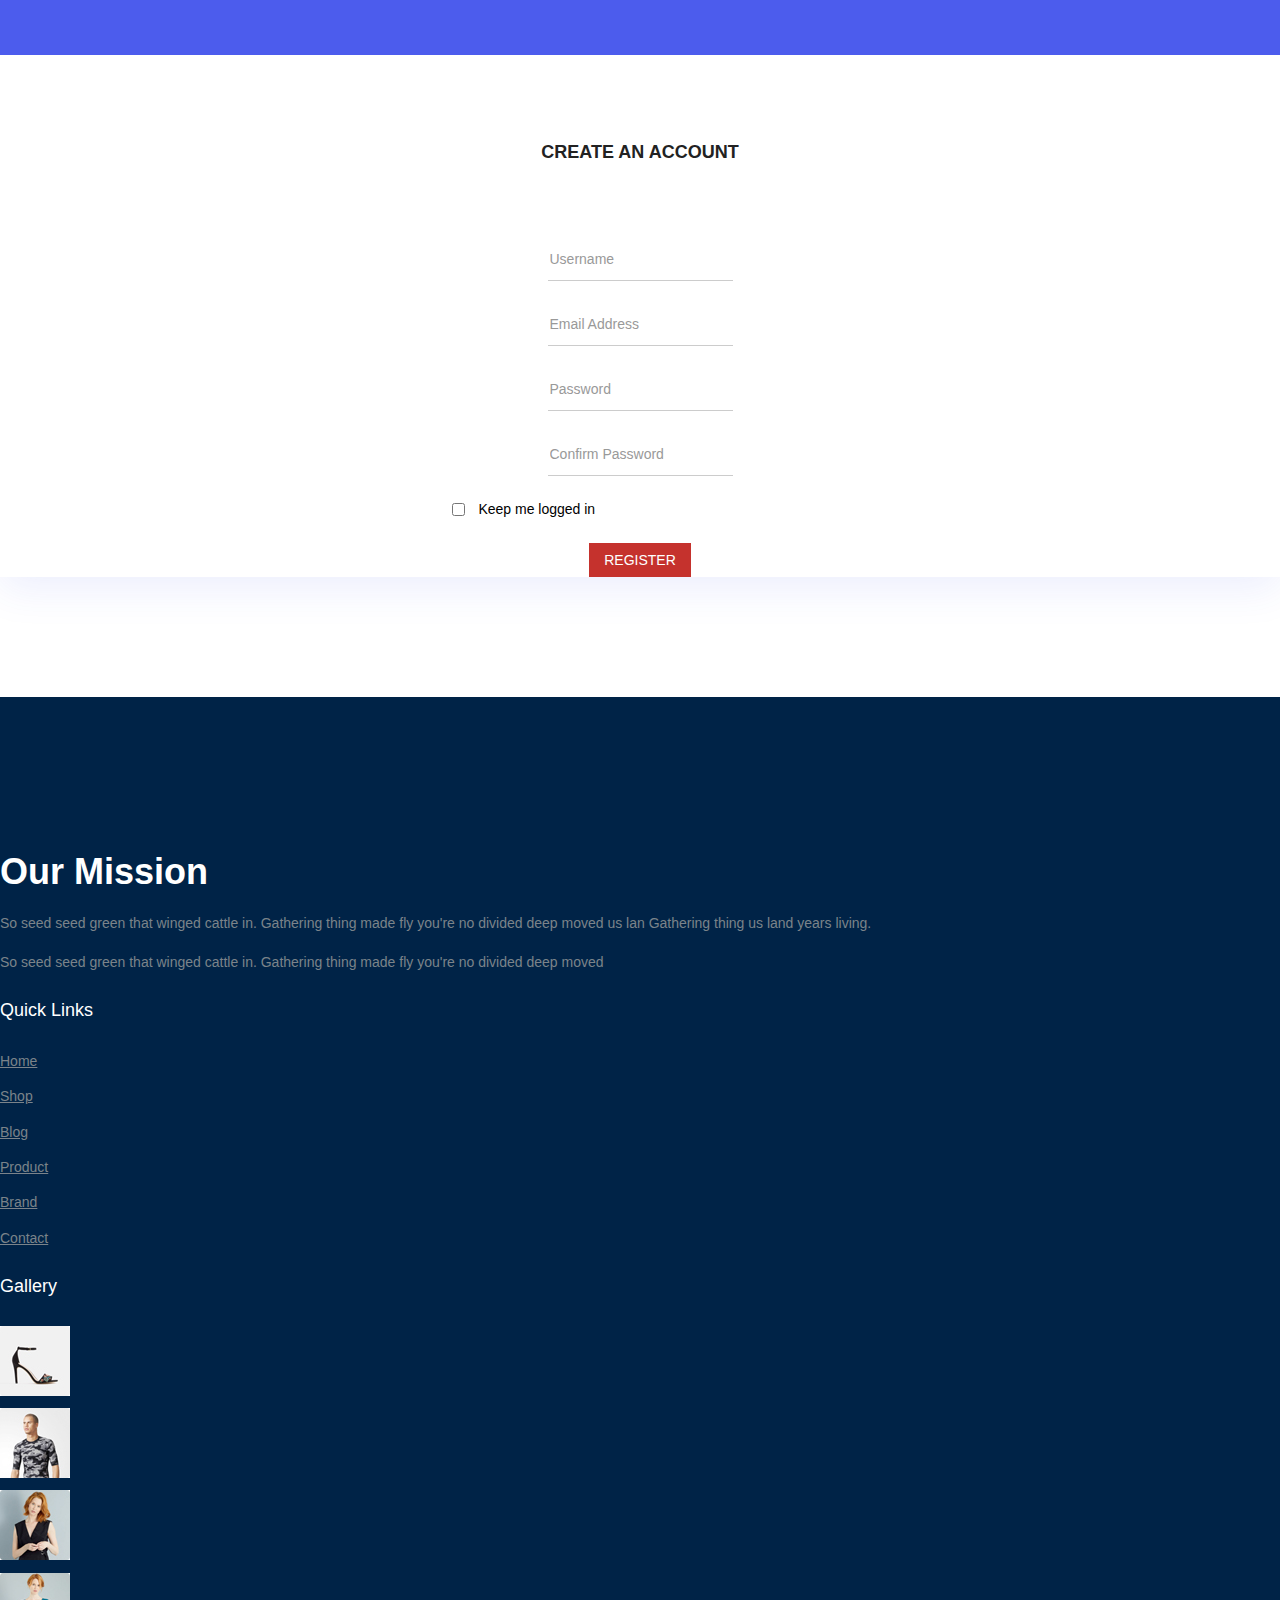
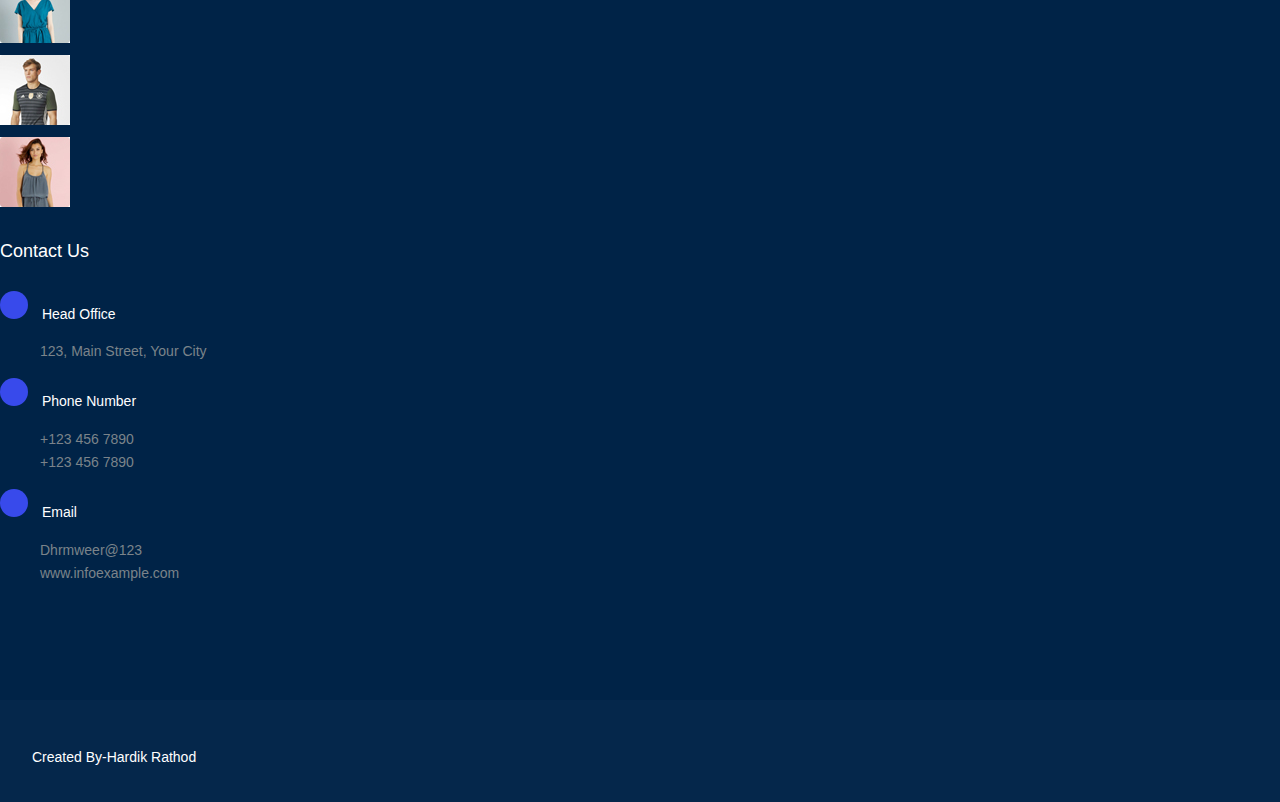
<file: register.html>
<!DOCTYPE html>
<html lang="en">
    <head>
        <meta charset="UTF-8">
        <meta name="viewport" content="width=device-width, initial-scale=1.0">
        <meta http-equiv="X-UA-Compatible" content="ie=edge">
        <title>Aroma Shop - Login</title>
        <link rel="stylesheet" href="style.css">
        <link
        href="https://cdn.jsdelivr.net/npm/bootstrap@5.0.2/dist/css/bootstrap.min.css"
        rel="stylesheet"
        integrity="sha384-EVSTQN3/azprG1Anm3QDgpJLIm9Nao0Yz1ztcQTwFspd3yD65VohhpuuCOmLASjC"
        crossorigin="anonymous">
    <script
        src="https://cdn.jsdelivr.net/npm/bootstrap@5.0.2/dist/js/bootstrap.bundle.min.js"
        integrity="sha384-MrcW6ZMFYlzcLA8Nl+NtUVF0sA7MsXsP1UyJoMp4YLEuNSfAP+JcXn/tWtIaxVXM"
        crossorigin="anonymous"></script>
    <link rel="stylesheet"
        href="https://cdnjs.cloudflare.com/ajax/libs/font-awesome/6.5.1/css/all.min.css"
        integrity="sha512-DTOQO9RWCH3ppGqcWaEA1BIZOC6xxalwEsw9c2QQeAIftl+Vegovlnee1c9QX4TctnWMn13TZye+giMm8e2LwA=="
        crossorigin="anonymous" referrerpolicy="no-referrer" />
        <body>

            <header class="header_area">
                <div class="main_menu">
                    <nav class="navbar navbar-expand-lg navbar-light">
                        <div class="container">
                            <a class="navbar-brand logo_h"
                                href="index.html"><img src="image/logo (1).png"
                                    alt></a>
                            <button class="navbar-toggler" type="button"
                                data-bs-toggle="collapse"
                                data-bs-target="#navbarSupportedContent"
                                aria-controls="navbarSupportedContent"
                                aria-expanded="false"
                                aria-label="Toggle navigation">
                                <span class="icon-bar"></span>
                                <span class="icon-bar"></span>
                                <span class="icon-bar"></span>
                            </button>
                            <div class="collapse navbar-collapse offset"
                                id="navbarSupportedContent">
                                <ul
                                    class="nav navbar-nav menu_nav ml-auto mr-auto ms-auto">
                                    <li class="nav-item active"><a
                                            class="nav-link"
                                            href="index.html">Home</a></li>
                                    <li class="nav-item submenu dropdown">
                                        <a href="#"
                                            class="nav-link dropdown-toggle "
                                            data-toggle="dropdown" role="button"
                                            aria-haspopup="true"
                                            aria-expanded="false">Shop</a>
                                        <ul class="dropdown-menu">
                                            <li class="nav-item"><a
                                                    class="nav-link"
                                                    href="category.html">Shop
                                                    Category</a></li>
                                            <li class="nav-item"><a
                                                    class="nav-link"
                                                    href="single-product.html">Product
                                                    Details</a></li>
                                            <li class="nav-item"><a
                                                    class="nav-link"
                                                    href="checkout.html">Product
                                                    Checkout</a></li>
                                            <li class="nav-item"><a
                                                    class="nav-link"
                                                    href="confirmation.html">Confirmation</a></li>
                                            <li class="nav-item"><a
                                                    class="nav-link"
                                                    href="cart.html">Shopping
                                                    Cart</a></li>
                                        </ul>
                                    </li>
                                    <li class="nav-item submenu dropdown">
                                        <a href="#"
                                            class="nav-link dropdown-toggle"
                                            data-toggle="dropdown" role="button"
                                            aria-haspopup="true"
                                            aria-expanded="false">Blog</a>
                                        <ul class="dropdown-menu">
                                            <li class="nav-item"><a
                                                    class="nav-link"
                                                    href="blog.html">Blog</a></li>
                                            <li class="nav-item"><a
                                                    class="nav-link"
                                                    href="single-blog.html">Blog
                                                    Details</a></li>
                                        </ul>
                                    </li>
                                    <li class="nav-item submenu dropdown">
                                        <a href="#"
                                            class="nav-link dropdown-toggle"
                                            data-toggle="dropdown" role="button"
                                            aria-haspopup="true"
                                            aria-expanded="false">Pages</a>
                                        <ul class="dropdown-menu">
                                            <li class="nav-item"><a
                                                    class="nav-link"
                                                    href="login.html">Login</a></li>
                                            <li class="nav-item"><a
                                                    class="nav-link"
                                                    href="register.html">Register</a></li>
                                            <li class="nav-item"><a
                                                    class="nav-link"
                                                    href="tracking-order.html">Tracking</a></li>
                                        </ul>
                                    </li>
                                    <li class="nav-item me-5"> <a
                                            class="nav-link"
                                            href="contact.html">Contact</a></li>
                                </ul>
                                <ul class="nav-shop">
                                    <li class="nav-item"><button><i
                                                class="fa-solid fa-search"></i></button></li>
                                    <li class="nav-item"><button><i
                                                class="fa-solid fa-shopping-cart"></i><span
                                                class="nav-shop__circle">3</span></button>
                                    </li>
                                    <li class="nav-item"><a
                                            class="button button-header"
                                            href="#">Buy Now</a></li>
                                </ul>
                            </div>
                        </div>
                    </nav>
                </div>
            </header>

        <section class="blog-banner-area" id="category">
            <div class="container h-100">
                <div class="blog-banner">
                    <div class="text-center">
                        <h1>Register</h1>
                        <nav aria-label="breadcrumb" class="banner-breadcrumb">
                            <ol class="breadcrumb">
                                <li class="breadcrumb-item"><a
                                        href="#" class="text-decoration-none">Home</a></li>
                                <li class="breadcrumb-item active"
                                    aria-current="page">Register</li>
                            </ol>
                        </nav>
                    </div>
                </div>
            </div>
        </section>

        <section class="login_box_area section-margin">
            <div class="container">
                <div class="row">
                    <div class="col-lg-6">
                        <div class="login_box_img">
                            <div class="hover">
                                <h4>Already have an account?</h4>
                                <p>There are advances being made in science and
                                    technology everyday, and a good example of
                                    this is the</p>
                                <a class="button button-account text-decoration-none"
                                    href="login.html">Login Now</a>
                            </div>
                        </div>
                    </div>
                    <div class="col-lg-6">
                        <div class="login_form_inner register_form_inner">
                            <h3>Create an account</h3>
                            <form class="row login_form" action="#/"
                                id="register_form">
                                <div class="col-md-12 form-group">
                                    <input type="text" class="form-control"
                                        id="name" name="name"
                                        placeholder="Username"
                                        onfocus="this.placeholder = ''"
                                        onblur="this.placeholder = 'Username'">
                                </div>
                                <div class="col-md-12 form-group">
                                    <input type="text" class="form-control"
                                        id="email" name="email"
                                        placeholder="Email Address"
                                        onfocus="this.placeholder = ''"
                                        onblur="this.placeholder = 'Email Address'">
                                </div>
                                <div class="col-md-12 form-group">
                                    <input type="text" class="form-control"
                                        id="password" name="password"
                                        placeholder="Password"
                                        onfocus="this.placeholder = ''"
                                        onblur="this.placeholder = 'Password'">
                                </div>
                                <div class="col-md-12 form-group">
                                    <input type="text" class="form-control"
                                        id="confirmPassword"
                                        name="confirmPassword"
                                        placeholder="Confirm Password"
                                        onfocus="this.placeholder = ''"
                                        onblur="this.placeholder = 'Confirm Password'">
                                </div>
                                <div class="col-md-12 form-group">
                                    <div class="creat_account">
                                        <input type="checkbox" id="f-option2"
                                            name="selector">
                                        <label for="f-option2">Keep me logged
                                            in</label>
                                    </div>
                                </div>
                                <div class="col-md-12 form-group">
                                    <button type="submit" value="submit"
                                        class="button button-register w-100">Register</button>
                                </div>
                            </form>
                        </div>
                    </div>
                </div>
            </div>
        </section>

   
        <footer>
            <div class="footer-area footer-only">
                <div class="container">
                    <div class="row section_gap">
                        <div class="col-lg-3 col-md-6 col-sm-6">
                            <div class="single-footer-widget tp_widgets ">
                                <h4 class="footer_title large_title">Our
                                    Mission</h4>
                                <p>
                                    So seed seed green that winged cattle
                                    in. Gathering thing made fly you're no
                                    divided deep moved us lan Gathering
                                    thing us land years living.
                                </p>
                                <p>
                                    So seed seed green that winged cattle
                                    in. Gathering thing made fly you're no
                                    divided deep moved
                                </p>
                            </div>
                        </div>
                        <div class="offset-lg-1 col-lg-2 col-md-6 col-sm-6">
                            <div class="single-footer-widget tp_widgets">
                                <h4 class="footer_title">Quick Links</h4>
                                <ul class="list">
                                    <li><a href="#" class="text-decoration-none">Home</a></li>
                                    <li><a href="#" class="text-decoration-none">Shop</a></li>
                                    <li><a href="#" class="text-decoration-none">Blog</a></li>
                                    <li><a href="#" class="text-decoration-none">Product</a></li>
                                    <li><a href="#" class="text-decoration-none">Brand</a></li>
                                    <li><a href="#" class="text-decoration-none">Contact</a></li>
                                </ul>
                            </div>
                        </div>
                        <div class="col-lg-2 col-md-6 col-sm-6">
                            <div class="single-footer-widget instafeed">
                                <h4 class="footer_title">Gallery</h4>
                                <ul class="list instafeed d-flex flex-wrap">
                                    <li><img src="image/r1.jpg"
                                            alt></li>
                                    <li><img src="image/r2.jpg"
                                            alt></li>
                                    <li><img src="image/r3.jpg"
                                            alt></li>
                                    <li><img src="image/r5.jpg"
                                            alt></li>
                                    <li><img src="image/r7.jpg"
                                            alt></li>
                                    <li><img src="image/r8.jpg"
                                            alt></li>
                                </ul>
                            </div>
                        </div>
                        <div class="offset-lg-1 col-lg-3 col-md-6 col-sm-6">
                            <div class="single-footer-widget tp_widgets">
                                <h4 class="footer_title">Contact Us</h4>
                                <div class="ml-40">
                                    <p class="sm-head">
                                        <span
                                            class="fa fa-location-arrow"></span>
                                        Head Office
                                    </p>
                                    <p>123, Main Street, Your City</p>
                                    <p class="sm-head">
                                        <span class="fa fa-phone"></span>
                                        Phone Number
                                    </p>
                                    <p>
                                        +123 456 7890 <br>
                                        +123 456 7890
                                    </p>
                                    <p class="sm-head">
                                        <span class="fa fa-envelope"></span>
                                        Email
                                    </p>
                                    <p>
                                        <a>Dhrmweer@123</a>

                                        <br>
                                        www.infoexample.com
                                    </p>
                                </div>
                            </div>
                        </div>
                    </div>
                </div>
            </div>
            <div class="footer-bottom">
                <div class="container">
                    <div class="row d-flex">
                        <p class="col-lg-12 footer-text text-center">

                            Created By-Hardik Rathod
                        </p>
                    </div>
                </div>
            </div>
        </footer>

    </body>
</html>
</file>
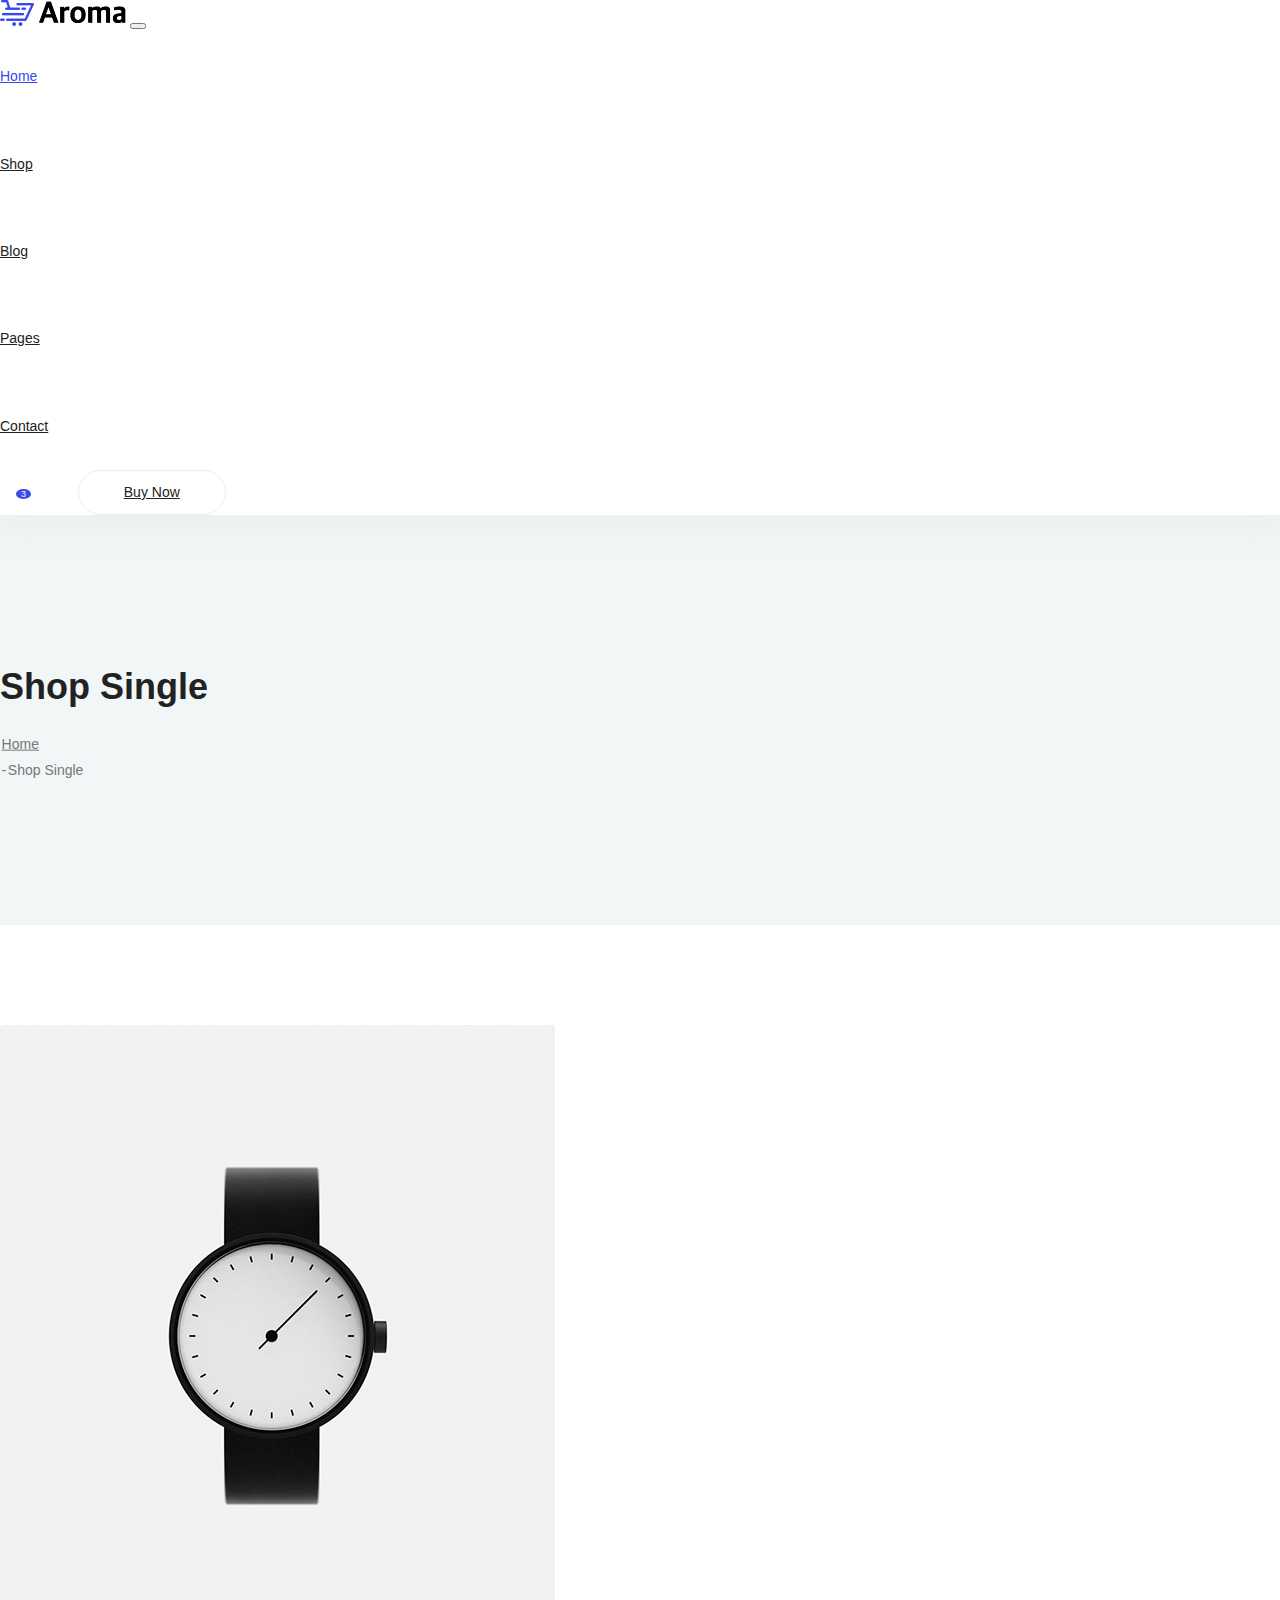
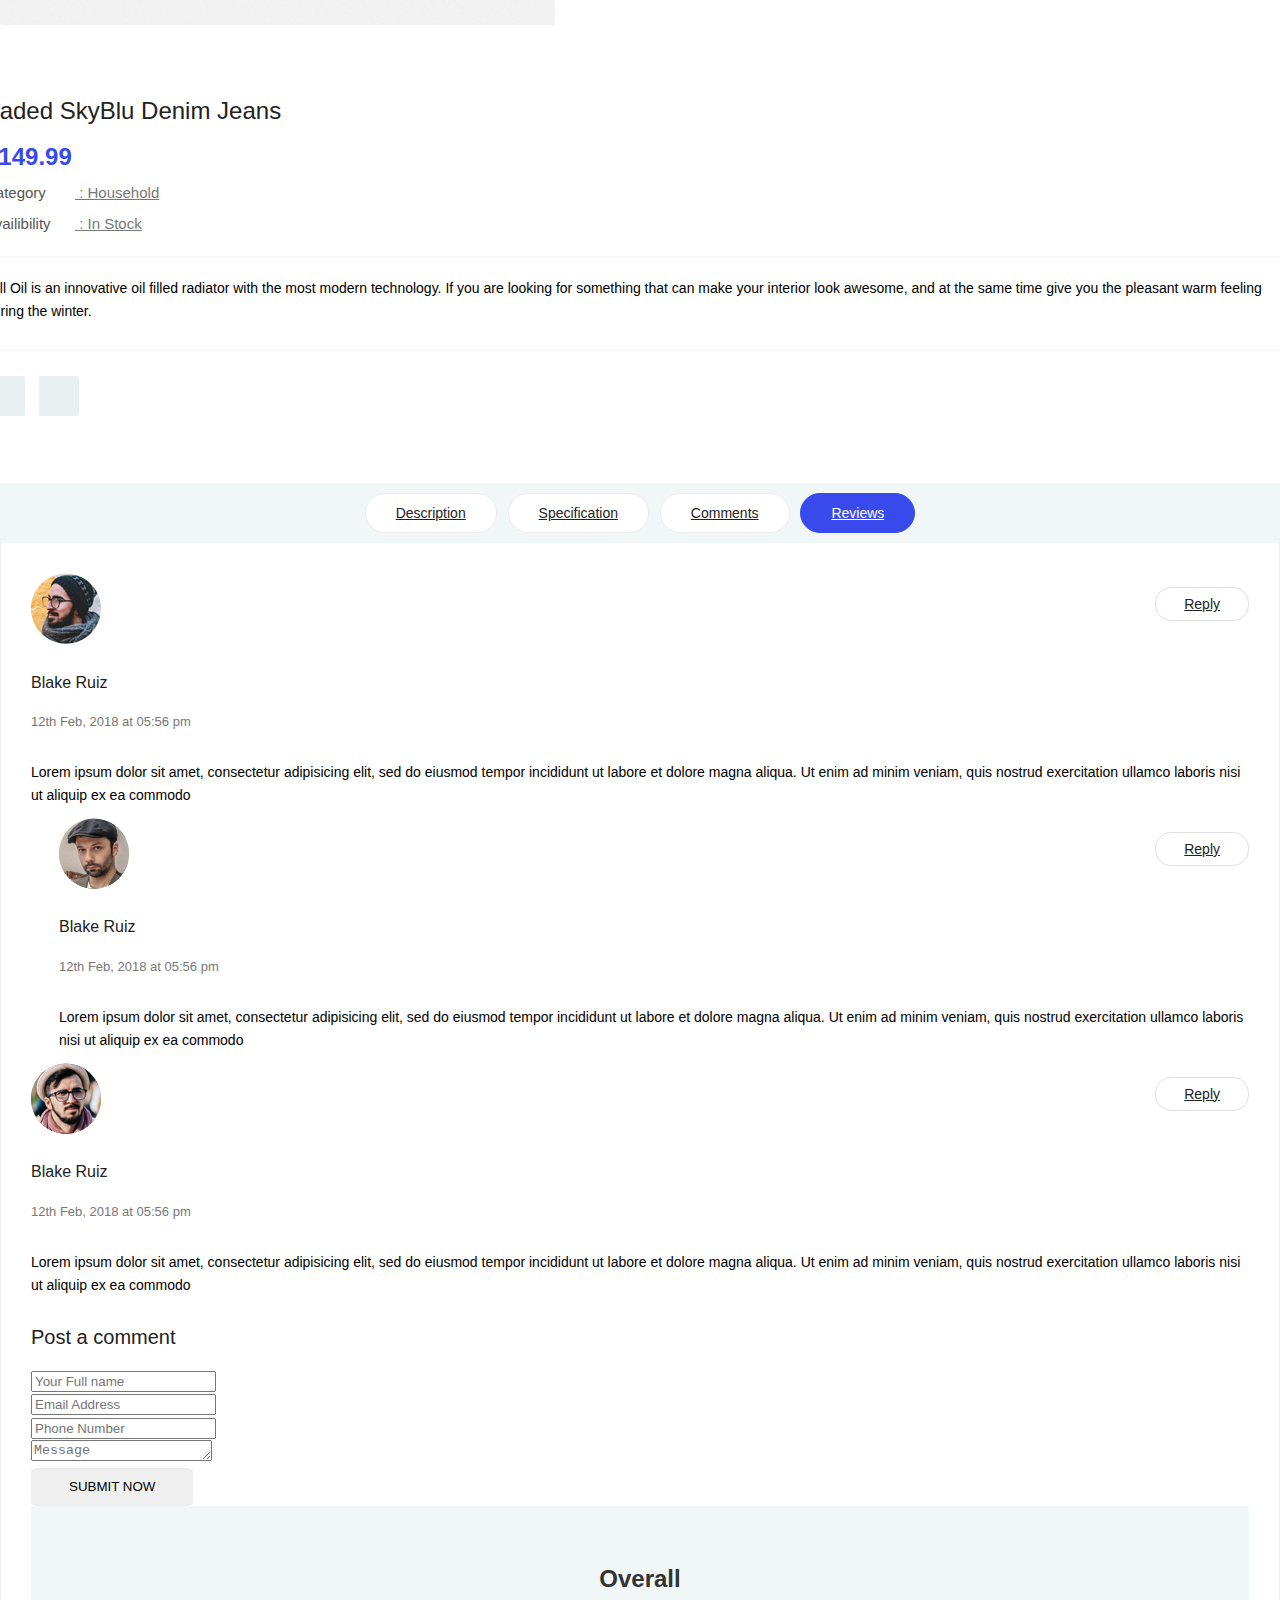
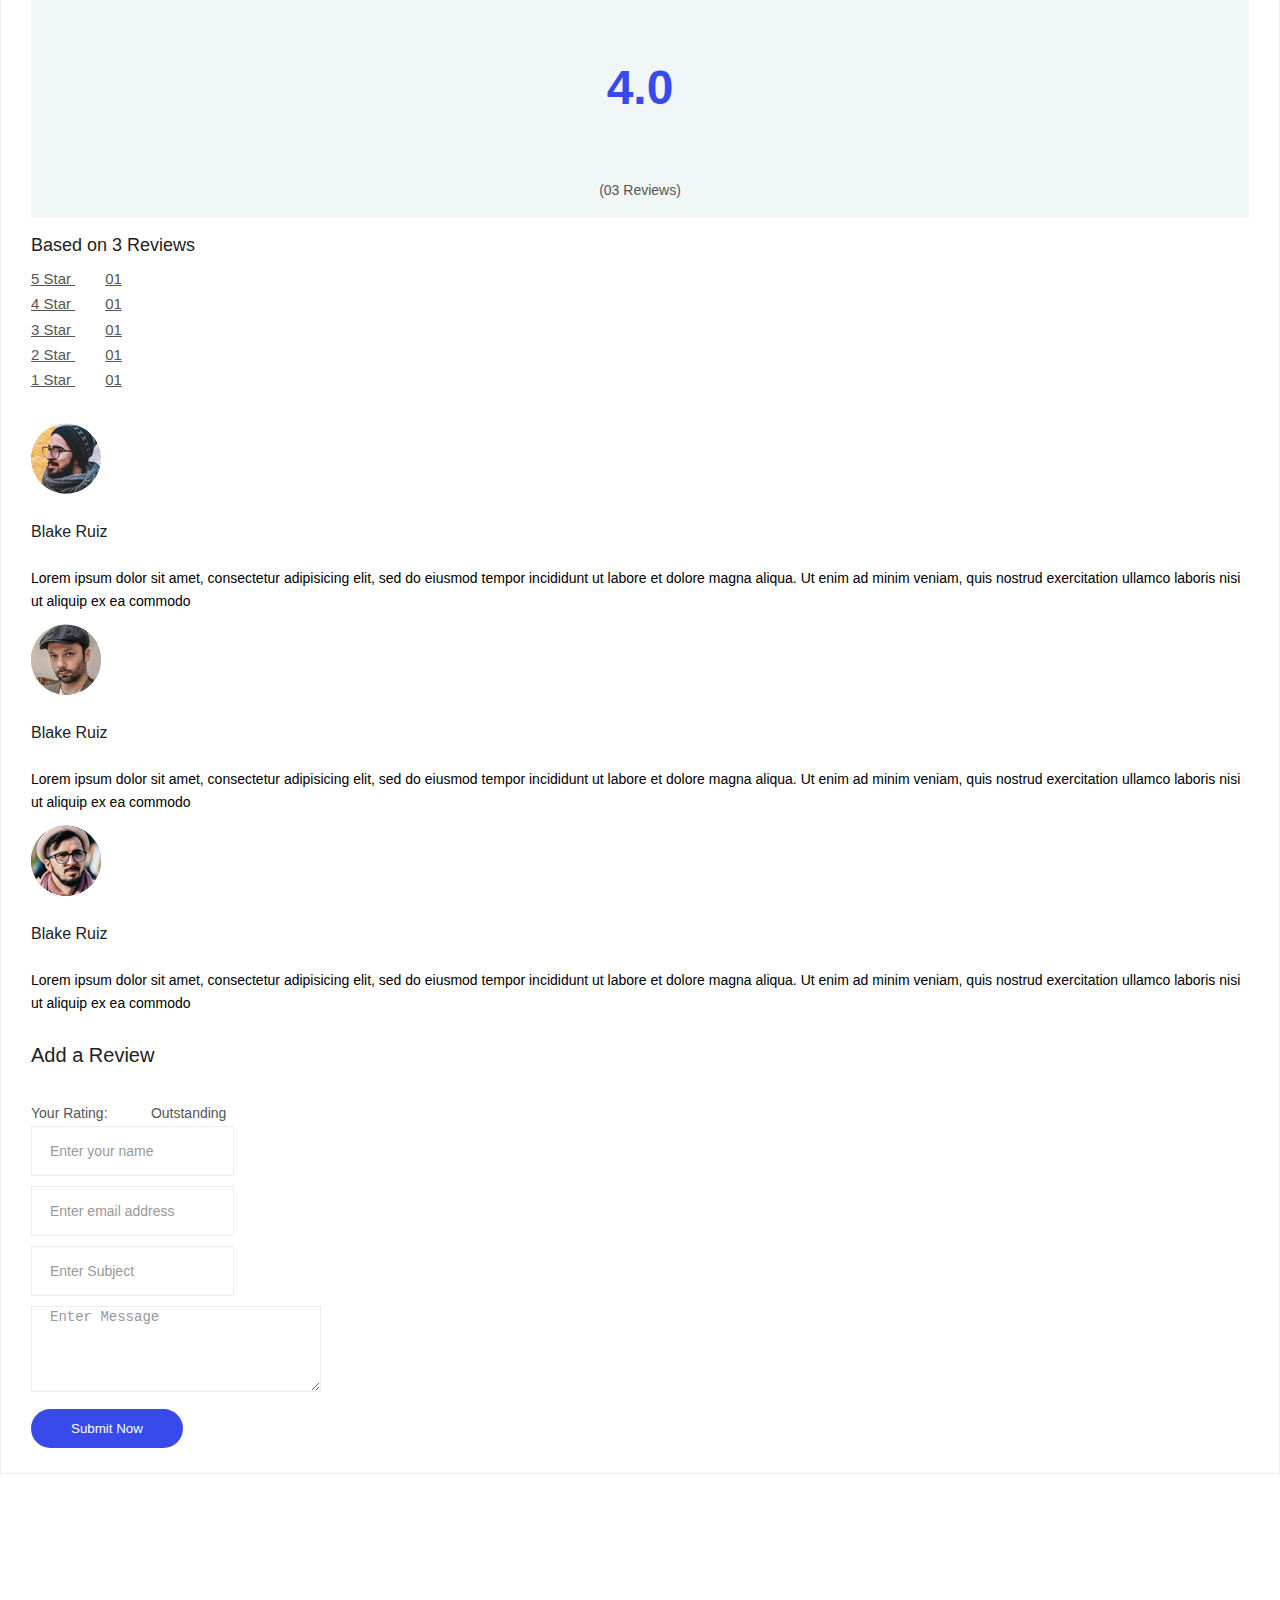
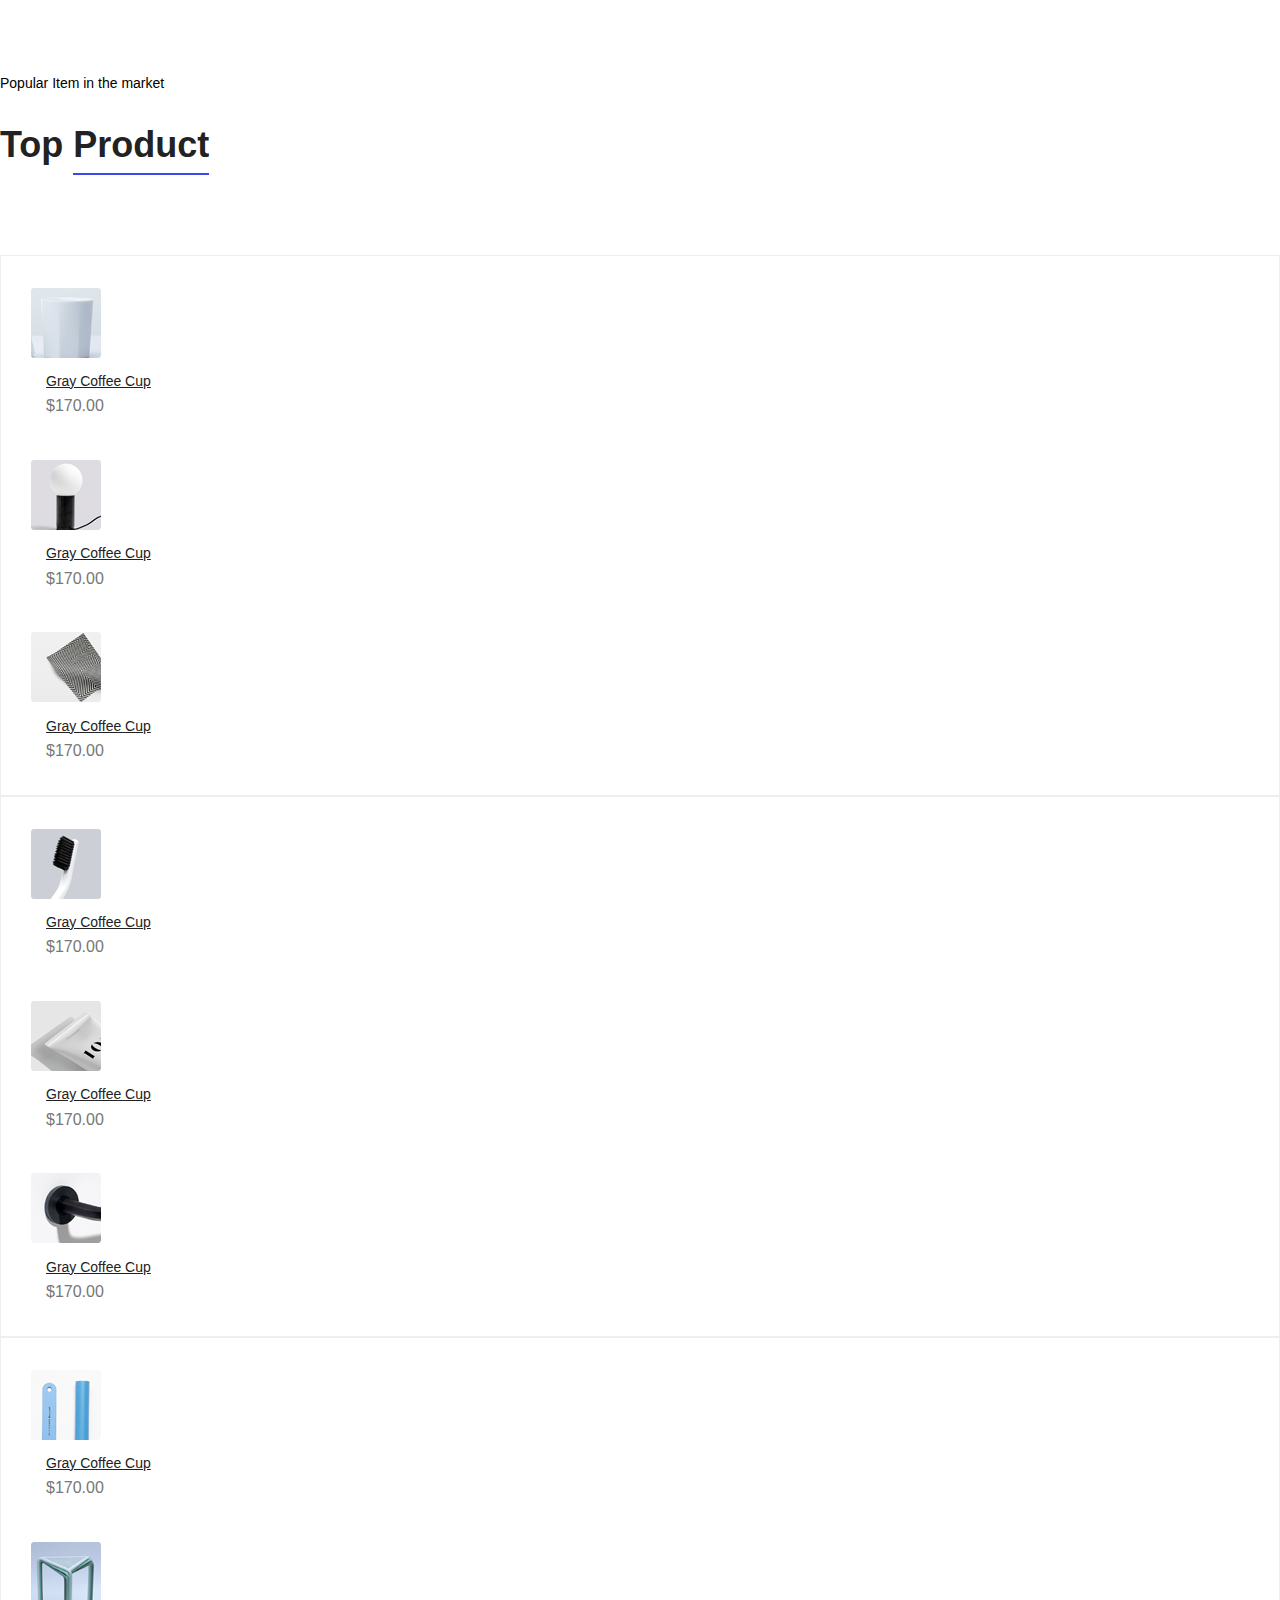
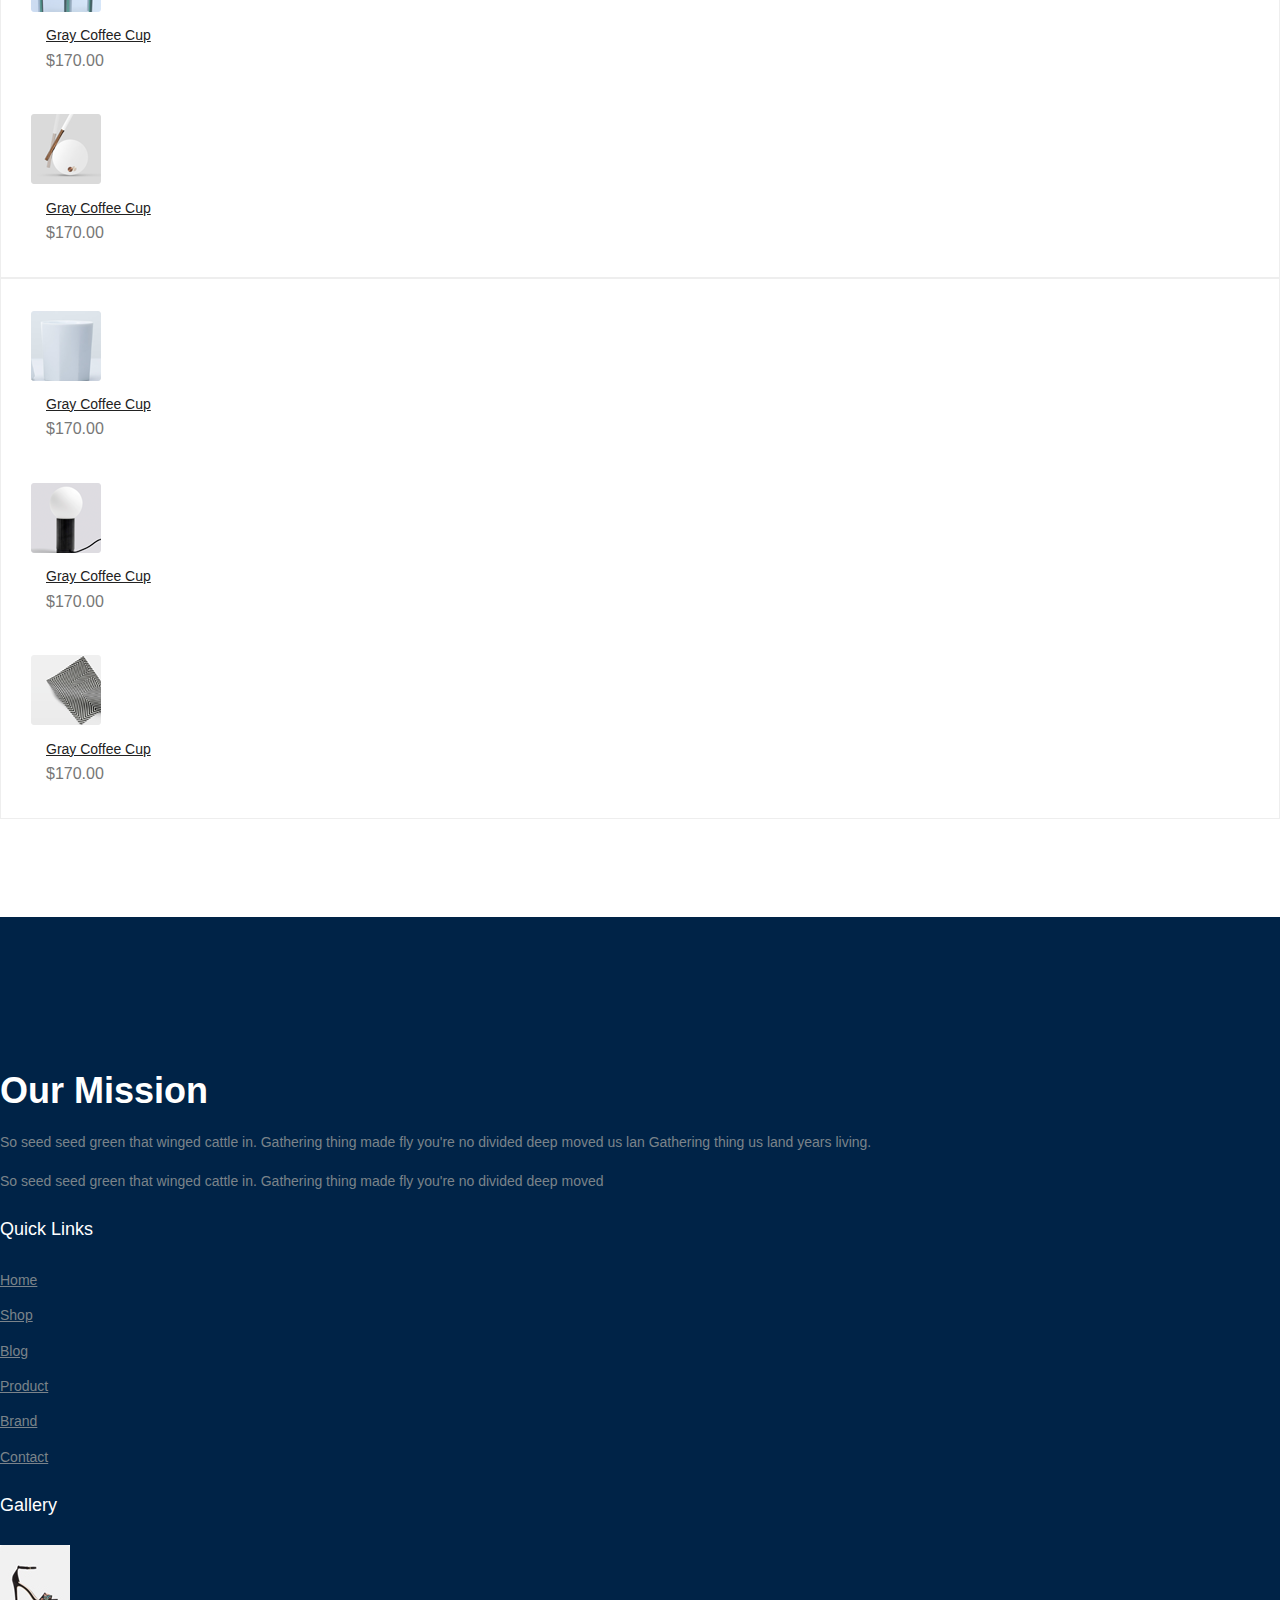
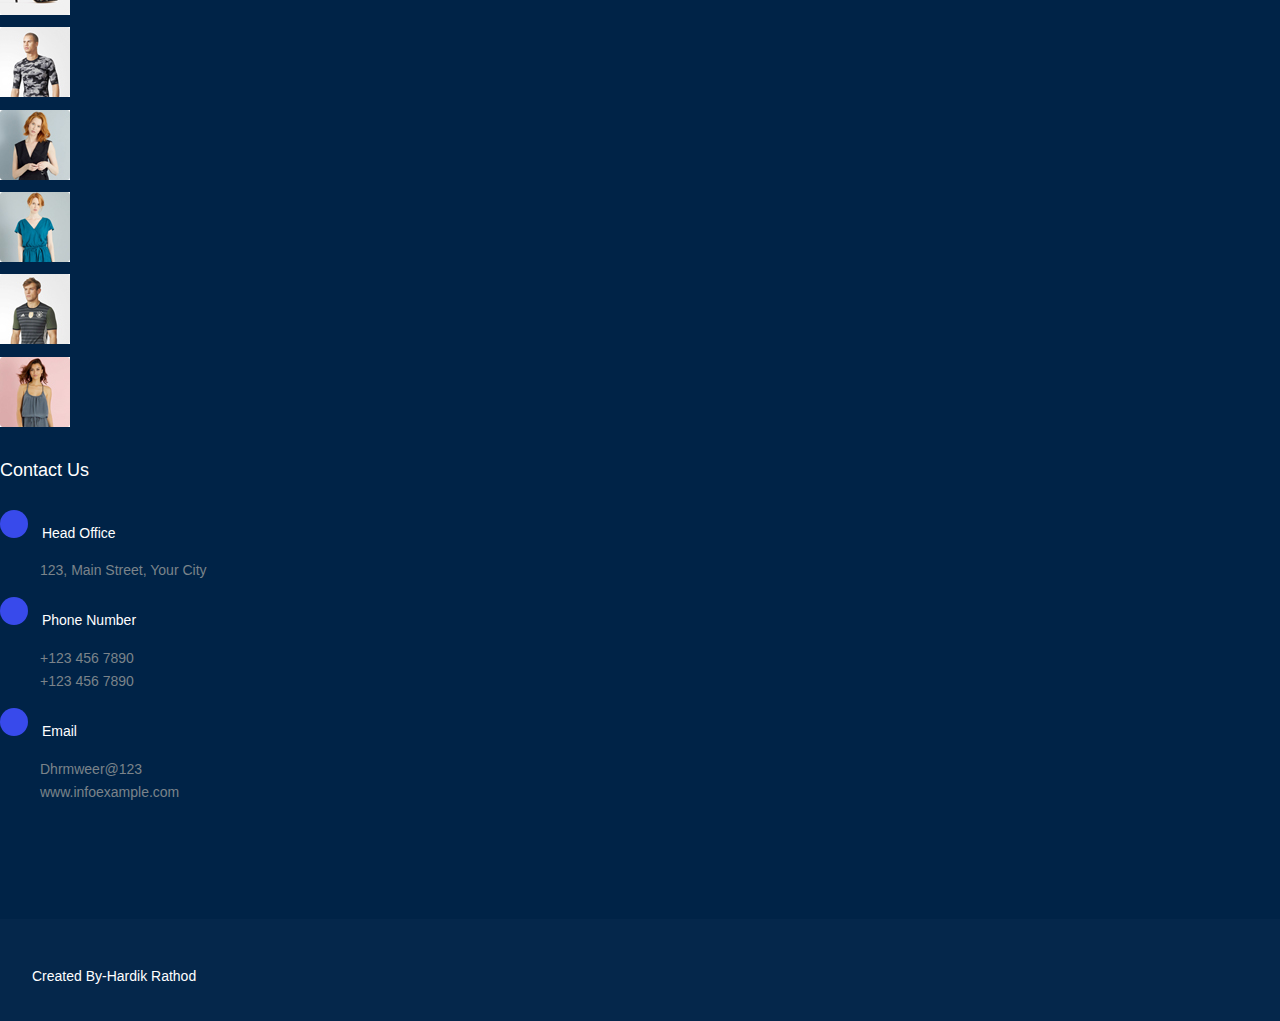
<file: single-product.html>
<!DOCTYPE html>
<html lang="en">
    <head>
        <meta charset="UTF-8">
        <meta name="viewport" content="width=device-width, initial-scale=1.0">
        <meta http-equiv="X-UA-Compatible" content="ie=edge">
        <title>Aroma Shop - Product Details</title>

        <link rel="stylesheet" href="style.css">
        <link
            href="https://cdn.jsdelivr.net/npm/bootstrap@5.0.2/dist/css/bootstrap.min.css"
            rel="stylesheet"
            integrity="sha384-EVSTQN3/azprG1Anm3QDgpJLIm9Nao0Yz1ztcQTwFspd3yD65VohhpuuCOmLASjC"
            crossorigin="anonymous">
        <script
            src="https://cdn.jsdelivr.net/npm/bootstrap@5.0.2/dist/js/bootstrap.bundle.min.js"
            integrity="sha384-MrcW6ZMFYlzcLA8Nl+NtUVF0sA7MsXsP1UyJoMp4YLEuNSfAP+JcXn/tWtIaxVXM"
            crossorigin="anonymous"></script>
        <link rel="stylesheet"
            href="https://cdnjs.cloudflare.com/ajax/libs/font-awesome/6.5.1/css/all.min.css"
            integrity="sha512-DTOQO9RWCH3ppGqcWaEA1BIZOC6xxalwEsw9c2QQeAIftl+Vegovlnee1c9QX4TctnWMn13TZye+giMm8e2LwA=="
            crossorigin="anonymous" referrerpolicy="no-referrer" />

        <body>

            <header class="header_area">
                <div class="main_menu">
                <nav class="navbar navbar-expand-lg navbar-light">
                <div class="container">
                <a class="navbar-brand logo_h" href="index.html"><img src="image/logo (1).png" alt></a>
                <button class="navbar-toggler" type="button" data-bs-toggle="collapse" data-bs-target="#navbarSupportedContent"
                 aria-controls="navbarSupportedContent" aria-expanded="false" aria-label="Toggle navigation">
                <span class="icon-bar"></span>
                <span class="icon-bar"></span>
                <span class="icon-bar"></span>
                </button>
                <div class="collapse navbar-collapse offset" id="navbarSupportedContent">
                <ul class="nav navbar-nav menu_nav ml-auto mr-auto ms-auto">
                <li class="nav-item active"><a class="nav-link" href="index.html">Home</a></li>
                <li class="nav-item submenu dropdown">
                <a href="#" class="nav-link dropdown-toggle " data-toggle="dropdown" role="button" aria-haspopup="true" aria-expanded="false">Shop</a>
                <ul class="dropdown-menu">
                <li class="nav-item"><a class="nav-link" href="category.html">Shop Category</a></li>
                <li class="nav-item"><a class="nav-link" href="single-product.html">Product Details</a></li>
                <li class="nav-item"><a class="nav-link" href="checkout.html">Product Checkout</a></li>
                <li class="nav-item"><a class="nav-link" href="confirmation.html">Confirmation</a></li>
                <li class="nav-item"><a class="nav-link" href="cart.html">Shopping Cart</a></li>
                </ul>
                </li>
                <li class="nav-item submenu dropdown">
                <a href="#" class="nav-link dropdown-toggle" data-toggle="dropdown" role="button" aria-haspopup="true" aria-expanded="false">Blog</a>
                <ul class="dropdown-menu">
                <li class="nav-item"><a class="nav-link" href="blog.html">Blog</a></li>
                <li class="nav-item"><a class="nav-link" href="single-blog.html">Blog Details</a></li>
                </ul>
                </li>
                <li class="nav-item submenu dropdown">
                <a href="#" class="nav-link dropdown-toggle" data-toggle="dropdown" role="button" aria-haspopup="true" aria-expanded="false">Pages</a>
                <ul class="dropdown-menu">
                <li class="nav-item"><a class="nav-link" href="login.html">Login</a></li>
                <li class="nav-item"><a class="nav-link" href="register.html">Register</a></li>
                <li class="nav-item"><a class="nav-link" href="tracking-order.html">Tracking</a></li>
                </ul>
                </li>
                <li class="nav-item me-5"> <a class="nav-link" href="contact.html">Contact</a></li>
                </ul>
                <ul class="nav-shop">
                <li class="nav-item"><button><i class="fa-solid fa-search"></i></button></li>
                <li class="nav-item"><button><i class="fa-solid fa-shopping-cart"></i><span class="nav-shop__circle">3</span></button> </li>
                <li class="nav-item"><a class="button button-header" href="#">Buy Now</a></li>
                </ul>
                </div>
                </div>
                </nav>
                </div>
                </header>

            <section class="blog-banner-area" id="blog">
                <div class="container h-100">
                    <div class="blog-banner">
                        <div class="text-center">
                            <h1>Shop Single</h1>
                            <nav aria-label="breadcrumb"
                                class="banner-breadcrumb">
                                <ol class="breadcrumb">
                                    <li class="breadcrumb-item"><a
                                            href="#" class="text-decoration-none">Home</a></li>
                                    <li class="breadcrumb-item active"
                                        aria-current="page">Shop Single</li>
                                </ol>
                            </nav>
                        </div>
                    </div>
                </div>
            </section>

            <div class="product_image_area">
                <div class="container">
                    <div class="row s_product_inner">
                        <div class="col-lg-6">
                            <div
                                class="owl-carousel owl-theme s_Product_carousel">
                                <div class="single-prd-item">
                                    <img class="img-fluid"
                                        src="image/s-p1.jpg" alt>
                                </div>

                            </div>
                        </div>
                        <div class="col-lg-5 offset-lg-1">
                            <div class="s_product_text">
                                <h3>Faded SkyBlu Denim Jeans</h3>
                                <h2>$149.99</h2>
                                <ul class="list">
                                    <li><a class="active text-decoration-none"
                                            href="#"><span>Category</span> :
                                            Household</a></li>
                                    <li><a href="#" class="text-decoration-none"><span>Availibility</span> :
                                            In Stock</a></li>
                                </ul>
                                <p>Mill Oil is an innovative oil filled radiator
                                    with the most modern technology. If you are
                                    looking for
                                    something that can make your interior look
                                    awesome, and at the same time give you the
                                    pleasant warm feeling
                                    during the winter.</p>
                           
                                <div
                                    class="card_area d-flex align-items-center">
                                    <a class="icon_btn" href="#"><i
                                            class="fa-solid fa-diamond"></i></a>
                                    <a class="icon_btn" href="#"><i
                                            class="fa-solid fa-heart"></i></a>
                                </div>
                            </div>
                        </div>
                    </div>
                </div>
            </div>

            <section class="product_description_area">
                <div class="container">
                    <ul class="nav nav-tabs" id="myTab" role="tablist">
                        <li class="nav-item">
                            <a class="nav-link" id="home-tab" data-toggle="tab"
                                href="#home" role="tab" aria-controls="home"
                                aria-selected="true">Description</a>
                        </li>
                        <li class="nav-item">
                            <a class="nav-link" id="profile-tab"
                                data-toggle="tab" href="#profile" role="tab"
                                aria-controls="profile"
                                aria-selected="false">Specification</a>
                        </li>
                        <li class="nav-item">
                            <a class="nav-link" id="contact-tab"
                                data-toggle="tab" href="#contact" role="tab"
                                aria-controls="contact"
                                aria-selected="false">Comments</a>
                        </li>
                        <li class="nav-item">
                            <a class="nav-link active" id="review-tab"
                                data-toggle="tab" href="#review" role="tab"
                                aria-controls="review"
                                aria-selected="false">Reviews</a>
                        </li>
                    </ul>
                    <div class="tab-content" id="myTabContent">
                   
                      
                        <div class="tab-pane fade" id="contact" role="tabpanel"
                            aria-labelledby="contact-tab">
                            <div class="row">
                                <div class="col-lg-6">
                                    <div class="comment_list">
                                        <div class="review_item">
                                            <div class="media">
                                                <div class="d-flex">
                                                    <img
                                                        src="image/review-1.png"
                                                        alt>
                                                </div>
                                                <div class="media-body">
                                                    <h4>Blake Ruiz</h4>
                                                    <h5>12th Feb, 2018 at 05:56
                                                        pm</h5>
                                                    <a class="reply_btn"
                                                        href="#">Reply</a>
                                                </div>
                                            </div>
                                            <p>Lorem ipsum dolor sit amet,
                                                consectetur adipisicing elit,
                                                sed do eiusmod tempor incididunt
                                                ut labore et
                                                dolore magna aliqua. Ut enim ad
                                                minim veniam, quis nostrud
                                                exercitation ullamco laboris
                                                nisi ut aliquip ex ea
                                                commodo</p>
                                        </div>
                                        <div class="review_item reply">
                                            <div class="media">
                                                <div class="d-flex">
                                                    <img
                                                        src="image/review-2.png"
                                                        alt>
                                                </div>
                                                <div class="media-body">
                                                    <h4>Blake Ruiz</h4>
                                                    <h5>12th Feb, 2018 at 05:56
                                                        pm</h5>
                                                    <a class="reply_btn"
                                                        href="#">Reply</a>
                                                </div>
                                            </div>
                                            <p>Lorem ipsum dolor sit amet,
                                                consectetur adipisicing elit,
                                                sed do eiusmod tempor incididunt
                                                ut labore et
                                                dolore magna aliqua. Ut enim ad
                                                minim veniam, quis nostrud
                                                exercitation ullamco laboris
                                                nisi ut aliquip ex ea
                                                commodo</p>
                                        </div>
                                        <div class="review_item">
                                            <div class="media">
                                                <div class="d-flex">
                                                    <img
                                                        src="image/review-3.png"
                                                        alt>
                                                </div>
                                                <div class="media-body">
                                                    <h4>Blake Ruiz</h4>
                                                    <h5>12th Feb, 2018 at 05:56
                                                        pm</h5>
                                                    <a class="reply_btn"
                                                        href="#">Reply</a>
                                                </div>
                                            </div>
                                            <p>Lorem ipsum dolor sit amet,
                                                consectetur adipisicing elit,
                                                sed do eiusmod tempor incididunt
                                                ut labore et
                                                dolore magna aliqua. Ut enim ad
                                                minim veniam, quis nostrud
                                                exercitation ullamco laboris
                                                nisi ut aliquip ex ea
                                                commodo</p>
                                        </div>
                                    </div>
                                </div>
                                <div class="col-lg-6">
                                    <div class="review_box">
                                        <h4>Post a comment</h4>
                                        <form class="row contact_form"
                                            action="contact_process.php"
                                            method="post" id="contactForm"
                                            novalidate="novalidate">
                                            <div class="col-md-12">
                                                <div class="form-group">
                                                    <input type="text"
                                                        class="form-control"
                                                        id="name" name="name"
                                                        placeholder="Your Full name">
                                                </div>
                                            </div>
                                            <div class="col-md-12">
                                                <div class="form-group">
                                                    <input type="email"
                                                        class="form-control"
                                                        id="email" name="email"
                                                        placeholder="Email Address">
                                                </div>
                                            </div>
                                            <div class="col-md-12">
                                                <div class="form-group">
                                                    <input type="text"
                                                        class="form-control"
                                                        id="number"
                                                        name="number"
                                                        placeholder="Phone Number">
                                                </div>
                                            </div>
                                            <div class="col-md-12">
                                                <div class="form-group">
                                                    <textarea
                                                        class="form-control"
                                                        name="message"
                                                        id="message" rows="1"
                                                        placeholder="Message"></textarea>
                                                </div>
                                            </div>
                                            <div class="col-md-12 text-right">
                                                <button type="submit"
                                                    value="submit"
                                                    class="btn primary-btn">Submit
                                                    Now</button>
                                            </div>
                                        </form>
                                    </div>
                                </div>
                            </div>
                        </div>
                        <div class="tab-pane fade show active" id="review"
                            role="tabpanel" aria-labelledby="review-tab">
                            <div class="row">
                                <div class="col-lg-6">
                                    <div class="row total_rate">
                                        <div class="col-6">
                                            <div class="box_total">
                                                <h5>Overall</h5>
                                                <h4>4.0</h4>
                                                <h6>(03 Reviews)</h6>
                                            </div>
                                        </div>
                                        <div class="col-6">
                                            <div class="rating_list">
                                                <h3>Based on 3 Reviews</h3>
                                                <ul class="list">
                                                    <li><a href="#" class="text-decoration-none">5 Star <i
                                                                class="fa fa-star"></i><i
                                                                class="fa fa-star"></i><i
                                                                class="fa fa-star"></i><i
                                                                class="fa fa-star"></i><i
                                                                class="fa fa-star"></i>
                                                            01</a></li>
                                                    <li><a href="#" class="text-decoration-none">4 Star <i
                                                                class="fa fa-star"></i><i
                                                                class="fa fa-star"></i><i
                                                                class="fa fa-star"></i><i
                                                                class="fa fa-star"></i><i
                                                                class="fa fa-star"></i>
                                                            01</a></li>
                                                    <li><a href="#" class="text-decoration-none">3 Star <i
                                                                class="fa fa-star"></i><i
                                                                class="fa fa-star"></i><i
                                                                class="fa fa-star"></i><i
                                                                class="fa fa-star"></i><i
                                                                class="fa fa-star"></i>
                                                            01</a></li>
                                                    <li><a href="#" class="text-decoration-none">2 Star <i
                                                                class="fa fa-star"></i><i
                                                                class="fa fa-star"></i><i
                                                                class="fa fa-star"></i><i
                                                                class="fa fa-star"></i><i
                                                                class="fa fa-star"></i>
                                                            01</a></li>
                                                    <li><a href="#" class="text-decoration-none">1 Star <i
                                                                class="fa fa-star"></i><i
                                                                class="fa fa-star"></i><i
                                                                class="fa fa-star"></i><i
                                                                class="fa fa-star"></i><i
                                                                class="fa fa-star"></i>
                                                            01</a></li>
                                                </ul>
                                            </div>
                                        </div>
                                    </div>
                                    <div class="review_list">
                                        <div class="review_item">
                                            <div class="media">
                                                <div class="d-flex">
                                                    <img
                                                        src="image/review-1.png"
                                                        alt>
                                                </div>
                                                <div class="media-body">
                                                    <h4>Blake Ruiz</h4>
                                                    <i class="fa fa-star"></i>
                                                    <i class="fa fa-star"></i>
                                                    <i class="fa fa-star"></i>
                                                    <i class="fa fa-star"></i>
                                                    <i class="fa fa-star"></i>
                                                </div>
                                            </div>
                                            <p>Lorem ipsum dolor sit amet,
                                                consectetur adipisicing elit,
                                                sed do eiusmod tempor incididunt
                                                ut labore et
                                                dolore magna aliqua. Ut enim ad
                                                minim veniam, quis nostrud
                                                exercitation ullamco laboris
                                                nisi ut aliquip ex ea
                                                commodo</p>
                                        </div>
                                        <div class="review_item">
                                            <div class="media">
                                                <div class="d-flex">
                                                    <img
                                                        src="image/review-2.png"
                                                        alt>
                                                </div>
                                                <div class="media-body">
                                                    <h4>Blake Ruiz</h4>
                                                    <i class="fa fa-star"></i>
                                                    <i class="fa fa-star"></i>
                                                    <i class="fa fa-star"></i>
                                                    <i class="fa fa-star"></i>
                                                    <i class="fa fa-star"></i>
                                                </div>
                                            </div>
                                            <p>Lorem ipsum dolor sit amet,
                                                consectetur adipisicing elit,
                                                sed do eiusmod tempor incididunt
                                                ut labore et
                                                dolore magna aliqua. Ut enim ad
                                                minim veniam, quis nostrud
                                                exercitation ullamco laboris
                                                nisi ut aliquip ex ea
                                                commodo</p>
                                        </div>
                                        <div class="review_item">
                                            <div class="media">
                                                <div class="d-flex">
                                                    <img
                                                        src="image/review-3.png"
                                                        alt>
                                                </div>
                                                <div class="media-body">
                                                    <h4>Blake Ruiz</h4>
                                                    <i class="fa fa-star"></i>
                                                    <i class="fa fa-star"></i>
                                                    <i class="fa fa-star"></i>
                                                    <i class="fa fa-star"></i>
                                                    <i class="fa fa-star"></i>
                                                </div>
                                            </div>
                                            <p>Lorem ipsum dolor sit amet,
                                                consectetur adipisicing elit,
                                                sed do eiusmod tempor incididunt
                                                ut labore et
                                                dolore magna aliqua. Ut enim ad
                                                minim veniam, quis nostrud
                                                exercitation ullamco laboris
                                                nisi ut aliquip ex ea
                                                commodo</p>
                                        </div>
                                    </div>
                                </div>
                                <div class="col-lg-6">
                                    <div class="review_box">
                                        <h4>Add a Review</h4>
                                        <p>Your Rating:</p>
                                        <ul class="list">
                                            <li><a href="#"><i
                                                        class="fa fa-star"></i></a></li>
                                            <li><a href="#"><i
                                                        class="fa fa-star"></i></a></li>
                                            <li><a href="#"><i
                                                        class="fa fa-star"></i></a></li>
                                            <li><a href="#"><i
                                                        class="fa fa-star"></i></a></li>
                                            <li><a href="#"><i
                                                        class="fa fa-star"></i></a></li>
                                        </ul>
                                        <p>Outstanding</p>
                                        <form action="#/"
                                            class="form-contact form-review mt-3">
                                            <div class="form-group">
                                                <input class="form-control"
                                                    name="name" type="text"
                                                    placeholder="Enter your name"
                                                    required>
                                            </div>
                                            <div class="form-group">
                                                <input class="form-control"
                                                    name="email" type="email"
                                                    placeholder="Enter email address"
                                                    required>
                                            </div>
                                            <div class="form-group">
                                                <input class="form-control"
                                                    name="subject" type="text"
                                                    placeholder="Enter Subject">
                                            </div>
                                            <div class="form-group">
                                                <textarea
                                                    class="form-control different-control w-100"
                                                    name="textarea"
                                                    id="textarea" cols="30"
                                                    rows="5"
                                                    placeholder="Enter Message"></textarea>
                                            </div>
                                            <div
                                                class="form-group text-center text-md-right mt-3">
                                                <button type="submit"
                                                    class="button button--active button-review">Submit
                                                    Now</button>
                                            </div>
                                        </form>
                                    </div>
                                </div>
                            </div>
                        </div>
                    </div>
                </div>
            </section>

            <section class="related-product-area section-margin--small mt-0">
                <div class="container">
                    <div class="section-intro pb-60px">
                        <p>Popular Item in the market</p>
                        <h2>Top <span
                                class="section-intro__style">Product</span></h2>
                    </div>
                    <div class="row mt-30">
                        <div class="col-sm-6 col-xl-3 mb-4 mb-xl-0">
                            <div class="single-search-product-wrapper">
                                <div class="single-search-product d-flex">
                                    <a href="#"><img
                                            src="image/product-sm-1.png"
                                            alt></a>
                                    <div class="desc">
                                        <a href="#" class="title">Gray Coffee
                                            Cup</a>
                                        <div class="price">$170.00</div>
                                    </div>
                                </div>
                                <div class="single-search-product d-flex">
                                    <a href="#"><img
                                            src="image/product-sm-2.png"
                                            alt></a>
                                    <div class="desc">
                                        <a href="#" class="title">Gray Coffee
                                            Cup</a>
                                        <div class="price">$170.00</div>
                                    </div>
                                </div>
                                <div class="single-search-product d-flex">
                                    <a href="#"><img
                                            src="image/product-sm-3.png"
                                            alt></a>
                                    <div class="desc">
                                        <a href="#" class="title">Gray Coffee
                                            Cup</a>
                                        <div class="price">$170.00</div>
                                    </div>
                                </div>
                            </div>
                        </div>
                        <div class="col-sm-6 col-xl-3 mb-4 mb-xl-0">
                            <div class="single-search-product-wrapper">
                                <div class="single-search-product d-flex">
                                    <a href="#"><img
                                            src="image/product-sm-4.png"
                                            alt></a>
                                    <div class="desc">
                                        <a href="#" class="title">Gray Coffee
                                            Cup</a>
                                        <div class="price">$170.00</div>
                                    </div>
                                </div>
                                <div class="single-search-product d-flex">
                                    <a href="#"><img
                                            src="image/product-sm-5.png"
                                            alt></a>
                                    <div class="desc">
                                        <a href="#" class="title">Gray Coffee
                                            Cup</a>
                                        <div class="price">$170.00</div>
                                    </div>
                                </div>
                                <div class="single-search-product d-flex">
                                    <a href="#"><img
                                            src="image/product-sm-6.png"
                                            alt></a>
                                    <div class="desc">
                                        <a href="#" class="title">Gray Coffee
                                            Cup</a>
                                        <div class="price">$170.00</div>
                                    </div>
                                </div>
                            </div>
                        </div>
                        <div class="col-sm-6 col-xl-3 mb-4 mb-xl-0">
                            <div class="single-search-product-wrapper">
                                <div class="single-search-product d-flex">
                                    <a href="#"><img
                                            src="image/product-sm-7.png"
                                            alt></a>
                                    <div class="desc">
                                        <a href="#" class="title">Gray Coffee
                                            Cup</a>
                                        <div class="price">$170.00</div>
                                    </div>
                                </div>
                                <div class="single-search-product d-flex">
                                    <a href="#"><img
                                            src="image/product-sm-8.png"
                                            alt></a>
                                    <div class="desc">
                                        <a href="#" class="title">Gray Coffee
                                            Cup</a>
                                        <div class="price">$170.00</div>
                                    </div>
                                </div>
                                <div class="single-search-product d-flex">
                                    <a href="#"><img
                                            src="image/product-sm-9.png"
                                            alt></a>
                                    <div class="desc">
                                        <a href="#" class="title">Gray Coffee
                                            Cup</a>
                                        <div class="price">$170.00</div>
                                    </div>
                                </div>
                            </div>
                        </div>
                        <div class="col-sm-6 col-xl-3 mb-4 mb-xl-0">
                            <div class="single-search-product-wrapper">
                                <div class="single-search-product d-flex">
                                    <a href="#"><img
                                            src="image/product-sm-1.png"
                                            alt></a>
                                    <div class="desc">
                                        <a href="#" class="title">Gray Coffee
                                            Cup</a>
                                        <div class="price">$170.00</div>
                                    </div>
                                </div>
                                <div class="single-search-product d-flex">
                                    <a href="#"><img
                                            src="image/product-sm-2.png"
                                            alt></a>
                                    <div class="desc">
                                        <a href="#" class="title">Gray Coffee
                                            Cup</a>
                                        <div class="price">$170.00</div>
                                    </div>
                                </div>
                                <div class="single-search-product d-flex">
                                    <a href="#"><img
                                            src="image/product-sm-3.png"
                                            alt></a>
                                    <div class="desc">
                                        <a href="#" class="title">Gray Coffee
                                            Cup</a>
                                        <div class="price">$170.00</div>
                                    </div>
                                </div>
                            </div>
                        </div>
                    </div>
                </div>
            </section>

            <footer>
                <div class="footer-area footer-only">
                    <div class="container">
                        <div class="row section_gap">
                            <div class="col-lg-3 col-md-6 col-sm-6">
                                <div class="single-footer-widget tp_widgets ">
                                    <h4 class="footer_title large_title">Our
                                        Mission</h4>
                                    <p>
                                        So seed seed green that winged cattle
                                        in. Gathering thing made fly you're no
                                        divided deep moved us lan Gathering
                                        thing us land years living.
                                    </p>
                                    <p>
                                        So seed seed green that winged cattle
                                        in. Gathering thing made fly you're no
                                        divided deep moved
                                    </p>
                                </div>
                            </div>
                            <div class="offset-lg-1 col-lg-2 col-md-6 col-sm-6">
                                <div class="single-footer-widget tp_widgets">
                                    <h4 class="footer_title">Quick Links</h4>
                                    <ul class="list">
                                        <li><a href="#" class="text-decoration-none">Home</a></li>
                                        <li><a href="#" class="text-decoration-none">Shop</a></li>
                                        <li><a href="#" class="text-decoration-none">Blog</a></li>
                                        <li><a href="#" class="text-decoration-none">Product</a></li>
                                        <li><a href="#" class="text-decoration-none">Brand</a></li>
                                        <li><a href="#" class="text-decoration-none">Contact</a></li>
                                    </ul>
                                </div>
                            </div>
                            <div class="col-lg-2 col-md-6 col-sm-6">
                                <div class="single-footer-widget instafeed">
                                    <h4 class="footer_title">Gallery</h4>
                                    <ul class="list instafeed d-flex flex-wrap">
                                        <li><img src="image/r1.jpg"
                                                alt></li>
                                        <li><img src="image/r2.jpg"
                                                alt></li>
                                        <li><img src="image/r3.jpg"
                                                alt></li>
                                        <li><img src="image/r5.jpg"
                                                alt></li>
                                        <li><img src="image/r7.jpg"
                                                alt></li>
                                        <li><img src="image/r8.jpg"
                                                alt></li>
                                    </ul>
                                </div>
                            </div>
                            <div class="offset-lg-1 col-lg-3 col-md-6 col-sm-6">
                                <div class="single-footer-widget tp_widgets">
                                    <h4 class="footer_title">Contact Us</h4>
                                    <div class="ml-40">
                                        <p class="sm-head">
                                            <span
                                                class="fa fa-location-arrow"></span>
                                            Head Office
                                        </p>
                                        <p>123, Main Street, Your City</p>
                                        <p class="sm-head">
                                            <span class="fa fa-phone"></span>
                                            Phone Number
                                        </p>
                                        <p>
                                            +123 456 7890 <br>
                                            +123 456 7890
                                        </p>
                                        <p class="sm-head">
                                            <span class="fa fa-envelope"></span>
                                            Email
                                        </p>
                                        <p>
                                            <a>Dhrmweer@123</a>
                                        
                                            <br>
                                            www.infoexample.com
                                        </p>
                                    </div>
                                </div>
                            </div>
                        </div>
                    </div>
                </div>
                <div class="footer-bottom">
                    <div class="container">
                        <div class="row d-flex">
                            <p class="col-lg-12 footer-text text-center">

                      Created By-Hardik Rathod
                            </p>
                        </div>
                    </div>
                </div>
            </footer>
</body>
    </html>
</file>
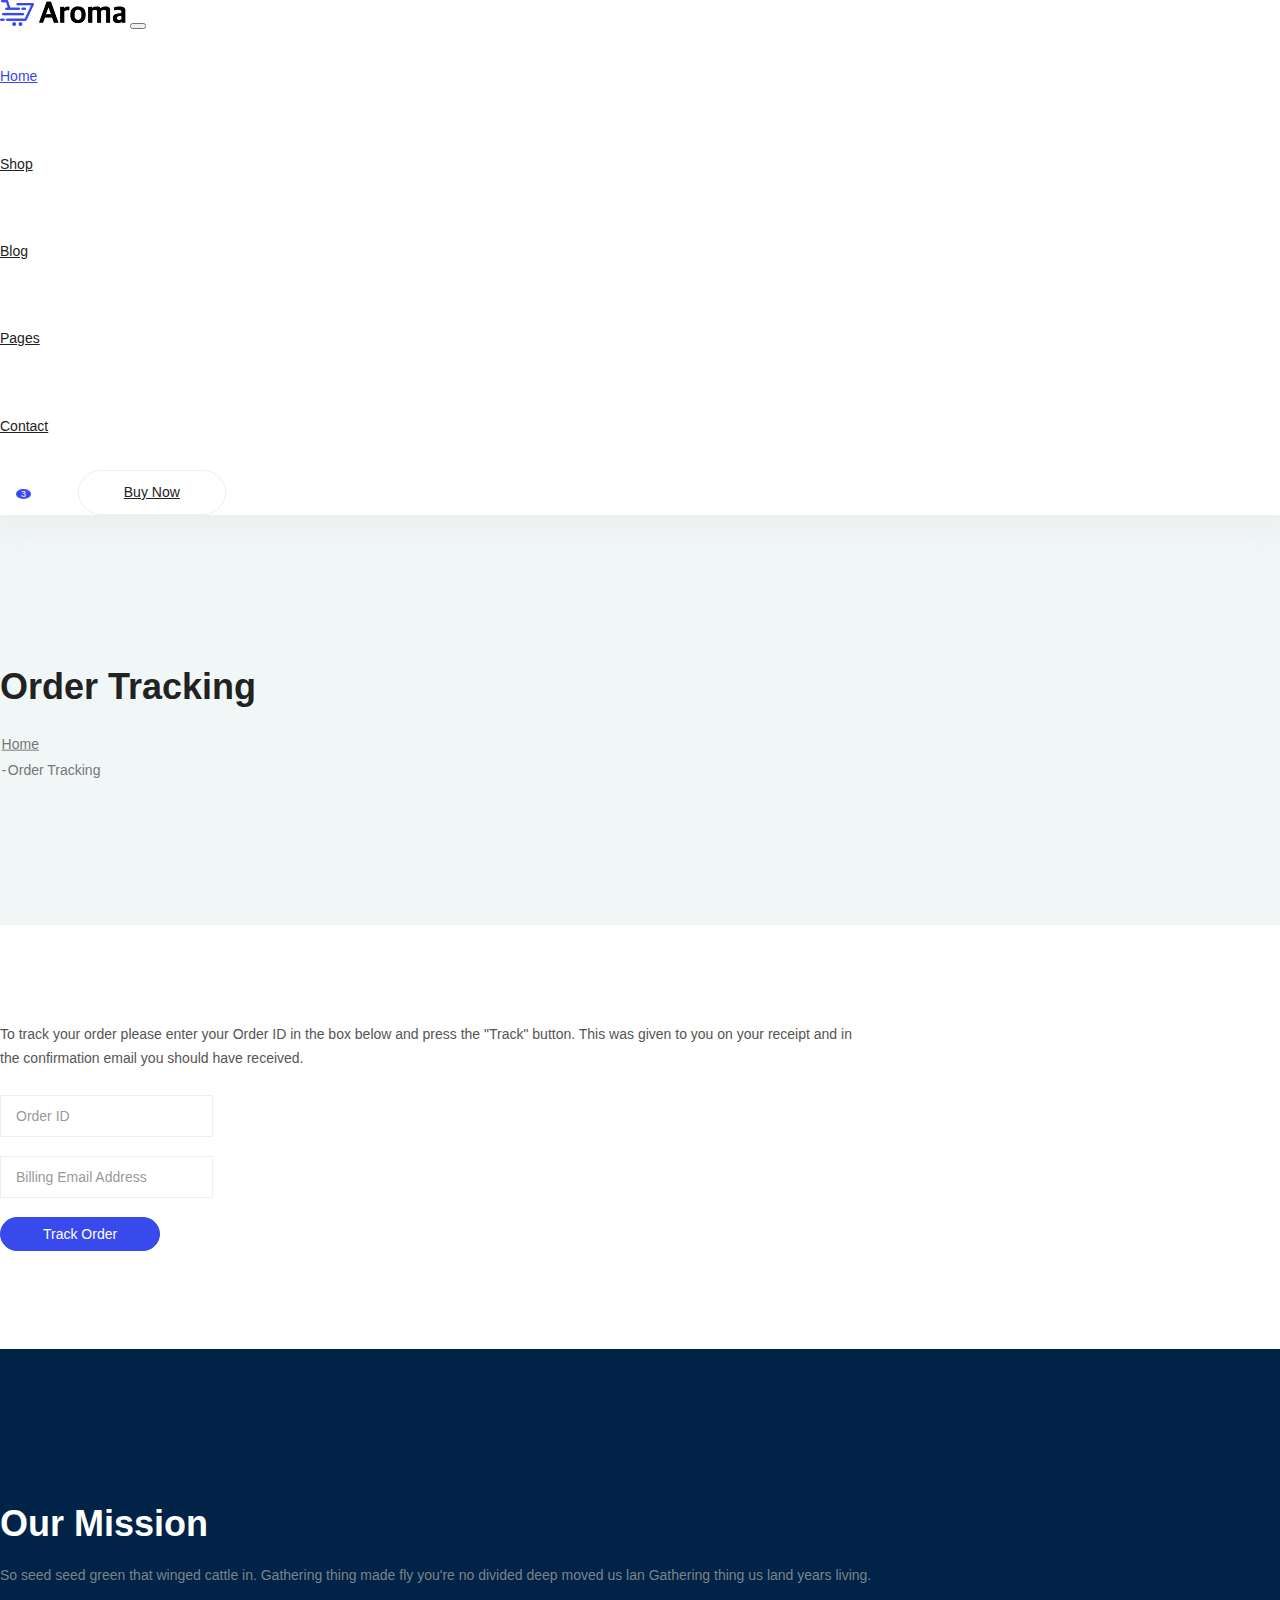
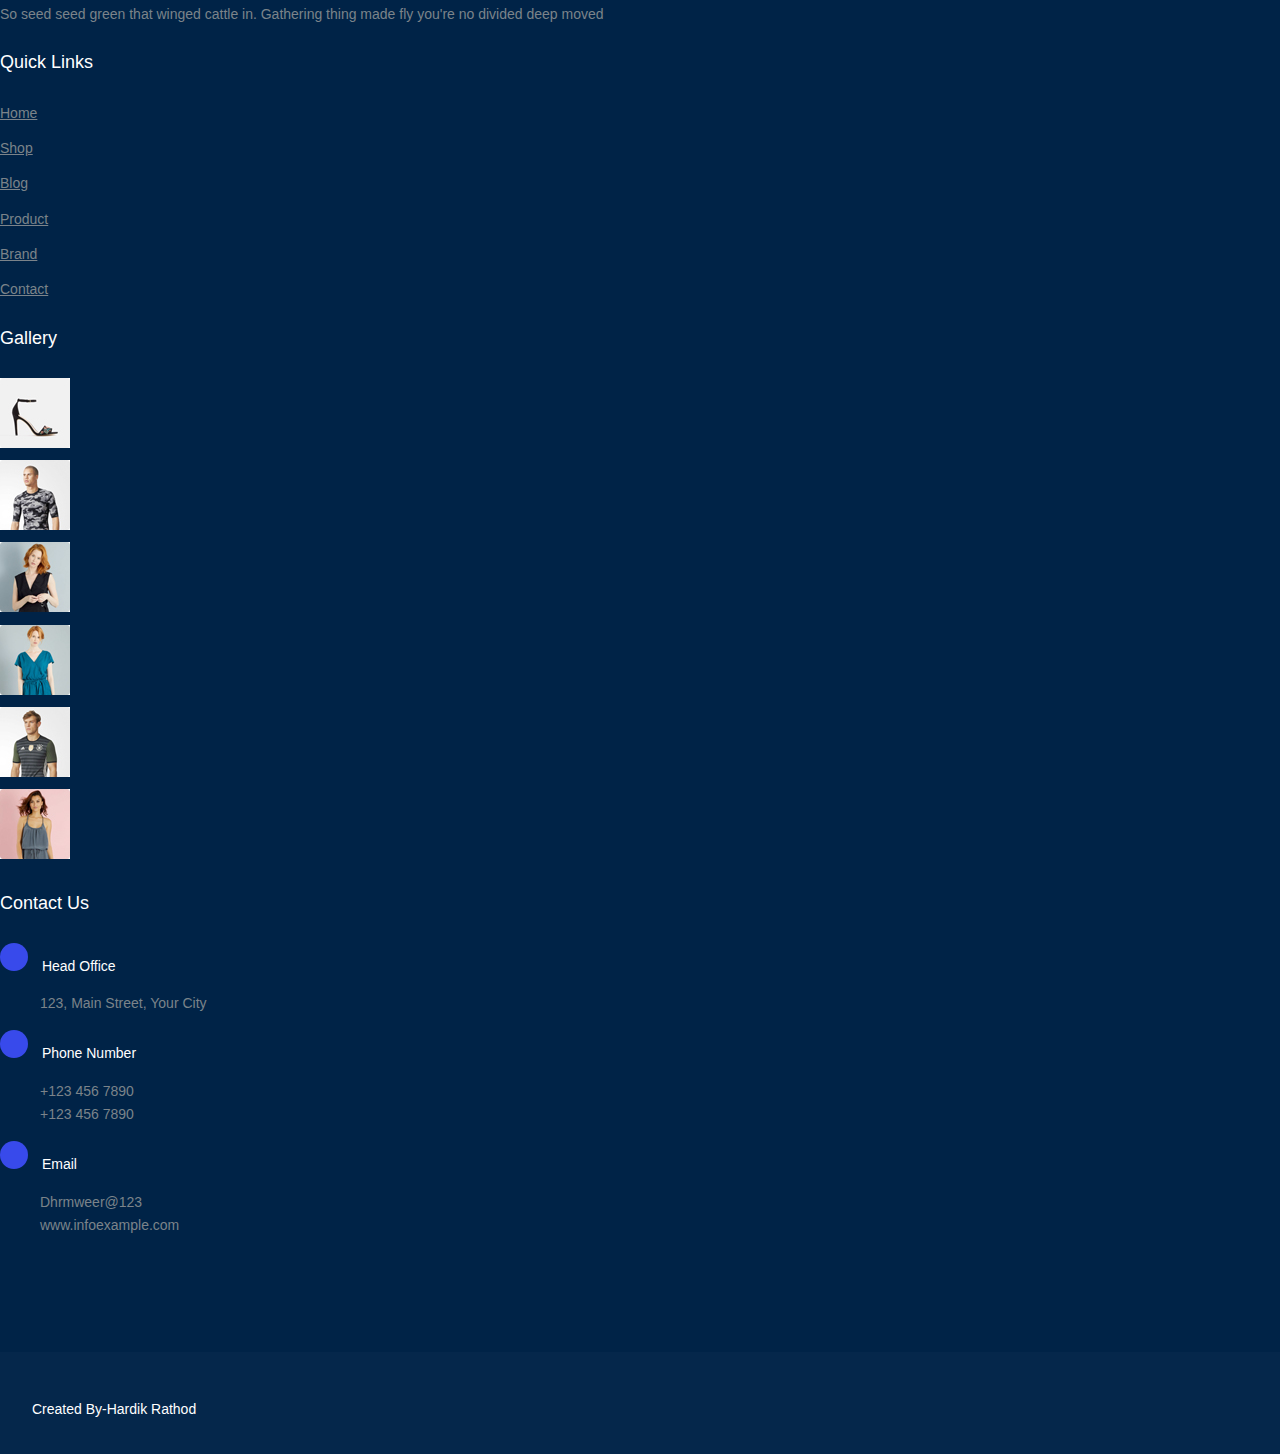
<file: tracking-order.html>
<!DOCTYPE html>
<html lang="en">
    <head>
        <meta charset="UTF-8">
        <meta name="viewport" content="width=device-width, initial-scale=1.0">
        <meta http-equiv="X-UA-Compatible" content="ie=edge">
        <title>Aroma Shop - Order Tracking</title>
   
        <link rel="stylesheet" href="style.css">
        <link
        href="https://cdn.jsdelivr.net/npm/bootstrap@5.0.2/dist/css/bootstrap.min.css"
        rel="stylesheet"
        integrity="sha384-EVSTQN3/azprG1Anm3QDgpJLIm9Nao0Yz1ztcQTwFspd3yD65VohhpuuCOmLASjC"
        crossorigin="anonymous">
    <script
        src="https://cdn.jsdelivr.net/npm/bootstrap@5.0.2/dist/js/bootstrap.bundle.min.js"
        integrity="sha384-MrcW6ZMFYlzcLA8Nl+NtUVF0sA7MsXsP1UyJoMp4YLEuNSfAP+JcXn/tWtIaxVXM"
        crossorigin="anonymous"></script>
    <link rel="stylesheet"
        href="https://cdnjs.cloudflare.com/ajax/libs/font-awesome/6.5.1/css/all.min.css"
        integrity="sha512-DTOQO9RWCH3ppGqcWaEA1BIZOC6xxalwEsw9c2QQeAIftl+Vegovlnee1c9QX4TctnWMn13TZye+giMm8e2LwA=="
        crossorigin="anonymous" referrerpolicy="no-referrer" />
    <body>
        <header class="header_area">
            <div class="main_menu">
                <nav class="navbar navbar-expand-lg navbar-light">
                    <div class="container">
                        <a class="navbar-brand logo_h"
                            href="index.html"><img src="image/logo (1).png"
                                alt></a>
                        <button class="navbar-toggler" type="button"
                            data-bs-toggle="collapse"
                            data-bs-target="#navbarSupportedContent"
                            aria-controls="navbarSupportedContent"
                            aria-expanded="false"
                            aria-label="Toggle navigation">
                            <span class="icon-bar"></span>
                            <span class="icon-bar"></span>
                            <span class="icon-bar"></span>
                        </button>
                        <div class="collapse navbar-collapse offset"
                            id="navbarSupportedContent">
                            <ul
                                class="nav navbar-nav menu_nav ml-auto mr-auto ms-auto">
                                <li class="nav-item active"><a
                                        class="nav-link"
                                        href="index.html">Home</a></li>
                                <li class="nav-item submenu dropdown">
                                    <a href="#"
                                        class="nav-link dropdown-toggle "
                                        data-toggle="dropdown" role="button"
                                        aria-haspopup="true"
                                        aria-expanded="false">Shop</a>
                                    <ul class="dropdown-menu">
                                        <li class="nav-item"><a
                                                class="nav-link"
                                                href="category.html">Shop
                                                Category</a></li>
                                        <li class="nav-item"><a
                                                class="nav-link"
                                                href="single-product.html">Product
                                                Details</a></li>
                                        <li class="nav-item"><a
                                                class="nav-link"
                                                href="checkout.html">Product
                                                Checkout</a></li>
                                        <li class="nav-item"><a
                                                class="nav-link"
                                                href="confirmation.html">Confirmation</a></li>
                                        <li class="nav-item"><a
                                                class="nav-link"
                                                href="cart.html">Shopping
                                                Cart</a></li>
                                    </ul>
                                </li>
                                <li class="nav-item submenu dropdown">
                                    <a href="#"
                                        class="nav-link dropdown-toggle"
                                        data-toggle="dropdown" role="button"
                                        aria-haspopup="true"
                                        aria-expanded="false">Blog</a>
                                    <ul class="dropdown-menu">
                                        <li class="nav-item"><a
                                                class="nav-link"
                                                href="blog.html">Blog</a></li>
                                        <li class="nav-item"><a
                                                class="nav-link"
                                                href="single-blog.html">Blog
                                                Details</a></li>
                                    </ul>
                                </li>
                                <li class="nav-item submenu dropdown">
                                    <a href="#"
                                        class="nav-link dropdown-toggle"
                                        data-toggle="dropdown" role="button"
                                        aria-haspopup="true"
                                        aria-expanded="false">Pages</a>
                                    <ul class="dropdown-menu">
                                        <li class="nav-item"><a
                                                class="nav-link"
                                                href="login.html">Login</a></li>
                                        <li class="nav-item"><a
                                                class="nav-link"
                                                href="register.html">Register</a></li>
                                        <li class="nav-item"><a
                                                class="nav-link"
                                                href="tracking-order.html">Tracking</a></li>
                                    </ul>
                                </li>
                                <li class="nav-item me-5"> <a
                                        class="nav-link"
                                        href="contact.html">Contact</a></li>
                            </ul>
                            <ul class="nav-shop">
                                <li class="nav-item"><button><i
                                            class="fa-solid fa-search"></i></button></li>
                                <li class="nav-item"><button><i
                                            class="fa-solid fa-shopping-cart"></i><span
                                            class="nav-shop__circle">3</span></button>
                                </li>
                                <li class="nav-item"><a
                                        class="button button-header"
                                        href="#">Buy Now</a></li>
                            </ul>
                        </div>
                    </div>
                </nav>
            </div>
        </header>

        <section class="blog-banner-area" id="category">
            <div class="container h-100">
                <div class="blog-banner">
                    <div class="text-center">
                        <h1>Order Tracking</h1>
                        <nav aria-label="breadcrumb" class="banner-breadcrumb">
                            <ol class="breadcrumb">
                                <li class="breadcrumb-item"><a
                                        href="#" class="text-decoration-none">Home</a></li>
                                <li class="breadcrumb-item active"
                                    aria-current="page">Order Tracking</li>
                            </ol>
                        </nav>
                    </div>
                </div>
            </div>
        </section>

        <section class="tracking_box_area section-margin--small">
            <div class="container">
                <div class="tracking_box_inner">
                    <p>To track your order please enter your Order ID in the box
                        below and press the "Track" button. This
                        was given to you on your receipt and in the confirmation
                        email you should have received.</p>
                    <form class="row tracking_form" action="#" method="post"
                        novalidate="novalidate">
                        <div class="col-md-12 form-group">
                            <input type="text" class="form-control" id="order"
                                name="order" placeholder="Order ID"
                                onfocus="this.placeholder = ''"
                                onblur="this.placeholder = 'Order ID'">
                        </div>
                        <div class="col-md-12 form-group">
                            <input type="email" class="form-control" id="email"
                                name="email" placeholder="Billing Email Address"
                                onfocus="this.placeholder = ''"
                                onblur="this.placeholder = 'Billing Email Address'">
                        </div>
                        <div class="col-md-12 form-group">
                            <button type="submit" value="submit"
                                class="button button-tracking">Track
                                Order</button>
                        </div>
                    </form>
                </div>
            </div>
        </section>
        <footer>
            <div class="footer-area footer-only">
                <div class="container">
                    <div class="row section_gap">
                        <div class="col-lg-3 col-md-6 col-sm-6">
                            <div class="single-footer-widget tp_widgets ">
                                <h4 class="footer_title large_title">Our
                                    Mission</h4>
                                <p>
                                    So seed seed green that winged cattle
                                    in. Gathering thing made fly you're no
                                    divided deep moved us lan Gathering
                                    thing us land years living.
                                </p>
                                <p>
                                    So seed seed green that winged cattle
                                    in. Gathering thing made fly you're no
                                    divided deep moved
                                </p>
                            </div>
                        </div>
                        <div class="offset-lg-1 col-lg-2 col-md-6 col-sm-6">
                            <div class="single-footer-widget tp_widgets">
                                <h4 class="footer_title">Quick Links</h4>
                                <ul class="list">
                                    <li><a href="#" class="text-decoration-none">Home</a></li>
                                    <li><a href="#" class="text-decoration-none">Shop</a></li>
                                    <li><a href="#" class="text-decoration-none">Blog</a></li>
                                    <li><a href="#" class="text-decoration-none">Product</a></li>
                                    <li><a href="#" class="text-decoration-none">Brand</a></li>
                                    <li><a href="#" class="text-decoration-none">Contact</a></li>
                                </ul>
                            </div>
                        </div>
                        <div class="col-lg-2 col-md-6 col-sm-6">
                            <div class="single-footer-widget instafeed">
                                <h4 class="footer_title">Gallery</h4>
                                <ul class="list instafeed d-flex flex-wrap">
                                    <li><img src="image/r1.jpg"
                                            alt></li>
                                    <li><img src="image/r2.jpg"
                                            alt></li>
                                    <li><img src="image/r3.jpg"
                                            alt></li>
                                    <li><img src="image/r5.jpg"
                                            alt></li>
                                    <li><img src="image/r7.jpg"
                                            alt></li>
                                    <li><img src="image/r8.jpg"
                                            alt></li>
                                </ul>
                            </div>
                        </div>
                        <div class="offset-lg-1 col-lg-3 col-md-6 col-sm-6">
                            <div class="single-footer-widget tp_widgets">
                                <h4 class="footer_title">Contact Us</h4>
                                <div class="ml-40">
                                    <p class="sm-head">
                                        <span
                                            class="fa fa-location-arrow"></span>
                                        Head Office
                                    </p>
                                    <p>123, Main Street, Your City</p>
                                    <p class="sm-head">
                                        <span class="fa fa-phone"></span>
                                        Phone Number
                                    </p>
                                    <p>
                                        +123 456 7890 <br>
                                        +123 456 7890
                                    </p>
                                    <p class="sm-head">
                                        <span class="fa fa-envelope"></span>
                                        Email
                                    </p>
                                    <p>
                                        <a>Dhrmweer@123</a>

                                        <br>
                                        www.infoexample.com
                                    </p>
                                </div>
                            </div>
                        </div>
                    </div>
                </div>
            </div>
            <div class="footer-bottom">
                <div class="container">
                    <div class="row d-flex">
                        <p class="col-lg-12 footer-text text-center">

                            Created By-Hardik Rathod
                        </p>
                    </div>
                </div>
            </div>
        </footer>
    </body>
</html>
</file>
<file: style.css>
body {
    color: #777;
    font-family: "Roboto", sans-serif;
    font-size: 15px;
    font-weight: 400;
    line-height: 1.667

}

ul {
    list-style-type: none;
    margin: 0;
    padding: 0
}

a:hover {
    text-decoration: none
}

button {
    cursor: pointer
}

button:focus {
    outline: 0;
    box-shadow: none
}

h1,
h2,
h3,
h4,
h5,
h6 {
    font-family: "Oswald", sans-serif;
    color: #222;
    line-height: 1.1
}

h1,
.h1 {
    font-size: 50px;
    font-weight: 700
}

h2,
.h2 {
    font-size: 36px;
    font-weight: 600
}

h3,
.h3 {
    font-size: 26px;
    font-weight: 600
}

@media (min-width: 600px) {

    h3,
    .h3 {
        font-size: 36px
    }
}

h4,
.h4 {
    font-size: 20px;
    font-weight: 400;
    line-height: 1.3
}

a {
    display: inline-block
}

.fixed {
    background: #fff;
    position: fixed !important;
    top: 0;
    left: 0;
    width: 100% !important
}

.section-margin {
    margin: 45px 0
}

@media (min-width: 980px) {
    .section-margin {
        margin: 70px 0
    }
}

@media (min-width: 1100px) {
    .section-margin {
        margin: 120px 0
    }

    .section-margin.calc-60px {
        margin: 120px 0 70px 0
    }
}

.section-margin--small {
    margin: 35px 0
}

@media (min-width: 1000px) {
    .section-margin--small {
        margin: 98px 0
    }
}

.pb-60px {
    padding-bottom: 60px
}

.pt-60px {
    padding-top: 60px
}

.ml-40 {
    margin-left: 40px
}

.header_area {
    position: relative;
    width: 100%;
    z-index: 9999;
    transition: background 0.4s, all 0.3s linear;
    box-shadow: 0px 10px 27px 3px rgba(221, 221, 221, 0.3)
}

.header_area .navbar {
    background: transparent;
    padding: 0px;
    border: 0px;
    border-radius: 0px
}

.header_area .navbar .nav .nav-item {
    margin-right: 45px
}

.header_area .navbar .nav .nav-item .nav-link {
    text-transform: capitalize;
    color: #222;
    display: inline-block
}

@media (min-width: 991px) {
    .header_area .navbar .nav .nav-item .nav-link {
        padding: 32px 0px
    }
}

.header_area .navbar .nav .nav-item .nav-link:after {
    display: none
}

.header_area .navbar .nav .nav-item:hover .nav-link,
.header_area .navbar .nav .nav-item.active .nav-link {
    color: #384aeb
}

.header_area .navbar .nav .nav-item.submenu {
    position: relative
}

.header_area .navbar .nav .nav-item.submenu ul {
    border: none;
    padding: 0px;
    border-radius: 0px;
    box-shadow: none;
    margin: 0px;
    background: #fff
}

@media (min-width: 992px) {
    .header_area .navbar .nav .nav-item.submenu ul {
        position: absolute;
        top: 120%;
        left: 0px;
        min-width: 200px;
        text-align: left;
        opacity: 0;
        transition: all 300ms ease-in;
        visibility: hidden;
        display: block;
        border: none;
        padding: 0px;
        border-radius: 0px
    }
}

.header_area .navbar .nav .nav-item.submenu ul:before {
    content: "";
    width: 0;
    height: 0;
    border-style: solid;
    border-width: 10px 10px 0 10px;
    border-color: #eeeeee transparent transparent transparent;
    position: absolute;
    right: 24px;
    top: 45px;
    z-index: 3;
    opacity: 0;
    transition: all 400ms linear
}

.header_area .navbar .nav .nav-item.submenu ul .nav-item {
    display: block;
    float: none;
    margin-right: 0px;
    border-bottom: 1px solid #ededed;
    margin-left: 0px;
    transition: all 0.4s linear
}

.header_area .navbar .nav .nav-item.submenu ul .nav-item .nav-link {
    line-height: 45px;
    color: #222;
    padding: 0px 30px;
    transition: all 150ms linear;
    display: block;
    margin-right: 0px
}

.header_area .navbar .nav .nav-item.submenu ul .nav-item:last-child {
    border-bottom: none
}

.header_area .navbar .nav .nav-item.submenu ul .nav-item:hover .nav-link {
    background: #384aeb;
    color: #fff
}

@media (min-width: 992px) {
    .header_area .navbar .nav .nav-item.submenu:hover ul {
        visibility: visible;
        opacity: 1;
        top: 100%
    }
}

.header_area .navbar .nav .nav-item.submenu:hover ul .nav-item {
    margin-top: 0px
}

.header_area .navbar .nav .nav-item:last-child {
    margin-right: 0px
}

.nav-shop li {
    display: inline-block;
    margin-right: 15px
}

.nav-shop li i,
.nav-shop li span {
    font-size: 16px;
    color: #222
}

.nav-shop li button {
    padding: 0;
    border: 0;
    background: transparent;
    position: relative
}

.nav-shop li button .nav-shop__circle {
    font-size: 9px;
    display: inline-block;
    background: #384aeb;
    color: #fff;
    padding: 0px 5px;
    border-radius: 50%;
    position: absolute;
    top: -8px;
    right: -12px
}

.nav-shop li:last-child {
    margin-left: 40px
}

@media (max-width: 1199px) {
    .header_area .navbar .nav .nav-item {
        margin-right: 28px
    }
}

@media (max-width: 991px) {
    .navbar-toggler {
        border: none;
        border-radius: 0px;
        padding: 0px;
        cursor: pointer;
        margin-top: 27px;
        margin-bottom: 23px
    }

    .header_area .navbar {
        background: #ffffff
    }

    .navbar-toggler[aria-expanded="false"] span:nth-child(2) {
        opacity: 1
    }

    .navbar-toggler[aria-expanded="true"] span:nth-child(2) {
        opacity: 0
    }

    .navbar-toggler[aria-expanded="true"] span:first-child {
        transform: rotate(-45deg);
        position: relative;
        top: 7.5px
    }

    .navbar-toggler[aria-expanded="true"] span:last-child {
        transform: rotate(45deg);
        bottom: 6px;
        position: relative
    }

    .navbar-toggler span {
        display: block;
        width: 25px;
        height: 3px;
        background: #384aeb;
        margin: auto;
        margin-bottom: 4px;
        transition: all 400ms linear;
        cursor: pointer
    }

    .navbar .container {
        padding-left: 15px;
        padding-right: 15px
    }

    .nav {
        padding: 0px 0px
    }

    .header_area+section,
    .header_area+row,
    .header_area+div {
        margin-top: 117px
    }

    .header_area .navbar .nav .nav-item .nav-link {
        line-height: 30px;
        margin-right: 0px;
        display: block;
        border-bottom: 1px solid #ededed33;
        border-radius: 0px
    }

    .header_area .navbar .nav-shop {
        padding-bottom: 40px
    }

    .header_area .navbar-collapse {
        max-height: 340px;
        overflow-y: scroll
    }

    .header_area .navbar .nav .nav-item.submenu ul .nav-item .nav-link {
        padding: 0px 15px
    }

    .header_area .navbar .nav .nav-item {
        margin-right: 0px
    }

    .header_area+section,
    .header_area+row,
    .header_area+div {
        margin-top: 0px;
        padding-top: 71px
    }

    .categories_post img {
        width: 100%
    }

    .categories_post {
        max-width: 360px;
        margin: 0 auto
    }

    .blog_categorie_area .col-lg-4 {
        margin-top: 30px
    }

    .blog_area {
        padding-bottom: 80px
    }

    .single-post-area .blog_right_sidebar {
        margin-top: 30px
    }

    .footer-area .col-sm-6 {
        margin-bottom: 30px
    }
}

@media (max-width: 767px) {
    .blog_info.text-right {
        text-align: left !important;
        margin-bottom: 10px
    }

    .footer-bottom {
        text-align: center
    }
}

@media (max-width: 575px) {

    .header_area+section,
    .header_area+row,
    .header_area+div {
        margin-top: 0px;
        padding-top: 71px
    }

    .blog_details h2 {
        font-size: 20px;
        line-height: 30px
    }

    .footer-area {
        padding: 70px 0px
    }
}

@media (max-width: 480px) {
    .header_area .navbar-collapse {
        max-height: 250px
    }

    .comments-area .thumb {
        margin-right: 10px
    }
}

.section-intro p {
    margin-bottom: 3px
}

.section-intro__style {
    border-bottom: 2px solid #384aeb;
    padding-bottom: 8px
}

.hero-banner {
    background: #F1F6F7;
    position: relative;
    margin-bottom: 10px
}

@media (min-width: 991px) {
    .hero-banner {
        z-index: 111
    }
}

.hero-banner::before {
    content: "";
    display: block;
    width: 5%;
    height: 100%;
    background: #384aeb;
    position: absolute;
    top: 0;
    left: 0
}

@media (min-width: 575px) {
    .hero-banner::before {
        width: 20%
    }
}

@media (min-width: 991px) {
    .hero-banner::before {
        width: 35%
    }
}

.hero-banner__img {
    position: relative;
    top: 1px
}

@media (max-width: 575px) {
    .hero-banner__content {
        padding-bottom: 50px
    }
}

@media (min-width: 1000px) {
    .hero-banner__content {
        max-width: 495px
    }
}

.hero-banner__content h4 {
    font-size: 30px;
    font-family: "Roboto", sans-serif;
    color: #555555;
    margin-bottom: 12px
}

.hero-banner__content h1 {
    font-family: "Roboto", sans-serif;
    font-size: 25px;
    text-transform: uppercase;
    font-weight: 700;
    margin-bottom: 10px
}

@media (min-width: 767px) {
    .hero-banner__content h1 {
        font-size: 30px;
        margin-bottom: 25px
    }
}

@media (min-width: 991px) {
    .hero-banner__content h1 {
        font-size: 50px
    }
}

.hero-banner__content p {
    margin-bottom: 10px
}

@media (min-width: 767px) {
    .hero-banner__content p {
        margin-bottom: 40px
    }
}

.hero-carousel__slide {
    position: relative
}

.hero-carousel__slide::after {
    content: "";
    display: block;
    position: absolute;
    bottom: 0;
    left: 0;
    width: 100%;
    height: 100%;
    background: rgba(255, 255, 255, 0.8);
    transform: translateY(50px);
    opacity: 0;
    transition: all .4s ease
}

.hero-carousel__slideOverlay {
    position: absolute;
    bottom: 50px;
    background: #384aeb;
    padding: 23px 90px 23px 25px;
    transform: translateY(50px);
    opacity: 0;
    z-index: -1;
    transition: all .4s ease-in-out
}

.hero-carousel__slideOverlay h3 {
    font-size: 20px;
    font-weight: 400;
    color: #fff
}

.hero-carousel__slideOverlay p {
    color: #fff;
    margin: 0
}

.hero-carousel__slide:hover::after {
    transform: translateY(0);
    opacity: 1
}

.hero-carousel__slide:hover .hero-carousel__slideOverlay {
    transform: translateY(0);
    opacity: 1;
    z-index: 2
}

.card-product {
    border: 0;
    margin-bottom: 30px
}

.card-product p {
    margin-bottom: 0
}

.card-product__img {
    position: relative
}

.card-product__imgOverlay {
    background: rgba(255, 255, 255, 0.5);
    position: absolute;
    bottom: 0;
    left: 0;
    width: 100%;
    padding: 30px 5px;
    transform: translateY(30px);
    opacity: 0;
    z-index: -1;
    transition: all .48s ease
}

.card-product__imgOverlay li {
    display: inline-block
}

.card-product__imgOverlay li button {
    border: 0;
    border-radius: 0;
    padding: 7px 12px;
    background: #8894ff
}

.card-product__imgOverlay li button i,
.card-product__imgOverlay li button span {
    font-size: 15px;
    color: #fff;
    vertical-align: middle
}

.card-product__imgOverlay li button:hover {
    background: #384aeb
}

.card-product__imgOverlay li:not(:last-child) {
    margin-right: 5px
}

.card-product__title a {
    color: #222
}

.card-product__price {
    font-size: 18px;
    font-weight: 500
}

.card-product:hover .card-product__imgOverlay {
    opacity: 1;
    z-index: 1;
    transform: translateY(0)
}

.card-product:hover .card-product__title a {
    color: #384aeb
}

.offer {
    background: url("image/parallax-bg.png") right center no-repeat;
    background-size: cover
}

@media (min-width: 1200px) {
    .offer {
        background-size: 100% 100%
    }
}

.offer__content {
    padding: 100px 0 110px 0
}

@media (min-width: 1000px) {
    .offer__content {
        padding: 122px 0 135px 0
    }
}

.offer__content h3 {
    font-size: 35px;
    font-weight: 400;
    margin-bottom: 20px
}

@media (min-width: 650px) {
    .offer__content h3 {
        font-size: 50px;
        margin-bottom: 25px
    }
}

.offer__content h4 {
    font-size: 30px
}

.offer__content p {
    color: #555555
}

.card-blog {
    border: 0
}

.card-blog .card-body {
    padding: 25px 25px 25px 0
}

.card-blog__info {
    margin-bottom: 12px
}

.card-blog__info li {
    display: inline-block;
    font-size: 14px;
    color: #999999
}

.card-blog__info li a {
    color: #999999
}

.card-blog__info li i,
.card-blog__info li span {
    margin-right: 5px;
    vertical-align: middle
}

.card-blog__info li:not(:last-child) {
    margin-right: 20px
}

.card-blog__title {
    font-size: 20px;
    margin-bottom: 20px
}

.card-blog__title a {
    color: #222
}

.card-blog__link {
    font-weight: 500;
    color: #222
}

.card-blog__link i,
.card-blog__link span {
    font-size: 13px;
    padding-left: 3px;
    display: inline-block;
    transition: all .5s ease
}

.card-blog:hover .card-blog__title a {
    color: #384aeb
}

.card-blog:hover .card-blog__link {
    color: #384aeb
}

.card-blog:hover .card-blog__link i,
.card-blog:hover .card-blog__link span {
    padding-left: 10px
}

.subscribe {
    padding: 45px 10px;
    background: #fff;
    border-radius: 5px;
    box-shadow: 0px -5px 20px 0px rgba(56, 74, 235, 0.1)
}

@media (min-width: 1000px) {
    .subscribe {
        padding: 85px 10px
    }
}

.subscribe__title {
    font-size: 28px;
    font-weight: 500;
    text-transform: uppercase;
    margin-bottom: 16px
}

@media (min-width: 1000px) {
    .subscribe__title {
        font-size: 36px
    }
}

.subscribe-form .form-group {
    margin-bottom: 0;
    position: relative
}

.subscribe-form .form-group .info {
    position: absolute;
    top: 50px;
    left: 10px;
    color: #384aeb
}

.subscribe-form .form-control {
    border-radius: 30px;
    height: 50px;
    border-color: #EEEEEE;
    padding-left: 20px;
    font-size: 14px
}

@media (min-width: 800px) {
    .subscribe-form .form-control {
        min-width: 380px
    }
}

.subscribe-form .form-control::placeholder {
    color: #999999
}

.subscribe-form .form-control:focus {
    outline: 0;
    box-shadow: none
}

.subscribe-form button {
    margin-left: 15px
}

.subscribe-position {
    margin-bottom: 20px
}

@media (min-width: 1000px) {
    .subscribe-position {
        position: relative;
        top: 100px;
        margin-bottom: 0
    }
}

.button {
    display: inline-block;
    border: 1px solid #384aeb;
    border-radius: 30px;
    color: #222;
    font-weight: 500;
    padding: 12px 50px;
    background: #384aeb;
    color: #fff;
    transition: all .4s ease
}

@media (max-width: 767px) {
    .button {
        padding: 8px 25px !important
    }
}

.button-subscribe {
    font-size: 14px;
    padding: 10px 20px
}

@media (min-width: 800px) {
    .button-subscribe {
        padding: 12px 35px;
        font-size: 15px
    }
}

.button-blog {
    padding: 5px 31px;
    font-size: 14px;
    background: #f9f9ff;
    border-color: #EEEEEE;
    border-radius: 0;
    color: #222
}

.button-blog:hover {
    background: #384aeb !important;
    color: #fff !important
}

.button-postComment {
    border-radius: 4px;
    font-size: 14px;
    margin-top: 5px
}

.button-tracking {
    font-size: 14px;
    padding: 8px 42px
}

.button-login {
    font-size: 15px;
    padding: 7px 44px
}

.button-coupon {
    font-size: 15px;
    padding: 6px 45px
}

.button-paypal {
    width: 100%;
    padding: 8px 30px
}

.button-account {
    padding: 7px 42px;
    background: transparent;
    border-color: #fff
}

.button-account:hover {
    border-color: #fff !important
}

.button-header {
    padding: 10px 45px;
    background: transparent;
    color: #222;
    border-color: #EEEEEE
}

.button-hero {
    padding: 12px 41px
}

.button--active {
    background: #384aeb;
    color: #fff
}

.button-contactForm {
    border: 1px solid #384aeb !important;
    border-radius: 0;
    padding: 11px 26px
}

.button-review {
    padding: 12px 40px;
    border-radius: 30px
}

.button:hover {
    border-color: #384aeb;
    background: transparent;
    color: #222
}

.button-register {
    font-size: 14px;
    border: 0;
    border-radius: 0;
    padding: 9px 15px;
    text-transform: uppercase;
    background: #c5322d
}

.button-register:hover {
    background: #c5322d;
    opacity: .7;
    color: #fff
}

.blog-banner {
    position: relative
}

.blog-banner h4,
.blog-banner h1,
.blog-banner a {
    text-transform: capitalize;
    color: #fff
}

.blog-banner h4 {
    font-size: 18px;
    margin-bottom: 15px
}

.blog-banner h1 {
    font-size: 30px;
    margin-bottom: 10px;
    color: #222
}

@media (min-width: 992px) {
    .blog-banner h1 {
        font-size: 36px
    }
}

.blog-banner-area {
    height: 280px;
    position: relative;
    z-index: 1
}

@media (min-width: 1000px) {
    .blog-banner-area {
        height: 410px
    }
}

.blog-banner-area .blog-banner {
    position: absolute;
    top: 50%;
    left: 50%;
    width: 100%;
    transform: translate(-50%, -50%)
}

.blog-banner-area::after {
    content: "";
    display: block;
    position: absolute;
    top: 0;
    left: 0;
    width: 100%;
    height: 100%;
    background: #f1f6f7;
    z-index: -1
}

.banner-breadcrumb {
    display: inline-block
}

.banner-breadcrumb .breadcrumb {
    background: transparent;
    padding: 0
}

.banner-breadcrumb .breadcrumb-item {
    padding: .1rem
}

.banner-breadcrumb .breadcrumb-item a {
    text-transform: capitalize;
    color: #777777
}

.banner-breadcrumb .breadcrumb-item+.breadcrumb-item::before {
    color: #777777;
    padding-right: .1rem;
    content: "-"
}

.banner-breadcrumb .breadcrumb-item.active {
    color: #777777
}

.blog_categorie_area {
    padding-top: 30px;
    padding-bottom: 30px
}

@media (min-width: 900px) {
    .blog_categorie_area {
        padding-top: 80px;
        padding-bottom: 80px
    }
}

@media (min-width: 1100px) {
    .blog_categorie_area {
        padding-top: 120px;
        padding-bottom: 120px
    }
}

.categories_post {
    position: relative;
    text-align: center;
    cursor: pointer
}

.categories_post img {
    max-width: 100%
}

.categories_post .categories_details {
    position: absolute;
    top: 20px;
    left: 20px;
    right: 20px;
    bottom: 20px;
    background: rgba(34, 34, 34, 0.75);
    color: #fff;
    transition: all 0.3s linear;
    display: flex;
    align-items: center;
    justify-content: center
}

.categories_post .categories_details h5 {
    margin-bottom: 0px;
    font-size: 18px;
    line-height: 26px;
    text-transform: uppercase;
    color: #fff;
    position: relative
}

.categories_post .categories_details p {
    font-weight: 300;
    font-size: 14px;
    line-height: 26px;
    margin-bottom: 0px
}

.categories_post .categories_details .border_line {
    margin: 10px 0px;
    background: #fff;
    width: 100%;
    height: 1px
}

.categories_post:hover .categories_details {
    background: rgba(56, 74, 235, 0.85)
}

.blog_item {
    margin-bottom: 40px
}

.blog_info {
    padding-top: 30px
}

.blog_info .post_tag {
    padding-bottom: 20px
}

.blog_info .post_tag a {
    color: #222;
    font-size: 14px
}

.blog_info .post_tag a.active {
    color: #384aeb
}

.blog_info .blog_meta li a {
    color: #777777;
    vertical-align: middle;
    padding-bottom: 10px;
    display: inline-block;
    font-size: 14px
}

.blog_info .blog_meta li a i {
    color: #222;
    font-size: 16px;
    font-weight: 600;
    padding-left: 15px;
    line-height: 20px;
    vertical-align: middle
}

.blog_info .blog_meta li a:hover {
    color: #384aeb
}

.blog_post img {
    max-width: 100%
}

.blog_details {
    padding-top: 20px
}

.blog_details h2 {
    font-size: 24px;
    line-height: 36px;
    color: #222;
    font-weight: 600;
    transition: all 0.3s linear
}

.blog_details h2:hover {
    color: #384aeb
}

.blog_details p {
    margin-bottom: 26px
}

.blog_right_sidebar {
    border: 1px solid #eeeeee;
    background: #fafaff;
    padding: 30px
}

.blog_right_sidebar .widget_title {
    font-size: 18px;
    line-height: 25px;
    background: #384aeb;
    text-align: center;
    color: #fff;
    padding: 8px 0px;
    margin-bottom: 30px
}

.blog_right_sidebar .search_widget .input-group .form-control {
    font-size: 14px;
    line-height: 29px;
    border: 0px;
    width: 100%;
    font-weight: 300;
    color: #fff;
    padding-left: 20px;
    border-radius: 45px;
    z-index: 0;
    background: #384aeb
}

.blog_right_sidebar .search_widget .input-group .form-control.placeholder {
    color: #fff
}

.blog_right_sidebar .search_widget .input-group .form-control:-moz-placeholder {
    color: #fff
}

.blog_right_sidebar .search_widget .input-group .form-control::-moz-placeholder {
    color: #fff
}

.blog_right_sidebar .search_widget .input-group .form-control::-webkit-input-placeholder {
    color: #fff
}

.blog_right_sidebar .search_widget .input-group .form-control:focus {
    box-shadow: none
}

.blog_right_sidebar .search_widget .input-group .btn-default {
    position: absolute;
    right: 20px;
    background: transparent;
    border: 0px;
    box-shadow: none;
    font-size: 14px;
    color: #fff;
    padding: 0px;
    top: 50%;
    transform: translateY(-50%);
    z-index: 1
}

.blog_right_sidebar .author_widget {
    text-align: center
}

.blog_right_sidebar .author_widget h4 {
    font-size: 18px;
    line-height: 20px;
    color: #222;
    margin-bottom: 5px;
    margin-top: 30px
}

.blog_right_sidebar .author_widget p {
    margin-bottom: 0px
}

.blog_right_sidebar .author_widget .social_icon {
    padding: 7px 0px 15px
}

.blog_right_sidebar .author_widget .social_icon a {
    font-size: 14px;
    color: #222;
    transition: all 0.2s linear
}

.blog_right_sidebar .author_widget .social_icon a+a {
    margin-left: 20px
}

.blog_right_sidebar .author_widget .social_icon a:hover {
    color: #384aeb
}

.blog_right_sidebar .popular_post_widget .post_item .media-body {
    justify-content: center;
    align-self: center;
    padding-left: 20px
}

.blog_right_sidebar .popular_post_widget .post_item .media-body h3 {
    font-size: 14px;
    line-height: 20px;
    color: #222;
    margin-bottom: 4px;
    transition: all 0.3s linear
}

.blog_right_sidebar .popular_post_widget .post_item .media-body h3:hover {
    color: #384aeb
}

.blog_right_sidebar .popular_post_widget .post_item .media-body p {
    font-size: 12px;
    line-height: 21px;
    margin-bottom: 0px
}

.blog_right_sidebar .popular_post_widget .post_item+.post_item {
    margin-top: 20px
}

.blog_right_sidebar .post_category_widget .cat-list li {
    border-bottom: 2px dotted #eee;
    transition: all 0.3s ease 0s;
    padding-bottom: 12px
}

.blog_right_sidebar .post_category_widget .cat-list li a {
    font-size: 14px;
    line-height: 20px;
    color: #777
}

.blog_right_sidebar .post_category_widget .cat-list li a p {
    margin-bottom: 0px
}

.blog_right_sidebar .post_category_widget .cat-list li+li {
    padding-top: 15px
}

.blog_right_sidebar .post_category_widget .cat-list li:hover {
    border-color: #384aeb
}

.blog_right_sidebar .post_category_widget .cat-list li:hover a {
    color: #384aeb
}

.blog_right_sidebar .newsletter_widget {
    text-align: center
}

.blog_right_sidebar .newsletter_widget .form-group {
    margin-bottom: 8px
}

.blog_right_sidebar .newsletter_widget .input-group-prepend {
    margin-right: -1px
}

.blog_right_sidebar .newsletter_widget .input-group-text {
    background: #fff;
    border-radius: 0px;
    vertical-align: top;
    font-size: 12px;
    line-height: 36px;
    padding: 0px 0px 0px 15px;
    border: 1px solid #eeeeee;
    border-right: 0px
}

.blog_right_sidebar .newsletter_widget .input-group-text i {
    color: #cccccc
}

.blog_right_sidebar .newsletter_widget .form-control {
    font-size: 12px;
    line-height: 24px;
    color: #cccccc;
    border: 1px solid #eeeeee;
    border-left: 0px;
    border-radius: 0px
}

.blog_right_sidebar .newsletter_widget .form-control.placeholder {
    color: #cccccc
}

.blog_right_sidebar .newsletter_widget .form-control:-moz-placeholder {
    color: #cccccc
}

.blog_right_sidebar .newsletter_widget .form-control::-moz-placeholder {
    color: #cccccc
}

.blog_right_sidebar .newsletter_widget .form-control::-webkit-input-placeholder {
    color: #cccccc
}

.blog_right_sidebar .newsletter_widget .form-control:focus {
    outline: none;
    box-shadow: none
}

.blog_right_sidebar .newsletter_widget .bbtns {
    background: #384aeb;
    color: #fff;
    font-size: 12px;
    line-height: 38px;
    display: inline-block;
    font-weight: 500;
    padding: 0px 24px 0px 24px;
    border-radius: 0
}

.blog_right_sidebar .newsletter_widget .text-bottom {
    font-size: 12px
}

.blog_right_sidebar .tag_cloud_widget ul li {
    display: inline-block
}

.blog_right_sidebar .tag_cloud_widget ul li a {
    display: inline-block;
    border: 1px solid #eee;
    background: #fff;
    padding: 0px 13px;
    margin-bottom: 8px;
    transition: all 0.3s ease 0s;
    color: #222;
    font-size: 12px
}

.blog_right_sidebar .tag_cloud_widget ul li a:hover {
    background: #384aeb;
    color: #fff
}

.blog_right_sidebar .br {
    width: 100%;
    height: 1px;
    background: #eee;
    margin: 30px 0px
}

.blog-pagination {
    padding-top: 25px;
    padding-bottom: 95px
}

.blog-pagination .page-link {
    border-radius: 0
}

.blog-pagination .page-item {
    border: none
}

.page-link {
    background: transparent;
    font-weight: 400
}

.blog-pagination .page-item.active .page-link {
    background-color: #384aeb;
    border-color: transparent;
    color: #fff
}

.blog-pagination .page-link {
    position: relative;
    display: block;
    padding: 0.5rem 0.75rem;
    margin-left: -1px;
    line-height: 1.25;
    color: #8a8a8a;
    border: none
}

.blog-pagination .page-link .lnr {
    font-weight: 600
}

.blog-pagination .page-item:last-child .page-link,
.blog-pagination .page-item:first-child .page-link {
    border-radius: 0
}

.blog-pagination .page-link:hover {
    color: #fff;
    text-decoration: none;
    background-color: #384aeb;
    border-color: #eee
}

.single-post-area .social-links {
    padding-top: 10px
}

.single-post-area .social-links li {
    display: inline-block;
    margin-bottom: 10px
}

.single-post-area .social-links li a {
    color: #cccccc;
    padding: 7px;
    font-size: 14px;
    transition: all 0.2s linear
}

.single-post-area .social-links li a:hover {
    color: #222
}

.single-post-area .blog_details {
    padding-top: 26px
}

.single-post-area .blog_details p {
    margin-bottom: 10px
}

.single-post-area .quotes {
    margin-top: 20px;
    margin-bottom: 30px;
    padding: 24px 35px 24px 30px;
    background-color: #fff;
    box-shadow: -20.84px 21.58px 30px 0px rgba(176, 176, 176, 0.1);
    font-size: 14px;
    line-height: 24px;
    color: #777;
    font-style: italic
}

.single-post-area .arrow {
    position: absolute
}

.single-post-area .arrow .lnr {
    font-size: 20px;
    font-weight: 600
}

.single-post-area .navigation-area {
    border-top: 1px solid #eee;
    padding-top: 30px;
    margin-top: 60px
}

.single-post-area .navigation-area p {
    margin-bottom: 0px
}

.single-post-area .navigation-area h4 {
    font-size: 18px;
    line-height: 25px;
    color: #222
}

.single-post-area .navigation-area .nav-left {
    text-align: left
}

.single-post-area .navigation-area .nav-left .thumb {
    margin-right: 20px;
    background: #000
}

.single-post-area .navigation-area .nav-left .thumb img {
    -webkit-transition: all 0.3s ease 0s;
    -moz-transition: all 0.3s ease 0s;
    -o-transition: all 0.3s ease 0s;
    transition: all 0.3s ease 0s
}

.single-post-area .navigation-area .nav-left .lnr {
    margin-left: 20px;
    opacity: 0;
    -webkit-transition: all 0.3s ease 0s;
    -moz-transition: all 0.3s ease 0s;
    -o-transition: all 0.3s ease 0s;
    transition: all 0.3s ease 0s
}

.single-post-area .navigation-area .nav-left:hover .lnr {
    opacity: 1
}

.single-post-area .navigation-area .nav-left:hover .thumb img {
    opacity: .5
}

@media (max-width: 767px) {
    .single-post-area .navigation-area .nav-left {
        margin-bottom: 30px
    }
}

.single-post-area .navigation-area .nav-right {
    text-align: right
}

.single-post-area .navigation-area .nav-right .thumb {
    margin-left: 20px;
    background: #000
}

.single-post-area .navigation-area .nav-right .thumb img {
    -webkit-transition: all 0.3s ease 0s;
    -moz-transition: all 0.3s ease 0s;
    -o-transition: all 0.3s ease 0s;
    transition: all 0.3s ease 0s
}

.single-post-area .navigation-area .nav-right .lnr {
    margin-right: 20px;
    opacity: 0;
    -webkit-transition: all 0.3s ease 0s;
    -moz-transition: all 0.3s ease 0s;
    -o-transition: all 0.3s ease 0s;
    transition: all 0.3s ease 0s
}

.single-post-area .navigation-area .nav-right:hover .lnr {
    opacity: 1
}

.single-post-area .navigation-area .nav-right:hover .thumb img {
    opacity: .5
}

.comments-area {
    background: #fafaff;
    border: 1px solid #eee;
    padding: 50px 30px;
    margin-top: 50px
}

@media (max-width: 414px) {
    .comments-area {
        padding: 50px 8px
    }
}

.comments-area h4 {
    text-align: center;
    margin-bottom: 50px;
    color: #222;
    font-size: 18px
}

.comments-area h5 {
    font-size: 16px;
    margin-bottom: 0px
}

.comments-area a {
    color: #222
}

.comments-area .comment-list {
    padding-bottom: 48px
}

.comments-area .comment-list:last-child {
    padding-bottom: 0px
}

.comments-area .comment-list.left-padding {
    padding-left: 25px
}

@media (max-width: 413px) {
    .comments-area .comment-list .single-comment h5 {
        font-size: 12px
    }

    .comments-area .comment-list .single-comment .date {
        font-size: 11px
    }

    .comments-area .comment-list .single-comment .comment {
        font-size: 10px
    }
}

.comments-area .thumb {
    margin-right: 20px
}

.comments-area .date {
    font-size: 13px;
    color: #cccccc;
    margin-bottom: 13px
}

.comments-area .comment {
    color: #777777;
    margin-bottom: 0px
}

.comments-area .btn-reply {
    background-color: #fff;
    color: #222;
    padding: 5px 18px;
    font-size: 12px;
    display: block;
    font-weight: 400;
    -webkit-transition: all 0.3s ease 0s;
    -moz-transition: all 0.3s ease 0s;
    -o-transition: all 0.3s ease 0s;
    transition: all 0.3s ease 0s
}

.comments-area .btn-reply:hover {
    background-color: #384aeb;
    color: #fff;
    font-weight: 700
}

.comment-form {
    background: #fafaff;
    text-align: center;
    border: 1px solid #eee;
    padding: 47px 30px 43px;
    margin-top: 50px;
    margin-bottom: 20px
}

.comment-form h4 {
    text-align: center;
    margin-bottom: 50px;
    font-size: 18px;
    line-height: 22px;
    color: #222
}

.comment-form .name {
    padding-left: 0px
}

@media (max-width: 767px) {
    .comment-form .name {
        padding-right: 0px;
        margin-bottom: 1rem
    }
}

.comment-form .email {
    padding-right: 0px
}

@media (max-width: 991px) {
    .comment-form .email {
        padding-left: 0px
    }
}

.comment-form .form-control {
    padding: 8px 20px;
    background: #fff;
    border: none;
    border-radius: 0px;
    width: 100%;
    font-size: 14px;
    color: #777777;
    border: 1px solid transparent
}

.comment-form .form-control:focus {
    box-shadow: none;
    border: 1px solid #eee
}

.comment-form .form-control::placeholder {
    color: #777777
}

.comment-form textarea.form-control {
    height: 140px;
    resize: none
}

.comment-form ::-webkit-input-placeholder {
    font-size: 13px;
    color: #777
}

.comment-form ::-moz-placeholder {
    font-size: 13px;
    color: #777
}

.comment-form :-ms-input-placeholder {
    font-size: 13px;
    color: #777
}

.comment-form :-moz-placeholder {
    font-size: 13px;
    color: #777
}

.contact-info__icon {
    margin-right: 20px
}

.contact-info__icon i,
.contact-info__icon span {
    color: #384aeb;
    font-size: 20px
}

.contact-info .media-body h3 {
    font-size: 16px;
    margin-bottom: 0
}

.contact-info .media-body h3 a {
    color: #222
}

.contact-info .media-body p {
    color: #999999
}

.form-contact .form-group {
    margin-bottom: 10px
}

.form-contact .form-control {
    border-radius: 0;
    height: 40px;
    padding-left: 18px;
    border-color: transparent;
    background: rgba(130, 139, 178, 0.1)
}

.form-contact .form-control:focus {
    outline: 0;
    box-shadow: none
}

.form-contact .form-control::placeholder {
    font-size: 14px;
    color: #999999
}

.form-contact .different-control {
    height: 100% !important
}

.form-contact button {
    border: 0
}

.filter-bar {
    padding: 0px 20px 10px 20px;
    background: #f1f6f7;
    margin-bottom: 30px
}

.filter-bar a,
.filter-bar i {
    color: #000
}

.filter-bar-search {
    margin-top: 10px
}

.filter-bar-search input {
    border: 1px solid #eee;
    font-size: 14px;
    color: #999999;
    height: 38px;
    padding-left: 15px
}

.filter-bar-search input:focus {
    outline: 0;
    box-shadow: none
}

.filter-bar-search input::placeholder {
    color: #999999
}

.filter-bar-search button {
    background: transparent;
    border: 1px solid #eee;
    background: #fff;
    border-left: 0;
    padding-right: 15px
}

.filter-bar-search button i,
.filter-bar-search button span {
    font-size: 14px;
    color: #999999
}

.sorting {
    margin-top: 10px;
    margin-right: 10px
}

.sorting .nice-select {
    border-radius: 0px;
    border: 1px solid #eee;
    padding-right: 50px;
    height: 38px;
    color: #999999
}

.sorting .nice-select:after {
    right: 18px
}

.sorting .nice-select .list {
    border-radius: 0px
}

.sidebar-categories .head {
    font-family: 'Oswald', sans-serif;
    line-height: 50px;
    background: #384aeb;
    padding: 0 30px;
    font-size: 18px;
    font-weight: 400;
    color: #fff
}

.sidebar-categories .main-categories {
    padding: 20px 28px;
    background: #f1f6f7
}

.sidebar-categories .main-categories .pixel-radio {
    background: transparent !important
}

.sidebar-filter {
    margin-top: 30px
}

.sidebar-filter .top-filter-head {
    font-family: 'Oswald', sans-serif;
    line-height: 50px;
    background: #384aeb;
    padding: 0 30px;
    font-size: 18px;
    font-weight: 400;
    color: #fff
}

.sidebar-filter .head {
    line-height: 60px;
    padding: 0 30px;
    font-size: 15px;
    font-weight: 400;
    color: #222;
    text-transform: capitalize
}

.sidebar-filter .common-filter {
    background: #f1f6f7;
    border-bottom: 1px solid #eee;
    padding-bottom: 25px
}

.sidebar-filter .common-filter .filter-list {
    position: relative;
    padding-left: 28px
}

.sidebar-filter .common-filter:last-child {
    border-bottom: 0
}

.filter-list {
    line-height: 32px
}

.filter-list i {
    margin-right: 10px;
    cursor: pointer
}

.filter-list .number {
    color: #ccc
}

.filter-list label {
    margin-bottom: 3px;
    cursor: pointer
}

@keyframes click-wave {
    0% {
        transform: translate(-50%, -50%) scale(1);
        opacity: 0.35;
        position: absolute;
        top: 50%;
        left: 50%
    }

    100% {
        transform: translate(-50%, -50%) scale(3);
        opacity: 0;
        top: 50%;
        left: 50%;
        position: absolute
    }
}

.pixel-radio {
    -webkit-appearance: none;
    -moz-appearance: none;
    -ms-appearance: none;
    -o-appearance: none;
    appearance: none;
    position: relative;
    right: 0;
    bottom: 0;
    left: 0;
    height: 15px;
    width: 15px;
    -webkit-transition: all 0.15s ease-out 0s;
    -moz-transition: all 0.15s ease-out 0s;
    transition: all 0.15s ease-out 0s;
    background: #fff;
    border: 1px solid #999999;
    color: #fff;
    cursor: pointer;
    display: inline-block;
    margin-right: 10px;
    outline: none;
    position: relative;
    z-index: 1
}

.pixel-radio:checked {
    border: 8px solid #384aeb
}

.pixel-radio:checked::after {
    -webkit-animation: click-wave 0.65s;
    -moz-animation: click-wave 0.65s;
    animation: click-wave 0.65s;
    background: #384aeb;
    content: '';
    display: block;
    width: 15px;
    height: 15px;
    border-radius: 50%;
    position: relative;
    z-index: 2;
    opacity: 0
}

.pixel-radio {
    border-radius: 50%;
    top: 2px
}

.pixel-radio::after {
    border-radius: 50%
}

.price-range-area {
    padding: 15px 30px 0 30px
}

.price-range-area .value-wrapper {
    margin-top: 15px;
    color: #777777
}

.price-range-area .value-wrapper .to {
    margin: 0 5px
}

.price-range-area .price {
    margin-right: 5px;
    color: #777
}

.single-search-product {
    padding: 10px 0
}

@media (min-width: 1000px) {
    .single-search-product {
        padding: 20px 0
    }
}

.single-search-product-wrapper {
    padding: 12px 20px 10px 30px;
    border: 1px solid #EEEEEE
}

.single-search-product img {
    max-width: 70px;
    height: auto
}

.single-search-product .desc {
    margin-left: 15px;
    margin-top: 5px
}

.single-search-product .desc .title {
    font-family: 'Oswald', sans-serif;
    color: #222;
    margin-bottom: 0;
    display: inline-block
}

.single-search-product .desc .price {
    font-size: 16px;
    font-weight: 500;
    color: #777777
}

.single-search-product .desc .price span {
    font-weight: 700
}

.single-search-product:hover .title {
    color: #384aeb
}

.billing-title {
    font-size: 18px;
    font-weight: 400;
    line-height: 1.3em;
    margin-bottom: 15px;
    border-color: #DDDDDD
}

.billing-alert {
    font-size: 18px;
    color: #384aeb;
    margin-bottom: 30px
}

.confirmation-card {
    padding: 38px;
    background: #f1f6f7
}

.confirmation-card tr td:last-child {
    color: #222;
    padding-left: 25px
}

.order_details_table {
    background: #f1f6f7;
    padding: 30px;
    margin-top: 75px
}

@media (min-width: 767px) {
    .order_details_table {
        margin-top: 45px
    }
}

.order_details_table h2 {
    color: #222;
    font-size: 18px;
    padding-bottom: 15px
}

.order_details_table .table {
    margin-bottom: 0px
}

.order_details_table .table thead tr th {
    border-bottom: 1px solid #ddd;
    font-size: 16px;
    font-family: "Oswald", sans-serif;
    font-weight: normal;
    color: #222
}

@media (max-width: 1000px) {
    .order_details_table .table tbody tr:last-child {
        height: 50px
    }
}

.order_details_table .table tbody tr td {
    border: 0;
    color: #777777
}

.order_details_table .table tbody tr td p {
    margin-bottom: 0px
}

.order_details_table .table tbody tr td h5 {
    font-family: "Roboto", sans-serif;
    color: #222;
    margin-bottom: 0px;
    font-size: 15px;
    text-transform: capitalize;
    font-weight: 500
}

.order_details_table .table tbody tr td h4 {
    font-family: "Roboto", sans-serif;
    text-transform: uppercase;
    margin-bottom: 0px;
    color: #222;
    font-size: 15px;
    text-transform: capitalize;
    font-weight: 500
}

.order_details_table .table tbody tr:last-child td {
    border-top: 1px solid #ddd;
    padding-bottom: 0
}

.order_details_table .table tbody tr:last-child td p {
    color: #222
}

.tracking_box_area .tracking_box_inner p {
    max-width: 870px;
    color: #555555;
    margin-bottom: 25px
}

.tracking_box_area .tracking_box_inner .tracking_form {
    max-width: 645px
}

.tracking_box_area .tracking_box_inner .tracking_form .form-group {
    margin-bottom: 1.2rem
}

.tracking_box_area .tracking_box_inner .tracking_form .form-group input {
    height: 40px;
    border: 1px solid #eee;
    padding: 0px 15px;
    outline: none;
    box-shadow: none;
    border-radius: 0px;
    font-size: 14px;
    color: #999999;
    font-weight: normal
}

.tracking_box_area .tracking_box_inner .tracking_form .form-group input.placeholder {
    font-size: 14px;
    color: #999999;
    font-weight: normal
}

.tracking_box_area .tracking_box_inner .tracking_form .form-group input:-moz-placeholder {
    font-size: 14px;
    color: #999999;
    font-weight: normal
}

.tracking_box_area .tracking_box_inner .tracking_form .form-group input::-moz-placeholder {
    font-size: 14px;
    color: #999999;
    font-weight: normal
}

.tracking_box_area .tracking_box_inner .tracking_form .form-group input::-webkit-input-placeholder {
    font-size: 14px;
    color: #999999;
    font-weight: normal
}

.tracking_box_area .tracking_box_inner .tracking_form .form-group:last-child {
    margin-bottom: 0px
}

.check_title h2 {
    font-size: 15px;
    font-weight: normal;
    font-family: "Roboto", sans-serif;
    background: #f1f6f7;
    line-height: 40px !important;
    padding-left: 30px;
    margin-bottom: 0px
}

.check_title h2 a {
    color: #384aeb;
    text-decoration: underline
}

.returning_customer p {
    margin-top: 15px;
    padding-left: 30px;
    margin-bottom: 25px
}

.returning_customer .contact_form {
    max-width: 710px;
    margin-left: 15px
}

.returning_customer .contact_form .form-group {
    margin-bottom: 20px
}

.returning_customer .contact_form .form-group input {
    border: 1px solid #eeeeee;
    height: 40px;
    border-radius: 3px;
    font-size: 14px;
    color: #999999;
    font-weight: normal
}

.returning_customer .contact_form .form-group input.placeholder {
    font-size: 14px;
    color: #999999;
    font-weight: normal
}

.returning_customer .contact_form .form-group input:-moz-placeholder {
    font-size: 14px;
    color: #999999;
    font-weight: normal
}

.returning_customer .contact_form .form-group input::-moz-placeholder {
    font-size: 14px;
    color: #999999;
    font-weight: normal
}

.returning_customer .contact_form .form-group input::-webkit-input-placeholder {
    font-size: 14px;
    color: #999999;
    font-weight: normal
}

.returning_customer .contact_form .form-group .primary-btn {
    line-height: 38px;
    padding: 0px 38px;
    text-transform: uppercase;
    margin-right: 10px;
    border-radius: 2px;
    border: none
}

.returning_customer .contact_form .form-group .creat_account {
    display: inline-block;
    margin-left: 15px
}

.returning_customer .contact_form .form-group .creat_account input {
    height: auto;
    margin-right: 10px
}

.returning_customer .contact_form .form-group .lost_pass {
    display: block;
    margin-top: 20px;
    font-size: 14px;
    color: #777;
    font-weight: normal
}

.cupon_area {
    margin-bottom: 40px
}

.cupon_area input {
    margin-left: 30px;
    max-width: 730px;
    width: 100%;
    display: block;
    height: 40px;
    border-radius: 3px;
    padding: 0px 15px;
    border: 1px solid #eeeeee;
    outline: none;
    box-shadow: none;
    margin-top: 20px;
    margin-bottom: 20px
}

.billing_details h3 {
    font-size: 18px;
    color: #222;
    border-bottom: 1px solid #eee;
    padding-bottom: 10px;
    margin-bottom: 30px
}

.billing_details .contact_form .form-group {
    margin-bottom: 20px
}

.billing_details .contact_form .form-group .placeholder::before {
    font-size: 14px;
    color: #999999
}

.billing_details .contact_form .form-group input {
    font-size: 14px;
    border-radius: 3px;
    color: #999999;
    border-color: #EEEEEE
}

.billing_details .contact_form .form-group input.placeholder {
    color: #999999;
    font-size: 14px
}

.billing_details .contact_form .form-group input:-moz-placeholder {
    color: #999999;
    font-size: 14px
}

.billing_details .contact_form .form-group input::-moz-placeholder {
    color: #999999;
    font-size: 14px
}

.billing_details .contact_form .form-group input::-webkit-input-placeholder {
    color: #999999;
    font-size: 14px
}

.billing_details .contact_form .form-group .form-control {
    border-color: #EEEEEE;
    font-size: 14px;
    color: #777777
}

.billing_details .contact_form .form-group .form-control::placeholder {
    color: #777777
}

.billing_details .contact_form .form-group label {
    color: #999999
}

.billing_details .contact_form .form-group textarea {
    height: 150px;
    border-radius: 3px;
    margin-top: 15px
}

.billing_details .contact_form .form-group .country_select {
    width: 100%;
    height: 40px;
    border-color: #EEEEEE
}

.billing_details .contact_form .form-group .country_select span {
    color: #777
}

.billing_details .contact_form .form-group .country_select .list {
    width: 100%;
    border-radius: 0px
}

.billing_details .contact_form .form-group .country_select .list li {
    font-size: 14px;
    font-weight: normal
}

.billing_details .contact_form .form-group .creat_account #f-option2 {
    margin-right: 5px
}

.billing_details .contact_form .form-group .creat_account #f-option3 {
    margin-right: 5px
}

.billing_details .contact_form .form-group .creat_account a {
    color: #384aeb
}

.order_box {
    background: #e8f0f2;
    padding: 30px
}

.order_box h2 {
    border-bottom: 1px solid #dddddd;
    font-size: 18px;
    font-weight: 500;
    color: #222;
    padding-bottom: 15px
}

.order_box .list li a {
    font-size: 14px;
    color: #777;
    font-weight: normal;
    border-bottom: 1px solid #eeeeee;
    display: block;
    line-height: 42px
}

.order_box .list li a h4 {
    font-family: "Roboto", sans-serif;
    font-size: 15px;
    margin-top: 15px
}

.order_box .list li a span {
    float: right
}

.order_box .list li a .middle {
    float: none;
    width: 50px;
    text-align: right;
    display: inline-block;
    margin-left: 30px;
    color: #222
}

.order_box .list li:nth-child(4) a .middle {
    margin-left: 48px
}

.order_box .list_2 li a {
    text-transform: uppercase;
    color: #222;
    font-weight: 500
}

.order_box .list_2 li a span {
    color: #777;
    text-transform: capitalize
}

.order_box .list_2 li:last-child a span {
    color: #222
}

.order_box .payment_item h4 {
    font-size: 14px;
    text-transform: uppercase;
    color: #222;
    font-weight: 500;
    padding-left: 22px;
    position: relative;
    margin-bottom: 15px;
    margin-top: 15px
}

.order_box .payment_item h4:before {
    content: "";
    width: 14px;
    height: 14px;
    border-radius: 50%;
    border: 1px solid #cdcdcd;
    background: #fff;
    display: block;
    position: absolute;
    left: 0px;
    top: 50%;
    transform: translateY(-50%)
}

.order_box .payment_item h4:after {
    content: "";
    height: 4px;
    width: 4px;
    background: #fff;
    border-radius: 50%;
    display: block;
    position: absolute;
    left: 5px;
    top: 8px
}

.order_box .payment_item h4 img {
    padding-left: 60px
}

.order_box .payment_item p {
    background: #fff;
    padding: 15px 20px;
    font-size: 12px
}

.order_box .payment_item.active h4:before {
    background: #384aeb;
    border-color: #384aeb
}

.order_box .creat_account {
    margin-bottom: 15px
}

.order_box .creat_account label {
    padding-left: 10px;
    font-size: 12px;
    color: #222
}

.order_box .creat_account a {
    color: #c5322d
}

.order_box .primary-btn {
    display: block;
    line-height: 38px;
    text-transform: uppercase;
    text-align: center;
    border-radius: 2px
}

.order_box .primary-btn:hover:before {
    left: 310px
}

.order_details_table {
    background: #e5ecee;
    padding: 30px;
    margin-top: 75px
}

@media (min-width: 767px) {
    .order_details_table {
        margin-top: 45px
    }
}

.order_details_table h2 {
    color: #222;
    font-size: 18px;
    padding-bottom: 15px
}

.order_details_table .table {
    margin-bottom: 0px
}

.order_details_table .table thead tr th {
    border-bottom: 1px solid #ddd;
    font-size: 14px;
    font-weight: normal
}

.order_details_table .table tbody tr td p {
    margin-bottom: 0px
}

.order_details_table .table tbody tr td h5 {
    color: #222;
    margin-bottom: 0px
}

.order_details_table .table tbody tr td h4 {
    font-size: 14px;
    text-transform: uppercase;
    margin-bottom: 0px;
    color: #222
}

.order_details_table .table tbody tr:last-child td {
    border-top: 1px solid #ddd
}

.order_details_table .table tbody tr:last-child td p {
    color: #222
}

.radion_btn input[type=radio] {
    position: absolute;
    visibility: hidden
}

.radion_btn {
    position: relative;
    margin-top: 10px;
    margin-bottom: 15px
}

.radion_btn img {
    position: absolute;
    right: 40px;
    top: 0px
}

.radion_btn label {
    display: block;
    position: relative;
    font-weight: 300;
    font-size: 1.35em;
    padding: 0px 25px 21px 25px;
    height: 14px;
    z-index: 9;
    cursor: pointer;
    -webkit-transition: all 0.25s linear;
    font-weight: 500;
    color: #222;
    font-size: 15px;
    letter-spacing: .25px;
    text-transform: capitalize
}

.radion_btn .check {
    display: block;
    position: absolute;
    border: 1px solid #cdcdcd;
    border-radius: 100%;
    height: 14px;
    width: 14px;
    top: 5px;
    left: 0px;
    background: #fff;
    z-index: 5;
    transition: border .25s linear;
    -webkit-transition: border .25s linear
}

.radion_btn .check::before {
    display: block;
    position: absolute;
    content: '';
    border-radius: 100%;
    height: 4px;
    width: 4px;
    top: 4px;
    left: 4px;
    margin: auto;
    transition: background 0.25s linear;
    -webkit-transition: background 0.25s linear
}

.radion_btn input[type=radio]:checked~.check {
    border: 1px solid #C5322D;
    background: #C5322D
}

.radion_btn input[type=radio]:checked~.check::before {
    background: #fff
}

.radion_btn input[type=radio]:checked~label {
    color: #000
}

.order_box .creat_account a {
    font-size: 12px;
    color: #384aeb
}

.login_box_area .login_box_img {
    height: 350px;
    position: relative
}

@media (min-width: 1000px) {
    .login_box_area .login_box_img {
        height: 610px
    }
}

@media (min-width: 991px) {
    .login_box_area .login_box_img {
        margin-right: -30px
    }
}

.login_box_area .login_box_img img {
    width: 100%
}

.login_box_area .login_box_img:before {
    position: absolute;
    left: 0;
    top: 0;
    height: 100%;
    width: 100%;
    content: "";
    background: #384aeb;
    opacity: .9
}

.login_box_area .login_box_img .hover {
    position: absolute;
    top: 50%;
    left: 0px;
    text-align: center;
    width: 100%;
    transform: translateY(-50%)
}

.login_box_area .login_box_img .hover h4 {
    font-size: 24px;
    color: #fff;
    font-weight: 500;
    margin-bottom: 15px
}

.login_box_area .login_box_img .hover p {
    max-width: 390px;
    margin: 0px auto 28px;
    color: #fff
}

.login_box_area .login_box_img .hover .primary-btn {
    border-radius: 0px;
    line-height: 38px;
    text-transform: uppercase
}

.login_box_area .login_box_img .hover .primary-btn:hover:before {
    left: 260px
}

.login_box_area .login_box_img .button:hover {
    background: #c5322d !important;
    color: #fff !important;
    border-color: #c5322d !important
}

.login_form_inner {
    box-shadow: 0px 10px 40px 0px rgba(56, 74, 235, 0.1);
    height: 100%;
    text-align: center;
    padding: 30px 0
}

@media (min-width: 1000px) {
    .login_form_inner {
        padding-top: 115px;
        padding-bottom: 0
    }
}

.login_form_inner h3 {
    color: #222;
    text-transform: uppercase;
    font-size: 18px;
    margin-bottom: 75px
}

.login_form_inner .login_form {
    max-width: 385px;
    margin: auto
}

.login_form .form-group {
    margin-bottom: 22px
}

.login_form .form-group input {
    height: 40px;
    border: none;
    border-bottom: 1px solid #cccccc;
    border-radius: 0px;
    outline: none;
    box-shadow: none;
    font-size: 14px;
    color: #999999
}

.login_form .form-group input.placeholder {
    color: #999999
}

.login_form .form-group input:-moz-placeholder {
    color: #999999
}

.login_form .form-group input::-moz-placeholder {
    color: #999999
}

.login_form .form-group input::-webkit-input-placeholder {
    color: #999999
}

.login_form .form-group .creat_account {
    margin-top: 10px;
    font-size: 14px;
    text-align: left
}

.login_form .form-group .creat_account input {
    height: auto;
    margin-right: 10px;
    position: relative;
    top: 2px
}

.login_form .form-group .primary-btn {
    display: block;
    border-radius: 0px;
    line-height: 38px;
    width: 100%;
    text-transform: uppercase;
    border: none
}

.login_form .form-group .primary-btn:hover:before {
    left: 370px
}

.login_form .form-group a {
    font-size: 14px;
    color: #777;
    margin-top: 20px;
    display: block
}

.register_form_inner {
    padding-top: 70px
}

.instagram_area {
    position: relative
}

.instagram_area .container {
    max-width: 1625px
}

.instagram_area .insta_btn {
    position: absolute;
    left: 50%;
    top: 50%;
    transform: translateX(-50%) translateY(-50%);
    z-index: 2
}

.instagram_area .insta_btn .theme_btn {
    background: #fff;
    border-radius: 5px;
    padding: 0px 45px;
    line-height: 50px;
    color: #222;
    font-size: 13px;
    font-weight: 500;
    box-shadow: 0px 10px 20px 0px rgba(0, 0, 0, 0.1)
}

.instagram_image {
    margin-bottom: -120px !important
}

.instagram_image a {
    flex: 0 0 16.667%;
    max-width: 16.667%;
    display: block;
    overflow: hidden
}

.instagram_image a img {
    width: 100%;
    transition: all 300ms ease
}

.instagram_image a:hover img {
    transform: scale(1.05)
}

@media (max-width: 991px) {
    .instagram_image {
        margin-bottom: 120px !important
    }
}

@media (max-width: 767px) {
    .instagram_image a {
        flex: 0 0 33.33%;
        max-width: 33.33%
    }
}

@media (max-width: 575px) {
    .instagram_image {
        margin-bottom: 70px !important
    }

    .instagram_image a {
        flex: 0 0 50%;
        max-width: 50%
    }
}

.cart_area {
    padding-top: 90px;
    padding-bottom: 55px
}

.cart_inner .table th,
.cart_inner .table td {
    padding: .75rem 1.5rem;
    border-color: #EEEEEE
}

.cart_inner .table thead tr th {
    border-top: 0px;
    font-size: 16px;
    font-weight: 500;
    font-family: "Oswald", sans-serif;
    color: #222;
    border-bottom: 0px !important
}

.cart_inner .table tbody tr td {
    padding-top: 30px;
    padding-bottom: 30px;
    vertical-align: middle;
    align-self: center
}

.cart_inner .table tbody tr td .media .d-flex {
    padding-right: 30px
}

.cart_inner .table tbody tr td .media .d-flex img {
    border-radius: 3px
}

@media (max-width: 600px) {
    .cart_inner .table tbody tr td .media .d-flex img {
        max-width: 100px;
        height: 80px
    }
}

.cart_inner .table tbody tr td .media .media-body {
    vertical-align: middle;
    align-self: center
}

.cart_inner .table tbody tr td .media .media-body p {
    margin-bottom: 0px
}

.cart_inner .table tbody tr td h5 {
    font-size: 15px;
    color: #222;
    font-family: "Roboto", sans-serif;
    margin-bottom: 0px
}

.cart_inner .table tbody tr td .product_count {
    margin-bottom: 0px
}

.cart_inner .table tbody tr td .product_count input {
    width: 100px;
    padding-left: 30px;
    height: 40px;
    outline: none;
    box-shadow: none
}

.cart_inner .table tbody tr td .product_count .increase {
    top: -2px
}

.cart_inner .table tbody tr td .product_count .increase:before {
    content: "";
    height: 40px;
    width: 1px;
    position: absolute;
    left: -3px;
    top: 0px;
    background: #eeeeee
}

.cart_inner .table tbody tr td .product_count .increase:after {
    content: "";
    height: 1px;
    width: 30px;
    position: absolute;
    left: -3px;
    top: 22px;
    background: #eeeeee
}

.cart_inner .table tbody tr td .product_count .reduced {
    bottom: -6px
}

.cart_inner .table tbody tr.bottom_button .button {
    font-size: 15px;
    padding: 7px 18px;
    background: #f9f9ff;
    border-color: #EEEEEE;
    color: #222
}

@media (min-width: 1000px) {
    .cart_inner .table tbody tr.bottom_button .button {
        padding: 7px 45px
    }
}

.cart_inner .table tbody tr.bottom_button td:last-child {
    width: 60px
}

.cart_inner .table tbody tr.bottom_button td .cupon_text {
    margin-left: -429px
}

@media (min-width: 991px) {
    .cart_inner .table tbody tr.bottom_button td .cupon_text {
        margin-left: -465px
    }
}

@media (max-width: 600px) {
    .cart_inner .table tbody tr.bottom_button td .cupon_text {
        margin-left: -380px
    }
}

.cart_inner .table tbody tr.bottom_button td .cupon_text input {
    width: 200px;
    padding: 0px 10px 0 18px;
    border-radius: 30px;
    border: 1px solid #eeeeee;
    height: 40px;
    font-size: 14px;
    color: #cccccc;
    font-weight: normal;
    margin-right: -3px;
    outline: none;
    box-shadow: none
}

.cart_inner .table tbody tr.bottom_button td .cupon_text input.placeholder {
    font-size: 14px;
    color: #cccccc;
    font-weight: normal
}

.cart_inner .table tbody tr.bottom_button td .cupon_text input:-moz-placeholder {
    font-size: 14px;
    color: #cccccc;
    font-weight: normal
}

.cart_inner .table tbody tr.bottom_button td .cupon_text input::-moz-placeholder {
    font-size: 14px;
    color: #cccccc;
    font-weight: normal
}

.cart_inner .table tbody tr.bottom_button td .cupon_text input::-webkit-input-placeholder {
    font-size: 14px;
    color: #cccccc;
    font-weight: normal
}

@media (max-width: 600px) {
    .cart_inner .table tbody tr.bottom_button td .cupon_text input {
        width: 120px
    }
}

.cart_inner .table tbody tr.bottom_button td .cupon_text .primary-btn {
    height: 40px;
    line-height: 38px;
    text-transform: uppercase;
    background: #384aeb;
    padding: 0px 38px;
    margin-right: 5px;
    margin-left: 10px;
    border-radius: 30px;
    text-transform: capitalize;
    font-weight: 500;
    color: #fff
}

.cart_inner .table tbody tr.bottom_button td .cupon_text .gray_btn {
    padding: 0px 40px
}

.cart_inner .table tbody tr.shipping_area td:nth-child(3) {
    vertical-align: top
}

.cart_inner .table tbody tr.shipping_area .shipping_box {
    margin-left: -250px;
    text-align: right
}

.cart_inner .table tbody tr.shipping_area .shipping_box .list li {
    margin-bottom: 12px
}

.cart_inner .table tbody tr.shipping_area .shipping_box .list li:last-child {
    margin-bottom: 0px
}

.cart_inner .table tbody tr.shipping_area .shipping_box .list li a {
    padding-right: 30px;
    font-size: 15px;
    color: #777;
    position: relative
}

.cart_inner .table tbody tr.shipping_area .shipping_box .list li a:before {
    content: "";
    height: 16px;
    width: 16px;
    border: 1px solid #cdcdcd;
    display: inline-block;
    border-radius: 50%;
    position: absolute;
    right: 0px;
    top: 50%;
    transform: translateY(-50%)
}

.cart_inner .table tbody tr.shipping_area .shipping_box .list li a:after {
    content: "";
    height: 10px;
    width: 10px;
    border-radius: 50%;
    background: #384aeb;
    display: inline-block;
    position: absolute;
    right: 3px;
    top: 50%;
    transform: translateY(-50%);
    opacity: 0
}

.cart_inner .table tbody tr.shipping_area .shipping_box .list li.active a:after {
    opacity: 1
}

.cart_inner .table tbody tr.shipping_area .shipping_box h6 {
    font-size: 14px;
    font-weight: normal;
    color: #222;
    font-size: 16px;
    margin-top: 20px;
    margin-bottom: 20px
}

.cart_inner .table tbody tr.shipping_area .shipping_box h6 i {
    color: #222;
    padding-left: 5px
}

.cart_inner .table tbody tr.shipping_area .shipping_box .shipping_select {
    display: block;
    width: 100%;
    background: #f1f6f7;
    border: 1px solid #eeeeee;
    height: 40px;
    color: #999999;
    margin-bottom: 20px
}

.cart_inner .table tbody tr.shipping_area .shipping_box .shipping_select:after {
    right: 20px
}

.cart_inner .table tbody tr.shipping_area .shipping_box .shipping_select .list {
    width: 100%;
    border-radius: 0px
}

.cart_inner .table tbody tr.shipping_area .shipping_box .shipping_select .list li {
    font-size: 14px;
    font-weight: normal;
    color: #777
}

.cart_inner .table tbody tr.shipping_area .shipping_box input {
    height: 40px;
    outline: none;
    background: #f1f6f7;
    border: 1px solid #eeeeee;
    width: 100%;
    font-size: 14px;
    color: #999999;
    padding: 0px 15px;
    margin-bottom: 20px
}

.cart_inner .table tbody tr.shipping_area .shipping_box input::placeholder {
    color: #999999
}

.cart_inner .table tbody tr.out_button_area .checkout_btn_inner {
    margin-left: -395px
}

.cart_inner .table tbody tr.out_button_area .checkout_btn_inner .primary-btn {
    height: 40px;
    padding: 0px 44px;
    line-height: 38px;
    text-transform: capitalize;
    background: #384aeb;
    border-radius: 30px;
    color: #fff;
    font-weight: 500
}

.cart_inner .table tbody tr.out_button_area .checkout_btn_inner .primary-btn:hover:before {
    left: 240px
}

.gray_btn {
    line-height: 38px;
    background: #f1f6f7;
    border: 1px solid #eeeeee;
    border-radius: 30px;
    padding: 0px 44px;
    display: inline-block;
    color: #222;
    text-transform: capitalize;
    font-weight: 500
}

.product_image_area {
    padding-top: 50px
}

@media (min-width: 1000px) {
    .product_image_area {
        padding-top: 100px
    }
}

.s_product_text {
    margin-left: -15px;
    margin-top: 65px
}

@media (max-width: 575px) {
    .s_product_text {
        margin-left: 0px
    }
}

.s_product_text h3 {
    font-size: 24px;
    font-weight: 500;
    color: #222;
    margin-bottom: 20px
}

.s_product_text h2 {
    font-family: "Roboto", sans-serif;
    font-size: 24px;
    font-weight: 700;
    color: #384aeb;
    margin-bottom: 10px
}

.s_product_text .list li {
    margin-bottom: 5px
}

.s_product_text .list li a {
    font-size: 15px;
    font-weight: normal;
    color: #777777
}

.s_product_text .list li a span {
    width: 90px;
    display: inline-block;
    color: #555555
}

.s_product_text .list li a span:hover {
    color: #555
}

.s_product_text .list li a.active span {
    color: #555;
    -webkit-text-fill-color: #555
}

.s_product_text .list li:last-child {
    margin-bottom: 0px
}

.s_product_text p {
    padding-top: 20px;
    border-top: 1px dotted #eeeeee;
    border-bottom: 1px dotted #eeeeee;
    margin-top: 20px;
    padding-bottom: 26px;
    margin-bottom: 0
}

.s_product_text .card_area {
    margin-top: 25px
}

.s_product_text .card_area .primary-btn {
    line-height: 38px;
    padding: 0px 38px;
    text-transform: uppercase;
    margin-right: 10px;
    border-radius: 5px
}

.s_product_text .card_area .icon_btn {
    position: relative;
    height: 40px;
    width: 40px;
    text-align: center;
    background: #e8f0f2;
    border-radius: 3px;
    display: inline-block;
    color: #222;
    -webkit-transition: all 0.3s ease 0s;
    -moz-transition: all 0.3s ease 0s;
    -o-transition: all 0.3s ease 0s;
    transition: all 0.3s ease 0s;
    margin-right: 10px;
    z-index: 1
}

.s_product_text .card_area .icon_btn i,
.s_product_text .card_area .icon_btn span {
    line-height: 40px
}

.s_product_text .card_area .icon_btn:after {
    position: absolute;
    left: 0;
    top: 0;
    height: 100%;
    width: 100%;
    content: "";
    border-radius: 50%;
    opacity: 0;
    visibility: hidden;
    z-index: -1
}

.s_product_text .card_area .icon_btn:hover {
    background: #fff;
    box-shadow: 0px 10px 20px 0px rgba(153, 153, 153, 0.3)
}

.s_product_text .card_area .icon_btn:hover:after {
    opacity: 1;
    visibility: visible
}

.product_count {
    display: inline-block;
    position: relative;
    margin-bottom: 24px
}

.product_count label {
    font-size: 14px;
    color: #777;
    font-weight: normal;
    padding-right: 10px
}

.product_count input {
    width: 76px;
    border: 1px solid #eeeeee;
    border-radius: 3px;
    padding-left: 10px
}

.product_count button {
    display: block;
    border: none;
    background: transparent;
    box-shadow: none;
    cursor: pointer;
    position: absolute;
    right: 0px;
    font-size: 14px;
    color: #cccccc;
    -webkit-transition: all 0.3s ease 0s;
    -moz-transition: all 0.3s ease 0s;
    -o-transition: all 0.3s ease 0s;
    transition: all 0.3s ease 0s
}

.product_count button:hover {
    color: #222
}

.product_count .increase {
    top: -4px
}

.product_count .reduced {
    bottom: -8px
}

.product_description_area {
    padding-bottom: 100px;
    margin-top: 60px
}

.product_description_area .nav.nav-tabs {
    background: #f1f6f7;
    text-align: center;
    display: block;
    border: none;
    padding: 10px 0px
}

.product_description_area .nav.nav-tabs li {
    display: inline-block;
    margin-right: 7px
}

.product_description_area .nav.nav-tabs li:last-child {
    margin-right: 0px
}

@media (max-width: 441px) {
    .product_description_area .nav.nav-tabs li:last-child {
        margin-top: 15px
    }
}

.product_description_area .nav.nav-tabs li a {
    padding: 0px;
    border: none;
    line-height: 38px;
    background: #fff;
    border: 1px solid #eeeeee;
    border-radius: 30px;
    padding: 0px 30px;
    color: #222;
    font-size: 14px;
    font-weight: normal
}

@media (max-width: 570px) {
    .product_description_area .nav.nav-tabs li a {
        padding: 0 15px
    }
}

.product_description_area .nav.nav-tabs li a.active {
    color: #fff;
    background: #384aeb;
    border-color: #384aeb
}

.product_description_area .tab-content {
    border-left: 1px solid #eee;
    border-right: 1px solid #eee;
    border-bottom: 1px solid #eee;
    padding: 30px 30px 15px 30px
}

.product_description_area .tab-content .total_rate .box_total {
    background: #f1f6f7;
    text-align: center;
    padding-top: 20px;
    padding-bottom: 20px
}

.product_description_area .tab-content .total_rate .box_total h4 {
    font-size: 48px;
    font-weight: bold;
    color: #384aeb
}

.product_description_area .tab-content .total_rate .box_total h5 {
    color: #333333;
    margin-bottom: 0px;
    font-size: 24px
}

.product_description_area .tab-content .total_rate .box_total h6 {
    font-family: "Roboto", sans-serif;
    margin-bottom: 0px;
    font-size: 14px;
    color: #555555;
    font-weight: normal
}

.product_description_area .tab-content .total_rate .rating_list {
    margin-bottom: 30px
}

.product_description_area .tab-content .total_rate .rating_list h3 {
    font-size: 18px;
    color: #222;
    font-weight: 500;
    margin-bottom: 10px
}

.product_description_area .tab-content .total_rate .rating_list .list li a {
    font-size: 15px;
    color: #555555
}

.product_description_area .tab-content .total_rate .rating_list .list li a i {
    color: #fbd600
}

.product_description_area .tab-content .total_rate .rating_list .list li a i:first-child {
    margin-left: 15px
}

.product_description_area .tab-content .total_rate .rating_list .list li a i:last-child {
    margin-right: 15px
}

.product_description_area .tab-content .total_rate .rating_list .list li:nth-child a i:last-child {
    color: #eeeeee
}

.product_description_area .tab-content .table {
    margin-bottom: 0px
}

.product_description_area .tab-content .table tbody tr td {
    padding-left: 65px;
    padding-right: 65px;
    padding-top: 14px;
    padding-bottom: 14px
}

.product_description_area .tab-content .table tbody tr td h5 {
    font-size: 14px;
    font-weight: normal;
    color: #777;
    margin-bottom: 0px;
    white-space: nowrap
}

.product_description_area .tab-content .table tbody tr:first-child td {
    border-top: 0px
}

.review_item {
    margin-bottom: 10px
}

.review_item:last-child {
    margin-bottom: 0px
}

.review_item .media {
    position: relative
}

.review_item .media .d-flex {
    padding-right: 15px
}

.review_item .media .media-body {
    vertical-align: middle;
    align-self: center
}

.review_item .media .media-body h4 {
    font-size: 16px;
    color: #222;
    margin-bottom: 4px
}

.review_item .media .media-body i {
    color: #fbd600
}

.review_item .media .media-body h5 {
    font-size: 13px;
    font-weight: normal;
    color: #777
}

.review_item .media .media-body .reply_btn {
    border: 1px solid #e0e0e0;
    padding: 0px 28px;
    display: inline-block;
    line-height: 32px;
    border-radius: 16px;
    font-size: 14px;
    color: #222;
    position: absolute;
    right: 0px;
    top: 14px;
    @icnlude transition
}

.review_item .media .media-body .reply_btn:hover {
    background: #384aeb;
    border-color: #384aeb;
    color: #fff
}

.review_item p {
    padding-top: 10px;
    margin-bottom: 0px
}

.review_item.reply {
    padding-left: 28px
}

.review_box h4 {
    font-size: 20px;
    color: #222;
    margin-bottom: 20px
}

.review_box p {
    margin-bottom: 0px;
    color: #555555;
    display: inline-block
}

.review_box .list {
    display: inline-block;
    padding-left: 10px;
    padding-right: 10px
}

.review_box .list li {
    display: inline-block
}

.review_box .list li a {
    display: inline-block;
    color: #fbd600
}

.review_box .contact_form {
    margin-top: 15px
}

.review_box .primary-btn {
    line-height: 38px !important;
    padding: 0px 38px;
    text-transform: uppercase;
    margin-right: 10px;
    border-radius: 5px;
    border: none
}

.form-review .form-control {
    height: 46px;
    background: transparent;
    border: 1px solid #EEEEEE;
    font-size: 14px;
    color: #999999
}

.footer-area {
    background: #002347;
    padding: 50px 0px 50px
}

@media (min-width: 1000px) {
    .footer-area {
        padding: 195px 0px 120px
    }
}

.single-footer-widget p {
    margin-bottom: 15px
}

.single-footer-widget p:last-child {
    margin-bottom: 0
}

.single-footer-widget .instafeed {
    margin-left: -5px;
    margin-right: -5px
}

.single-footer-widget .instafeed li {
    margin: 5px
}

@media (max-width: 1199px) and (min-width: 992px) {

    .single-footer-widget .instafeed li:nth-child(4),
    .single-footer-widget .instafeed li:nth-child(5),
    .single-footer-widget .instafeed li:nth-child(6) {
        display: none
    }
}

.single-footer-widget .sm-head {
    color: #fff;
    margin-bottom: 0px
}

.single-footer-widget .sm-head span {
    position: relative;
    margin-left: -40px;
    margin-right: 10px;
    display: inline-block;
    width: 28px;
    height: 28px;
    line-height: 28px;
    text-align: center;
    background: #384aeb;
    color: #ffffff;
    border-radius: 20px
}

.tp_widgets .list li {
    margin-bottom: 12px
}

.tp_widgets .list li a {
    color: #7b838a;
    font-family: "Roboto", sans-serif
}

.tp_widgets .list li a:hover {
    color: #384aeb
}

.tp_widgets .list li:last-child {
    margin-bottom: 0px
}

.tp_widgets p {
    color: #7b838a
}

.footer_title {
    font-size: 18px;
    line-height: 24px;
    font-weight: 500;
    font-family: "Oswald", sans-serif;
    text-transform: capitalize;
    color: #fff;
    margin-bottom: 28px
}

@media (max-width: 991px) {
    .footer_title {
        margin-bottom: 10px
    }
}

.footer_title.large_title {
    font-size: 36px;
    font-weight: 600
}

@media (max-width: 1199px) {
    .footer_title.large_title {
        font-size: 18px
    }
}

.footer-bottom {
    background: rgba(0, 35, 71, 0.980392);
    padding: 32px
}

.footer-bottom .footer-text {
    color: #fff;
    margin-bottom: 0
}

.footer-bottom .footer-text a {
    color: #384aeb;
    opacity: 1
}

.footer-only {
    padding-top: 60px !important;
    padding-bottom: 60px !important
}

@media (min-width: 1000px) {
    .footer-only {
        padding-top: 115px !important;
        padding-bottom: 115px !important
    }
}
/*  */
html,
body {
  position: relative;
  height: 100%;
}

body {
  font-family: Helvetica Neue, Helvetica, Arial, sans-serif;
  font-size: 14px;
  color: #000;
  margin: 0;
  padding: 0;
}

.swiper {
  width: 100%;
  height: 100%;
}

.swiper-slide {
  text-align: center;
  font-size: 18px;
  background: #fff;
  display: flex;
  justify-content: center;
  align-items: center;
}

.swiper-slide img {
  display: block;
  width: 100%;
  height: 100%;
  object-fit: cover;
}

@import url("https://fonts.googleapis.com/css?family=Oswald:400,500,600");
@import url("https://fonts.googleapis.com/css?family=Roboto:400,500");
</file>
